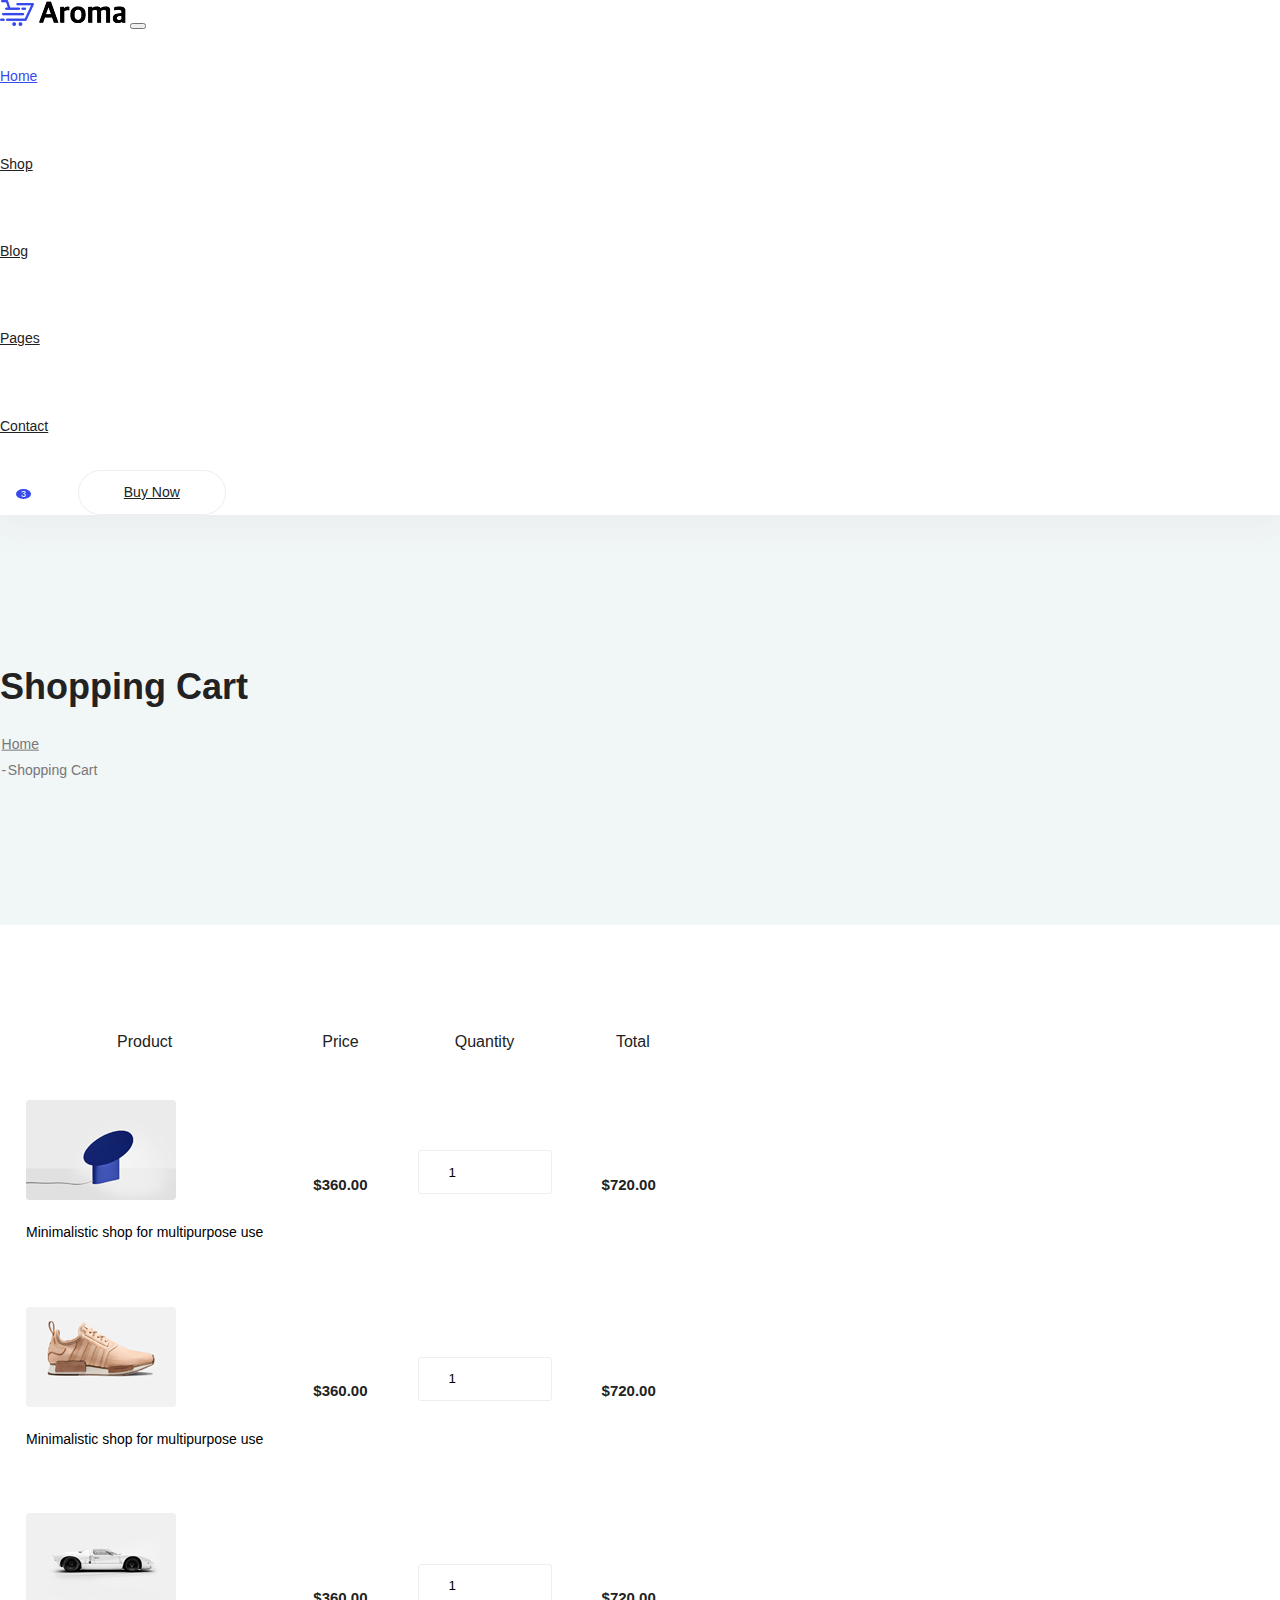
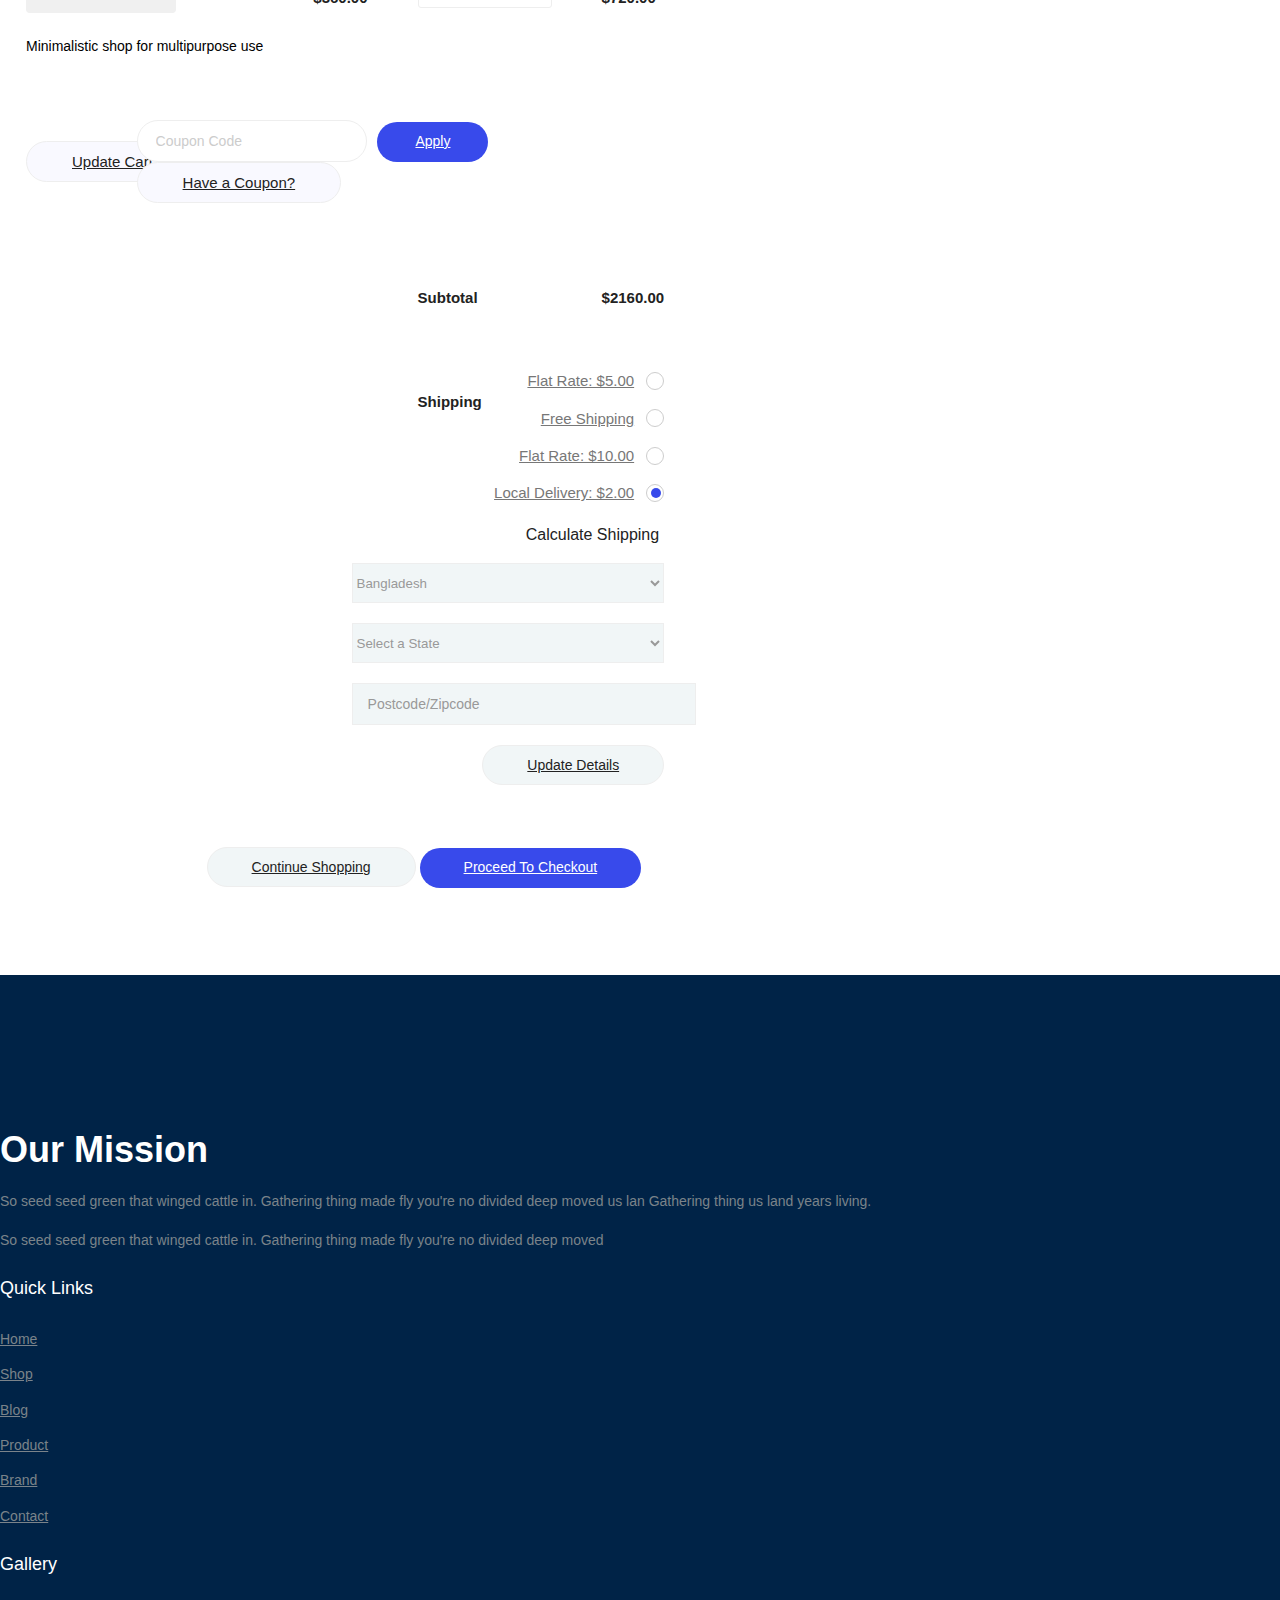
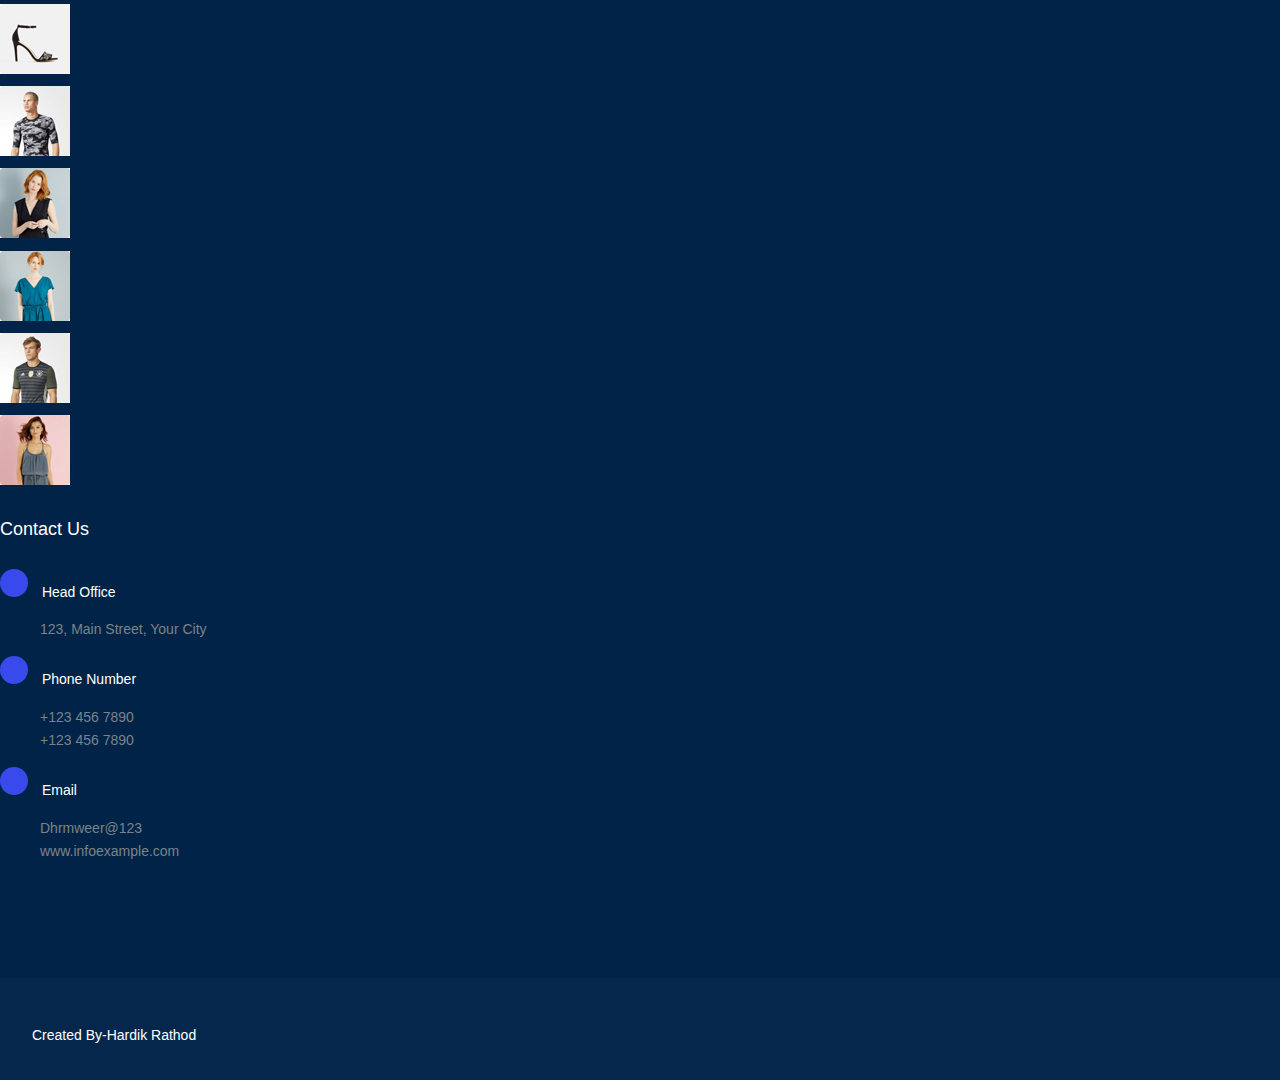
<file: cart.html>
<!DOCTYPE html>
<html lang="en">
    <head>
        <meta charset="UTF-8">
        <meta name="viewport" content="width=device-width, initial-scale=1.0">
        <meta http-equiv="X-UA-Compatible" content="ie=edge">
        <title>Aroma Shop - Cart</title>
   
        <link rel="stylesheet" href="style.css">
        <link
        href="https://cdn.jsdelivr.net/npm/bootstrap@5.0.2/dist/css/bootstrap.min.css"
        rel="stylesheet"
        integrity="sha384-EVSTQN3/azprG1Anm3QDgpJLIm9Nao0Yz1ztcQTwFspd3yD65VohhpuuCOmLASjC"
        crossorigin="anonymous">
    <script
        src="https://cdn.jsdelivr.net/npm/bootstrap@5.0.2/dist/js/bootstrap.bundle.min.js"
        integrity="sha384-MrcW6ZMFYlzcLA8Nl+NtUVF0sA7MsXsP1UyJoMp4YLEuNSfAP+JcXn/tWtIaxVXM"
        crossorigin="anonymous"></script>
    <link rel="stylesheet"
        href="https://cdnjs.cloudflare.com/ajax/libs/font-awesome/6.5.1/css/all.min.css"
        integrity="sha512-DTOQO9RWCH3ppGqcWaEA1BIZOC6xxalwEsw9c2QQeAIftl+Vegovlnee1c9QX4TctnWMn13TZye+giMm8e2LwA=="
        crossorigin="anonymous" referrerpolicy="no-referrer" />
    <body>

        <header class="header_area">
            <div class="main_menu">
            <nav class="navbar navbar-expand-lg navbar-light">
            <div class="container">
            <a class="navbar-brand logo_h" href="index.html"><img src="image/logo (1).png" alt></a>
            <button class="navbar-toggler" type="button" data-bs-toggle="collapse" data-bs-target="#navbarSupportedContent"
             aria-controls="navbarSupportedContent" aria-expanded="false" aria-label="Toggle navigation">
            <span class="icon-bar"></span>
            <span class="icon-bar"></span>
            <span class="icon-bar"></span>
            </button>
            <div class="collapse navbar-collapse offset" id="navbarSupportedContent">
            <ul class="nav navbar-nav menu_nav ml-auto mr-auto ms-auto">
            <li class="nav-item active"><a class="nav-link" href="index.html">Home</a></li>
            <li class="nav-item submenu dropdown">
            <a href="#" class="nav-link dropdown-toggle " data-toggle="dropdown" role="button" aria-haspopup="true" aria-expanded="false">Shop</a>
            <ul class="dropdown-menu">
            <li class="nav-item"><a class="nav-link" href="category.html">Shop Category</a></li>
            <li class="nav-item"><a class="nav-link" href="single-product.html">Product Details</a></li>
            <li class="nav-item"><a class="nav-link" href="checkout.html">Product Checkout</a></li>
            <li class="nav-item"><a class="nav-link" href="confirmation.html">Confirmation</a></li>
            <li class="nav-item"><a class="nav-link" href="cart.html">Shopping Cart</a></li>
            </ul>
            </li>
            <li class="nav-item submenu dropdown">
            <a href="#" class="nav-link dropdown-toggle" data-toggle="dropdown" role="button" aria-haspopup="true" aria-expanded="false">Blog</a>
            <ul class="dropdown-menu">
            <li class="nav-item"><a class="nav-link" href="blog.html">Blog</a></li>
            <li class="nav-item"><a class="nav-link" href="single-blog.html">Blog Details</a></li>
            </ul>
            </li>
            <li class="nav-item submenu dropdown">
            <a href="#" class="nav-link dropdown-toggle" data-toggle="dropdown" role="button" aria-haspopup="true" aria-expanded="false">Pages</a>
            <ul class="dropdown-menu">
            <li class="nav-item"><a class="nav-link" href="login.html">Login</a></li>
            <li class="nav-item"><a class="nav-link" href="register.html">Register</a></li>
            <li class="nav-item"><a class="nav-link" href="tracking-order.html">Tracking</a></li>
            </ul>
            </li>
            <li class="nav-item me-5"> <a class="nav-link" href="contact.html">Contact</a></li>
            </ul>
            <ul class="nav-shop">
            <li class="nav-item"><button><i class="fa-solid fa-search"></i></button></li>
            <li class="nav-item"><button><i class="fa-solid fa-shopping-cart"></i><span class="nav-shop__circle">3</span></button> </li>
            <li class="nav-item"><a class="button button-header" href="#">Buy Now</a></li>
            </ul>
            </div>
            </div>
            </nav>
            </div>
            </header>

        <section class="blog-banner-area" id="category">
            <div class="container h-100">
                <div class="blog-banner">
                    <div class="text-center">
                        <h1>Shopping Cart</h1>
                        <nav aria-label="breadcrumb" class="banner-breadcrumb">
                            <ol class="breadcrumb">
                                <li class="breadcrumb-item"><a
                                        href="#" class="text-decoration-none">Home</a></li>
                                <li class="breadcrumb-item active"
                                    aria-current="page">Shopping Cart</li>
                            </ol>
                        </nav>
                    </div>
                </div>
            </div>
        </section>

        <section class="cart_area">
            <div class="container">
                <div class="cart_inner">
                    <div class="table-responsive">
                        <table class="table">
                            <thead>
                                <tr>
                                    <th scope="col">Product</th>
                                    <th scope="col">Price</th>
                                    <th scope="col">Quantity</th>
                                    <th scope="col">Total</th>
                                </tr>
                            </thead>
                            <tbody>
                                <tr>
                                    <td>
                                        <div class="media">
                                            <div class="d-flex">
                                                <img src="image/cart1.png"
                                                    alt>
                                            </div>
                                            <div class="media-body">
                                                <p>Minimalistic shop for
                                                    multipurpose use</p>
                                            </div>
                                        </div>
                                    </td>
                                    <td>
                                        <h5>$360.00</h5>
                                    </td>
                                    <td>
                                        <div class="product_count">
                                            <input type="text" name="qty"
                                                id="sst" maxlength="12"
                                                value="1" title="Quantity:"
                                                class="input-text qty">
                                        
                                        </div>
                                    </td>
                                    <td>
                                        <h5>$720.00</h5>
                                    </td>
                                </tr>
                                <tr>
                                    <td>
                                        <div class="media">
                                            <div class="d-flex">
                                                <img src="image/cart2.png"
                                                    alt>
                                            </div>
                                            <div class="media-body">
                                                <p>Minimalistic shop for
                                                    multipurpose use</p>
                                            </div>
                                        </div>
                                    </td>
                                    <td>
                                        <h5>$360.00</h5>
                                    </td>
                                    <td>
                                        <div class="product_count">
                                            <input type="text" name="qty"
                                                id="sst" maxlength="12"
                                                value="1" title="Quantity:"
                                                class="input-text qty">
                                           
                                        </div>
                                    </td>
                                    <td>
                                        <h5>$720.00</h5>
                                    </td>
                                </tr>
                                <tr>
                                    <td>
                                        <div class="media">
                                            <div class="d-flex">
                                                <img src="image/cart3.png"
                                                    alt>
                                            </div>
                                            <div class="media-body">
                                                <p>Minimalistic shop for
                                                    multipurpose use</p>
                                            </div>
                                        </div>
                                    </td>
                                    <td>
                                        <h5>$360.00</h5>
                                    </td>
                                    <td>
                                        <div class="product_count">
                                            <input type="text" name="qty"
                                                id="sst" maxlength="12"
                                                value="1" title="Quantity:"
                                                class="input-text qty">
                                          
                                        </div>
                                    </td>
                                    <td>
                                        <h5>$720.00</h5>
                                    </td>
                                </tr>
                                <tr class="bottom_button">
                                    <td>
                                        <a class="button text-decoration-none" href="#">Update
                                            Cart</a>
                                    </td>
                                    <td>
                                    </td>
                                    <td>
                                    </td>
                                    <td>
                                        <div
                                            class="cupon_text d-flex align-items-center">
                                            <input type="text"
                                                placeholder="Coupon Code">
                                            <a class="primary-btn text-decoration-none"
                                                href="#">Apply</a>
                                            <a class="button text-decoration-none" href="#">Have a
                                                Coupon?</a>
                                        </div>
                                    </td>
                                </tr>
                                <tr>
                                    <td>
                                    </td>
                                    <td>
                                    </td>
                                    <td>
                                        <h5>Subtotal</h5>
                                    </td>
                                    <td>
                                        <h5>$2160.00</h5>
                                    </td>
                                </tr>
                                <tr class="shipping_area">
                                    <td class="d-none d-md-block">
                                    </td>
                                    <td>
                                    </td>
                                    <td>
                                        <h5>Shipping</h5>
                                    </td>
                                    <td>
                                        <div class="shipping_box">
                                            <ul class="list">
                                                <li><a href="#" class="text-decoration-none">Flat Rate:
                                                        $5.00</a></li>
                                                <li><a href="#" class="text-decoration-none">Free
                                                        Shipping</a></li>
                                                <li><a href="#" class="text-decoration-none">Flat Rate:
                                                        $10.00</a></li>
                                                <li class="active"><a
                                                        href="#" class="text-decoration-none">Local Delivery:
                                                        $2.00</a></li>
                                            </ul>
                                            <h6>Calculate Shipping <i
                                                    class="fa fa-caret-down"
                                                    aria-hidden="true"></i></h6>
                                            <select class="shipping_select">
                                                <option
                                                    value="1">Bangladesh</option>
                                                <option value="2">India</option>
                                                <option
                                                    value="4">Pakistan</option>
                                            </select>
                                            <select class="shipping_select">
                                                <option value="1">Select a
                                                    State</option>
                                                <option value="2">Select a
                                                    State</option>
                                                <option value="4">Select a
                                                    State</option>
                                            </select>
                                            <input type="text"
                                                placeholder="Postcode/Zipcode">
                                            <a class="gray_btn text-decoration-none" href="#">Update
                                                Details</a>
                                        </div>
                                    </td>
                                </tr>
                                <tr class="out_button_area">
                                    <td class="d-none-l">
                                    </td>
                                    <td class>
                                    </td>
                                    <td>
                                    </td>
                                    <td>
                                        <div
                                            class="checkout_btn_inner d-flex align-items-center">
                                            <a class="gray_btn text-decoration-none"
                                                href="#">Continue Shopping</a>
                                            <a class="primary-btn ml-2 text-decoration-none"
                                                href="#">Proceed to checkout</a>
                                        </div>
                                    </td>
                                </tr>
                            </tbody>
                        </table>
                    </div>
                </div>
            </div>
        </section>

        <footer>
            <div class="footer-area footer-only">
                <div class="container">
                    <div class="row section_gap">
                        <div class="col-lg-3 col-md-6 col-sm-6">
                            <div class="single-footer-widget tp_widgets ">
                                <h4 class="footer_title large_title">Our
                                    Mission</h4>
                                <p>
                                    So seed seed green that winged cattle
                                    in. Gathering thing made fly you're no
                                    divided deep moved us lan Gathering
                                    thing us land years living.
                                </p>
                                <p>
                                    So seed seed green that winged cattle
                                    in. Gathering thing made fly you're no
                                    divided deep moved
                                </p>
                            </div>
                        </div>
                        <div class="offset-lg-1 col-lg-2 col-md-6 col-sm-6">
                            <div class="single-footer-widget tp_widgets">
                                <h4 class="footer_title">Quick Links</h4>
                                <ul class="list">
                                    <li><a href="#" class="text-decoration-none">Home</a></li>
                                    <li><a href="#" class="text-decoration-none">Shop</a></li>
                                    <li><a href="#" class="text-decoration-none">Blog</a></li>
                                    <li><a href="#" class="text-decoration-none">Product</a></li>
                                    <li><a href="#" class="text-decoration-none">Brand</a></li>
                                    <li><a href="#" class="text-decoration-none">Contact</a></li>
                                </ul>
                            </div>
                        </div>
                        <div class="col-lg-2 col-md-6 col-sm-6">
                            <div class="single-footer-widget instafeed">
                                <h4 class="footer_title">Gallery</h4>
                                <ul class="list instafeed d-flex flex-wrap">
                                    <li><img src="image/r1.jpg"
                                            alt></li>
                                    <li><img src="image/r2.jpg"
                                            alt></li>
                                    <li><img src="image/r3.jpg"
                                            alt></li>
                                    <li><img src="image/r5.jpg"
                                            alt></li>
                                    <li><img src="image/r7.jpg"
                                            alt></li>
                                    <li><img src="image/r8.jpg"
                                            alt></li>
                                </ul>
                            </div>
                        </div>
                        <div class="offset-lg-1 col-lg-3 col-md-6 col-sm-6">
                            <div class="single-footer-widget tp_widgets">
                                <h4 class="footer_title">Contact Us</h4>
                                <div class="ml-40">
                                    <p class="sm-head">
                                        <span
                                            class="fa fa-location-arrow"></span>
                                        Head Office
                                    </p>
                                    <p>123, Main Street, Your City</p>
                                    <p class="sm-head">
                                        <span class="fa fa-phone"></span>
                                        Phone Number
                                    </p>
                                    <p>
                                        +123 456 7890 <br>
                                        +123 456 7890
                                    </p>
                                    <p class="sm-head">
                                        <span class="fa fa-envelope"></span>
                                        Email
                                    </p>
                                    <p>
                                        <a>Dhrmweer@123</a>
                                    
                                        <br>
                                        www.infoexample.com
                                    </p>
                                </div>
                            </div>
                        </div>
                    </div>
                </div>
            </div>
            <div class="footer-bottom">
                <div class="container">
                    <div class="row d-flex">
                        <p class="col-lg-12 footer-text text-center">

                  Created By-Hardik Rathod
                        </p>
                    </div>
                </div>
            </div>
        </footer>

    </body>
</html>
</file>
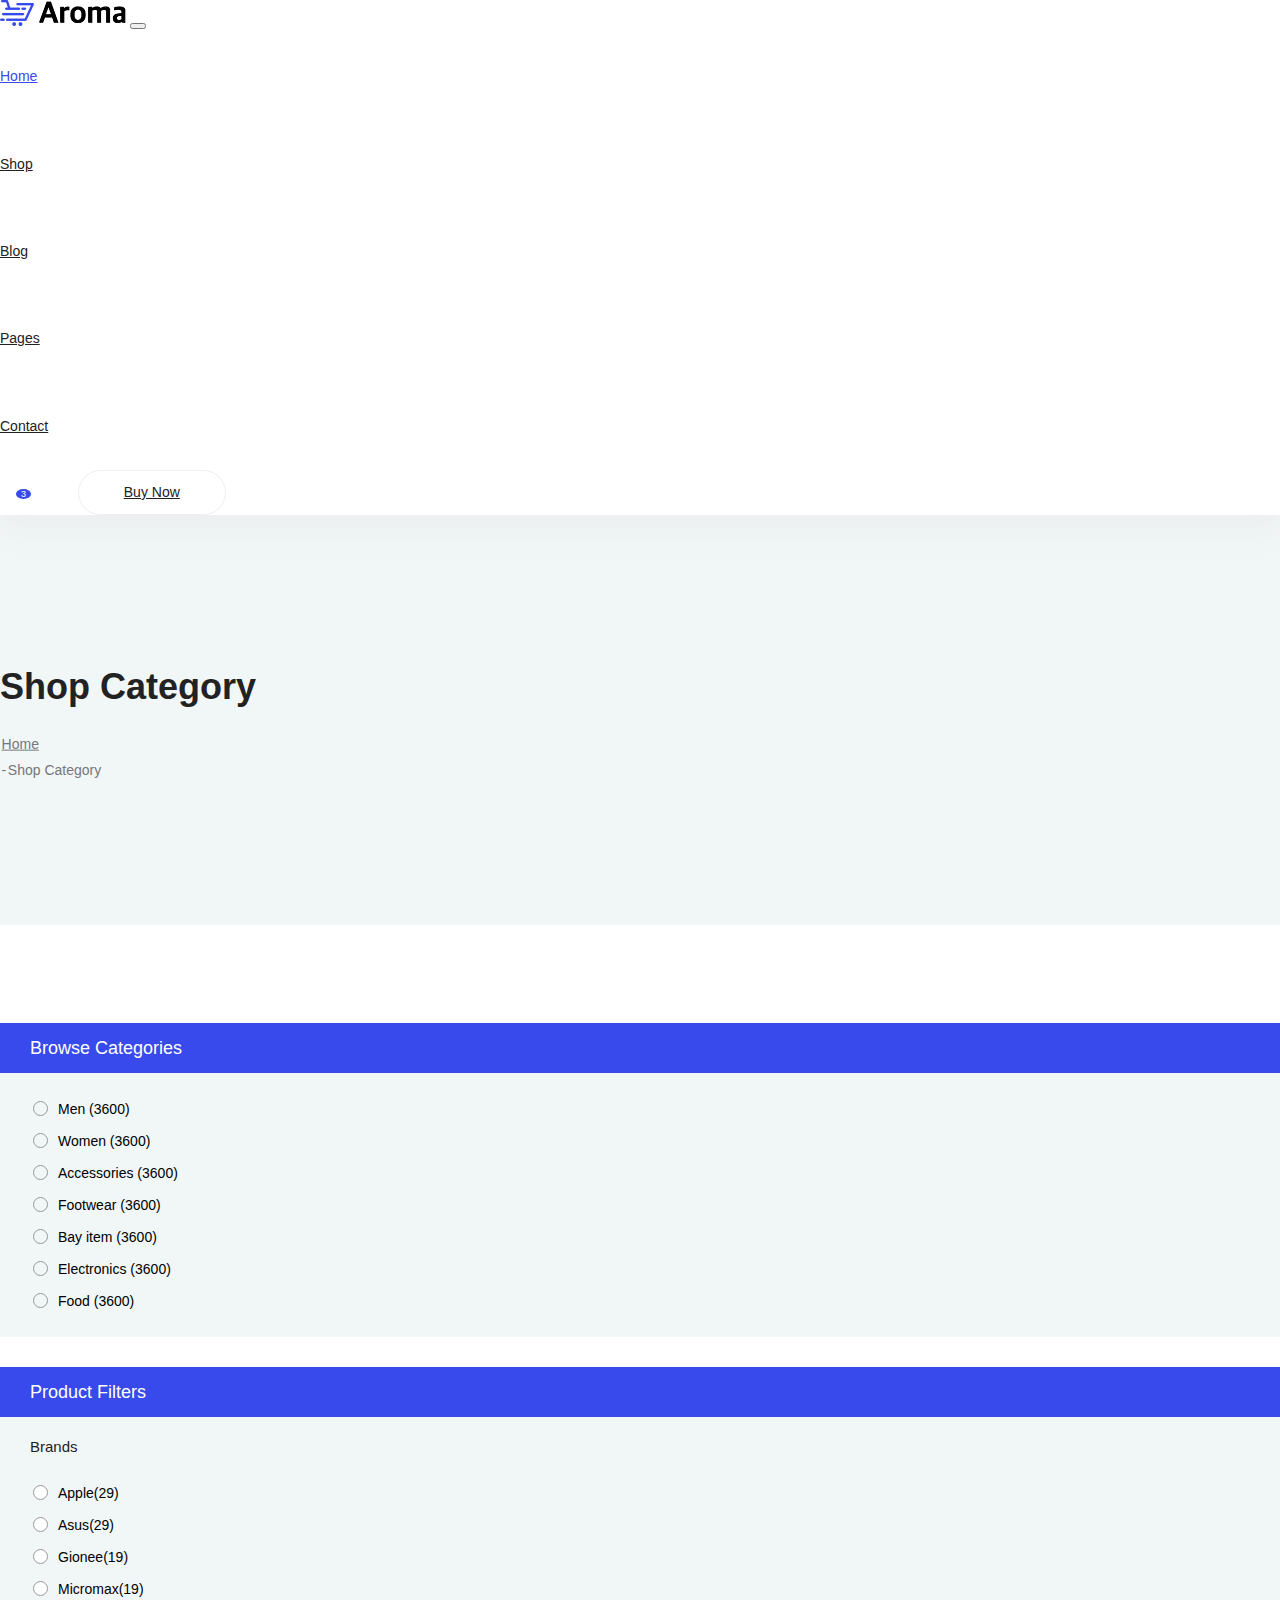
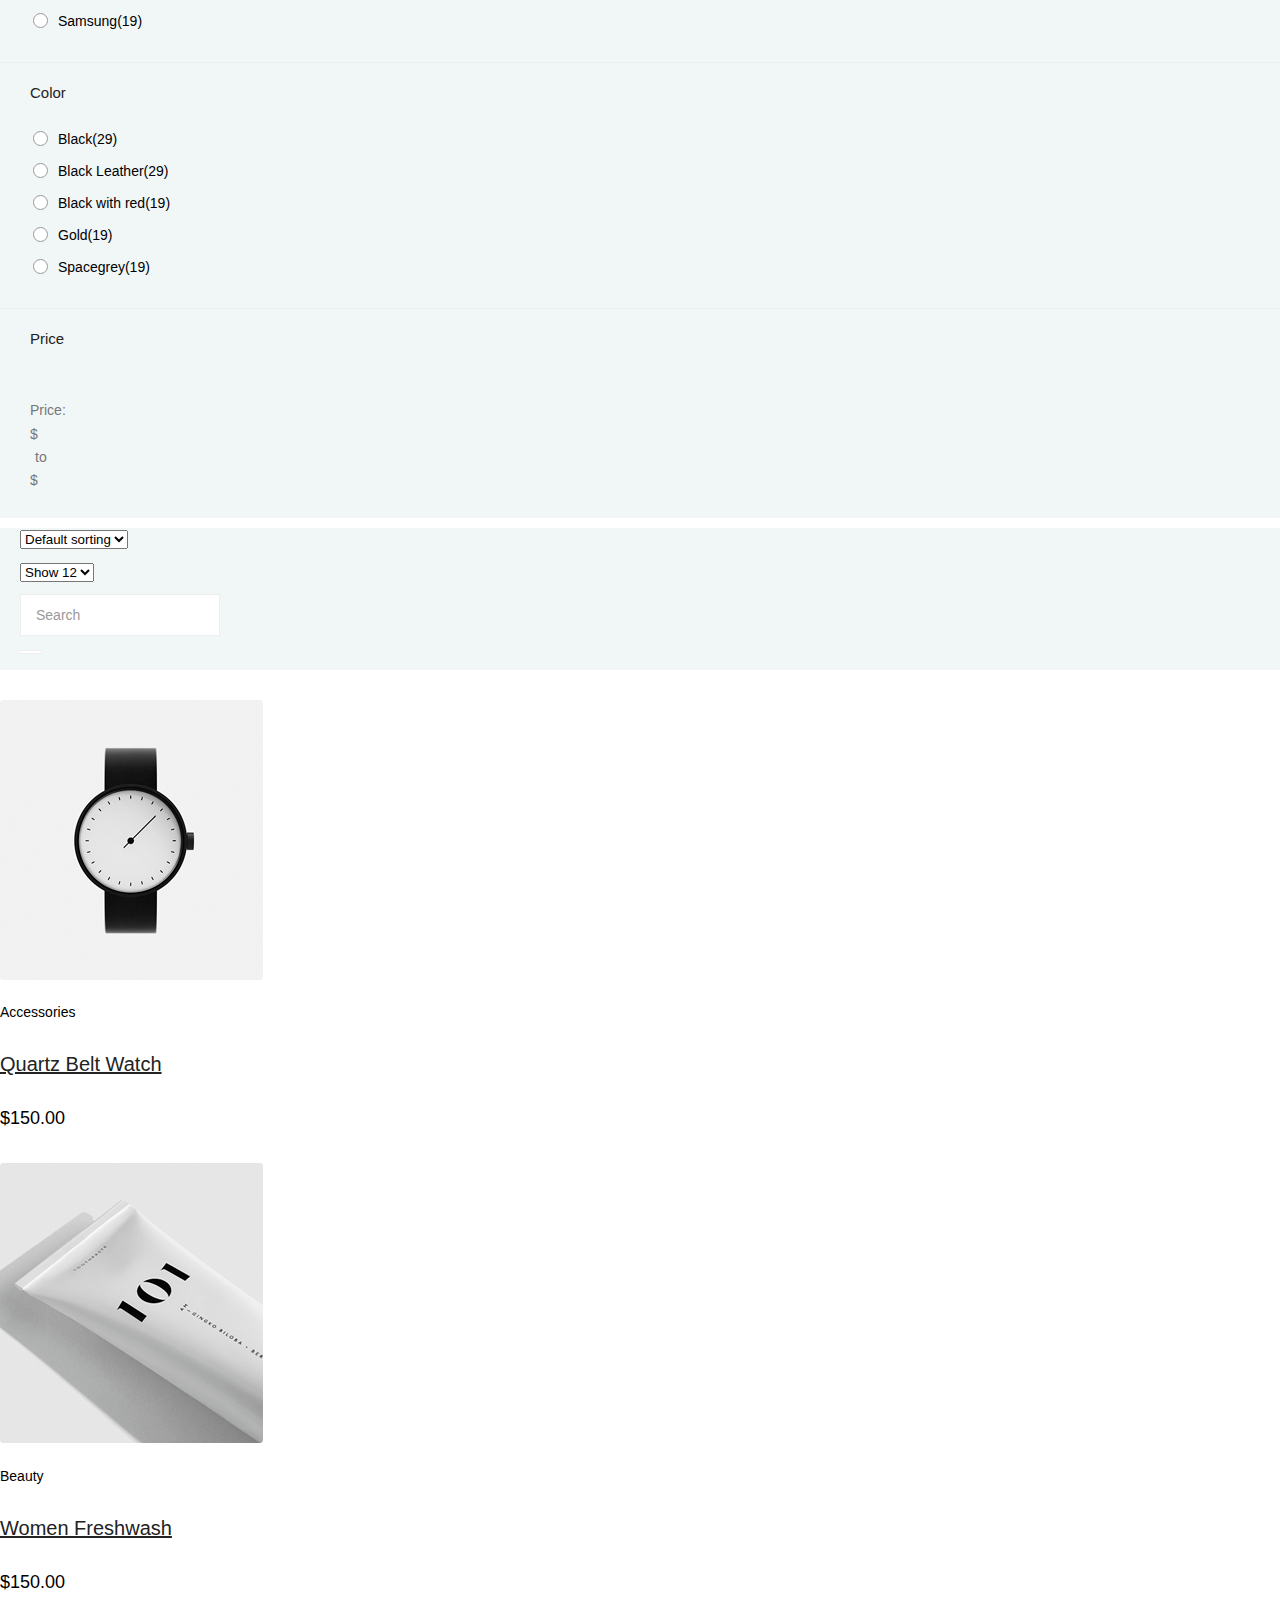
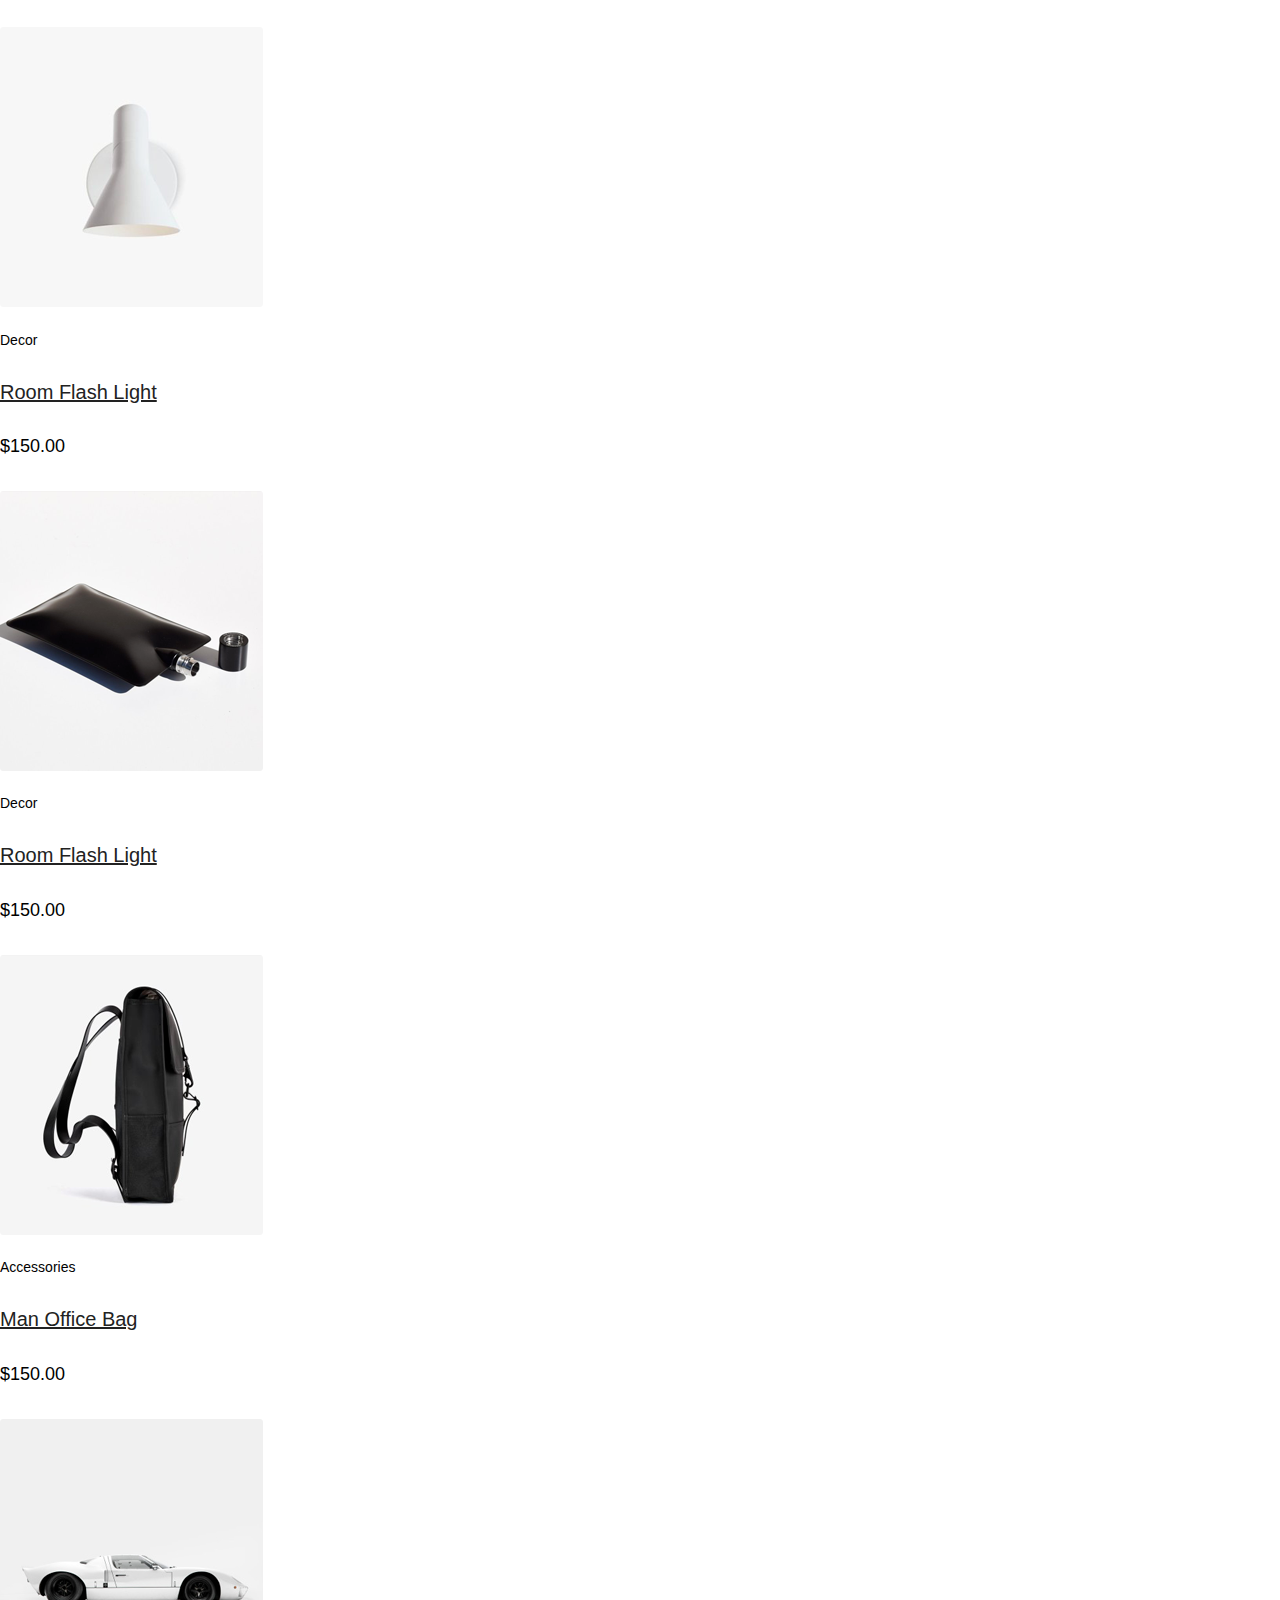
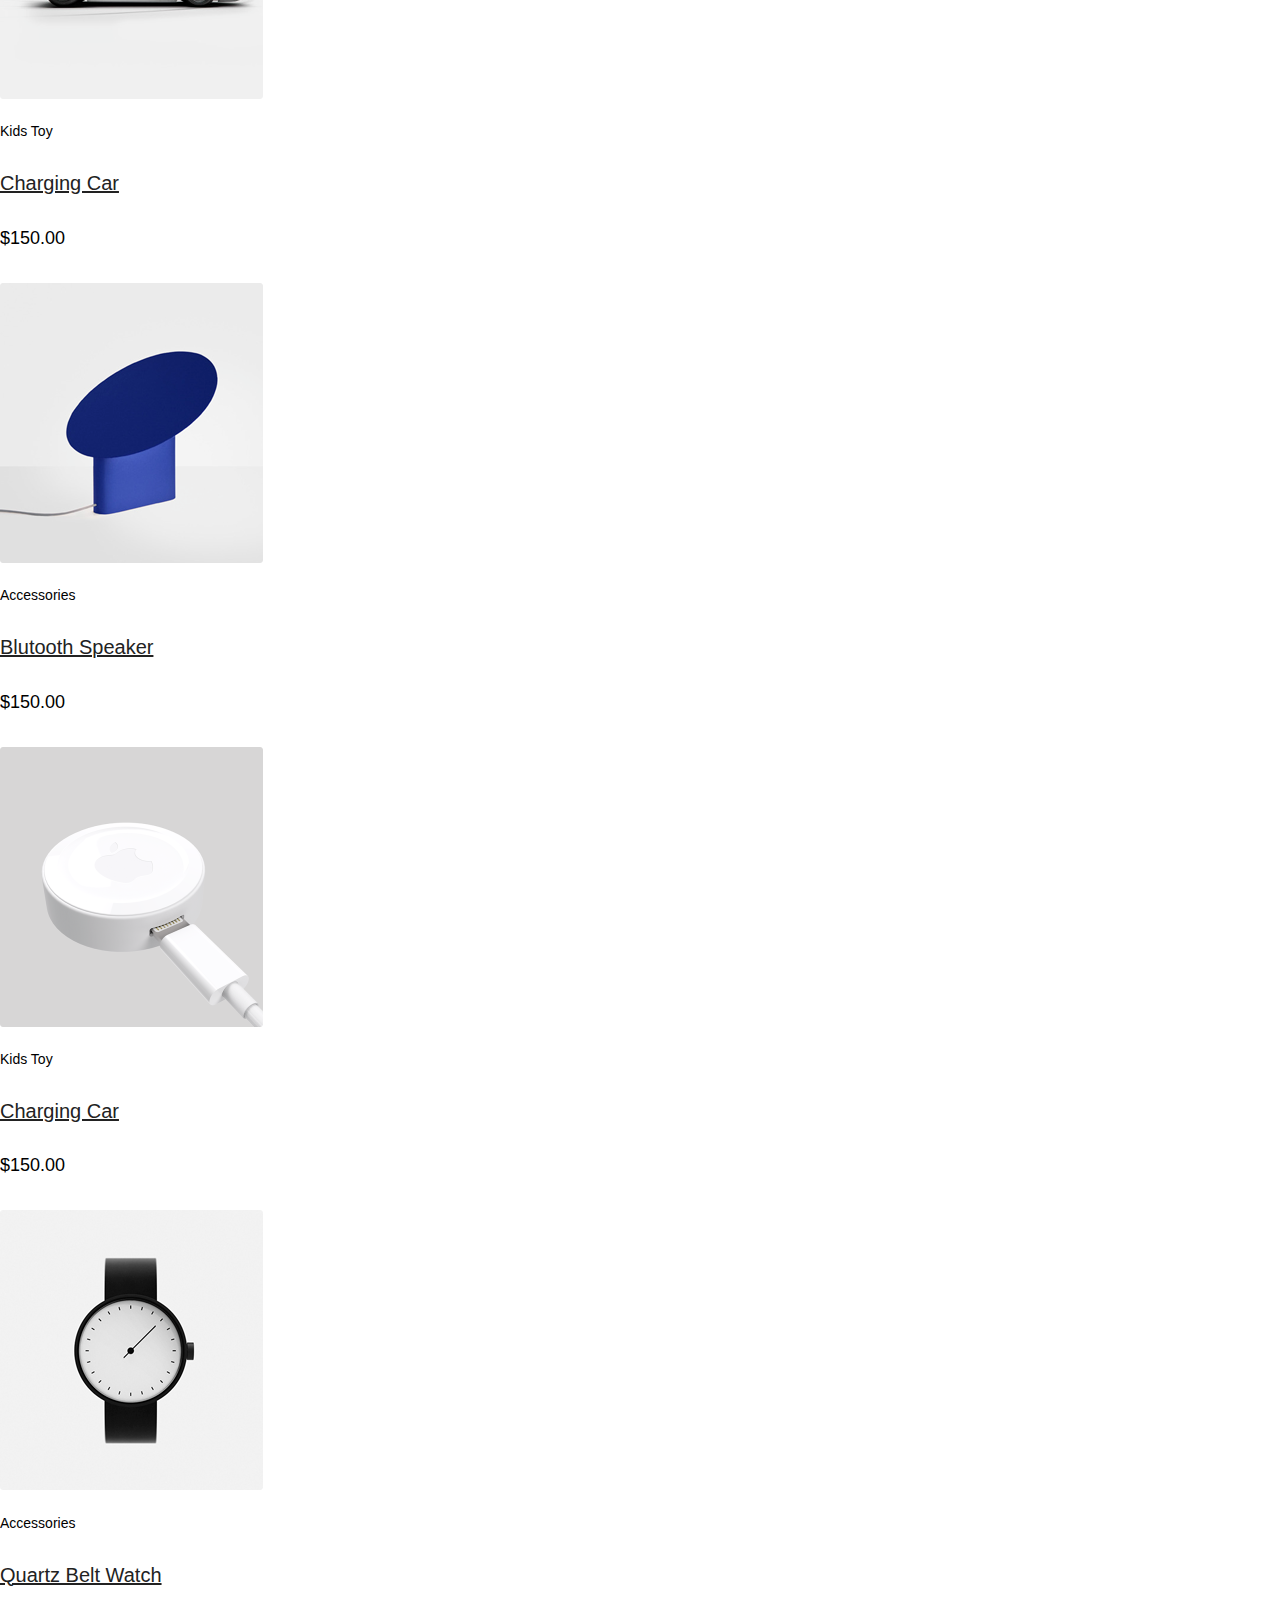
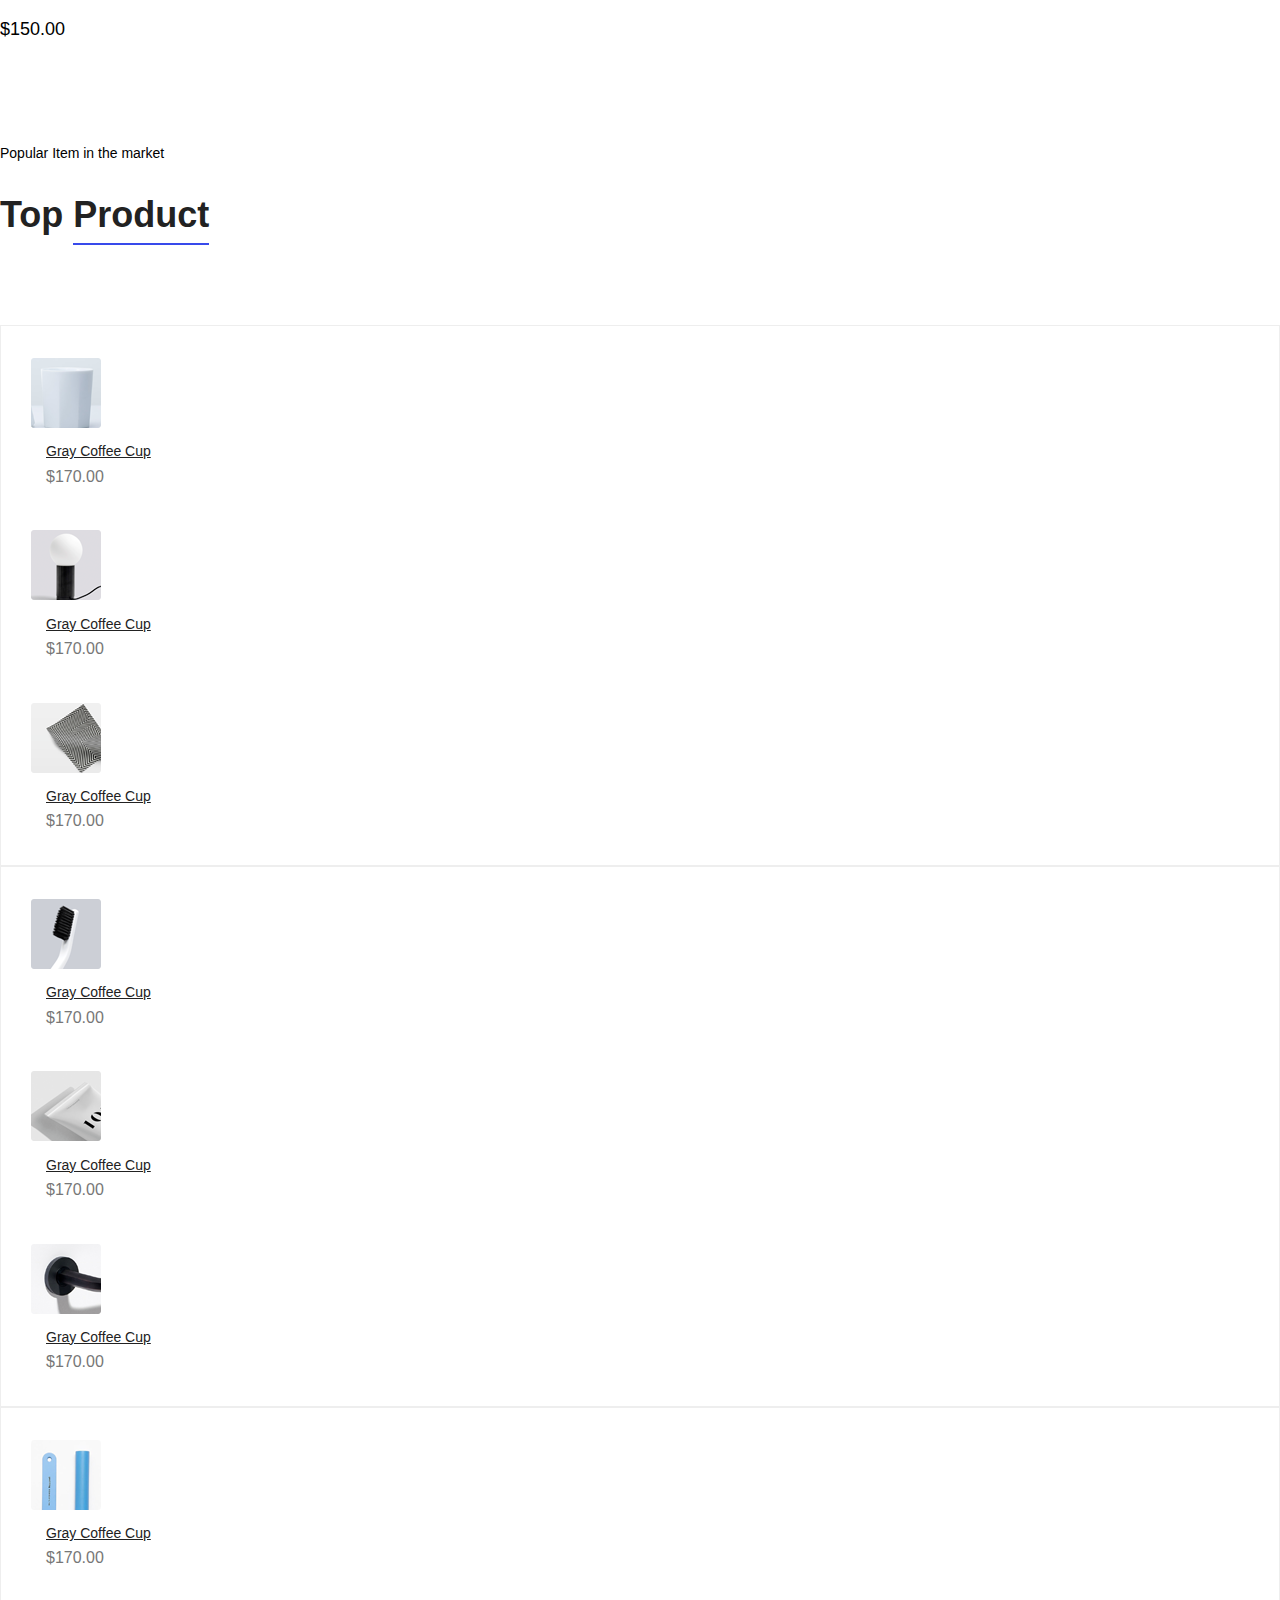
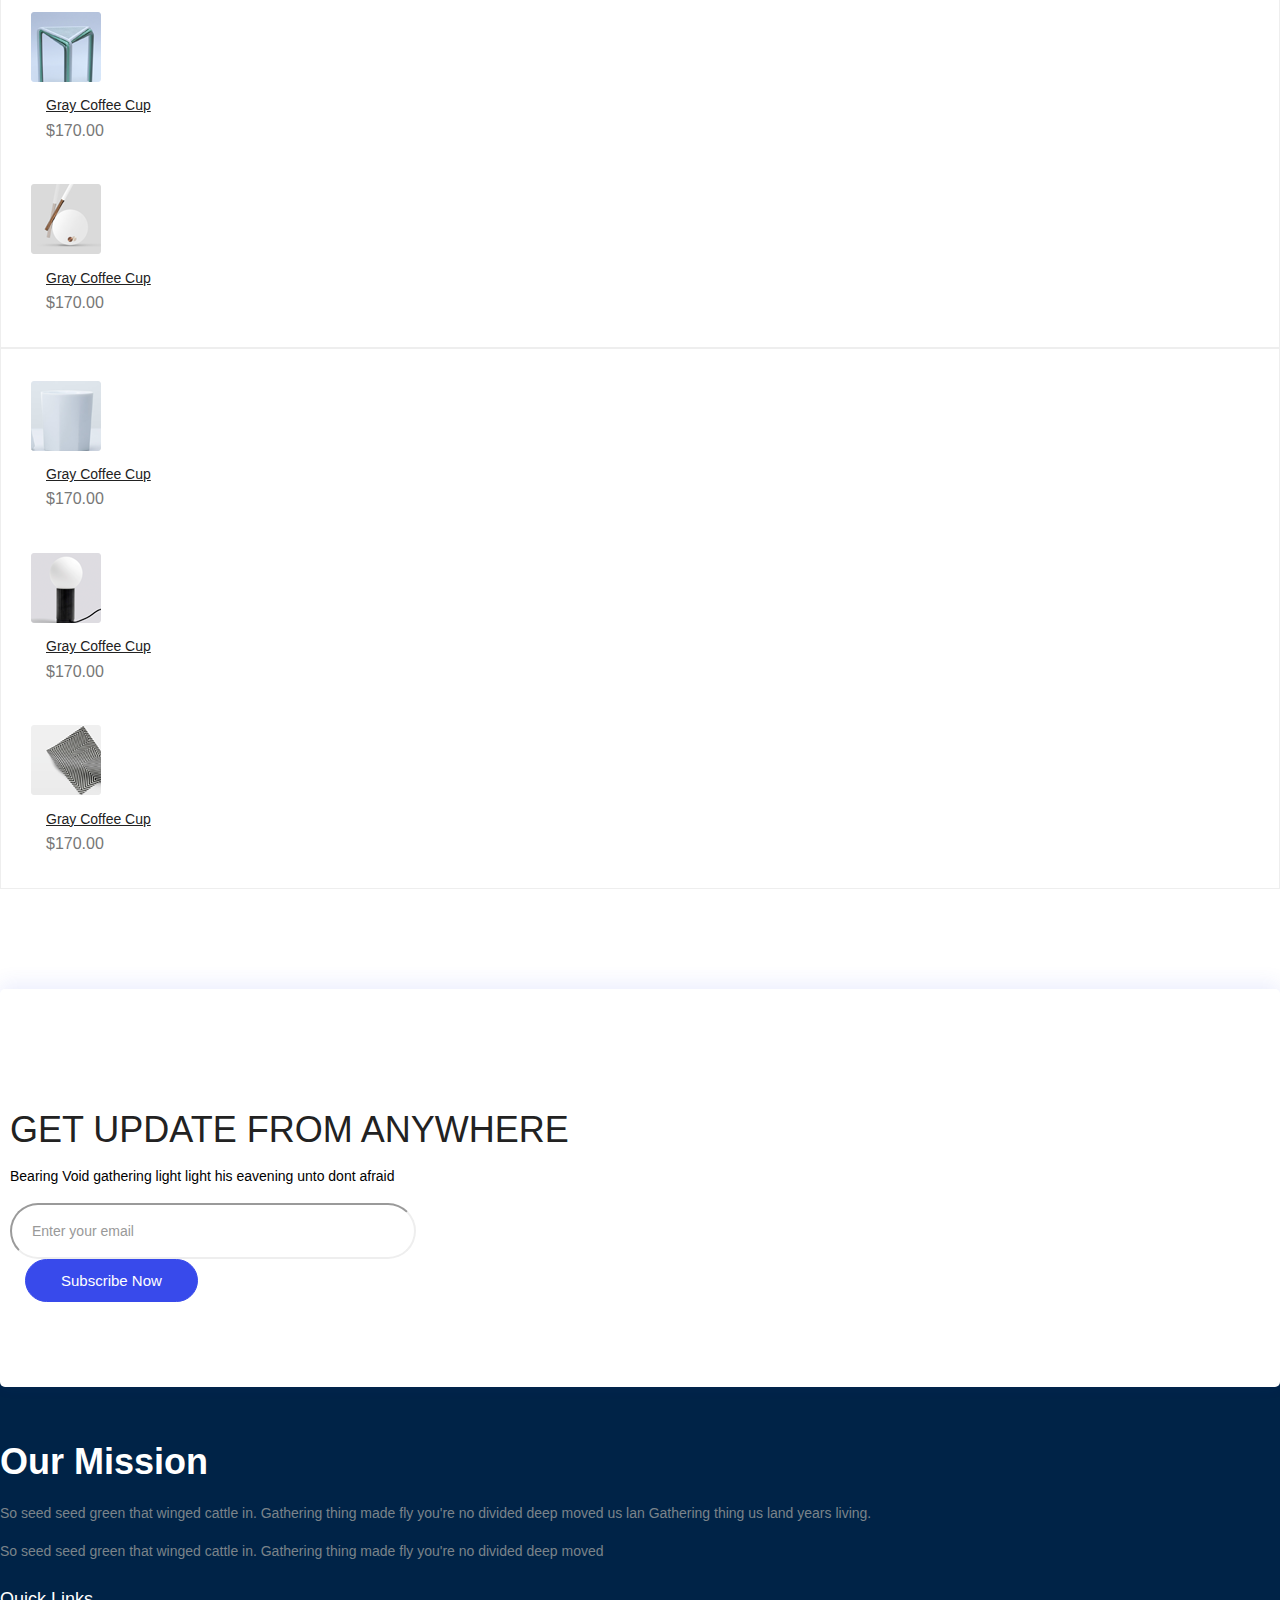
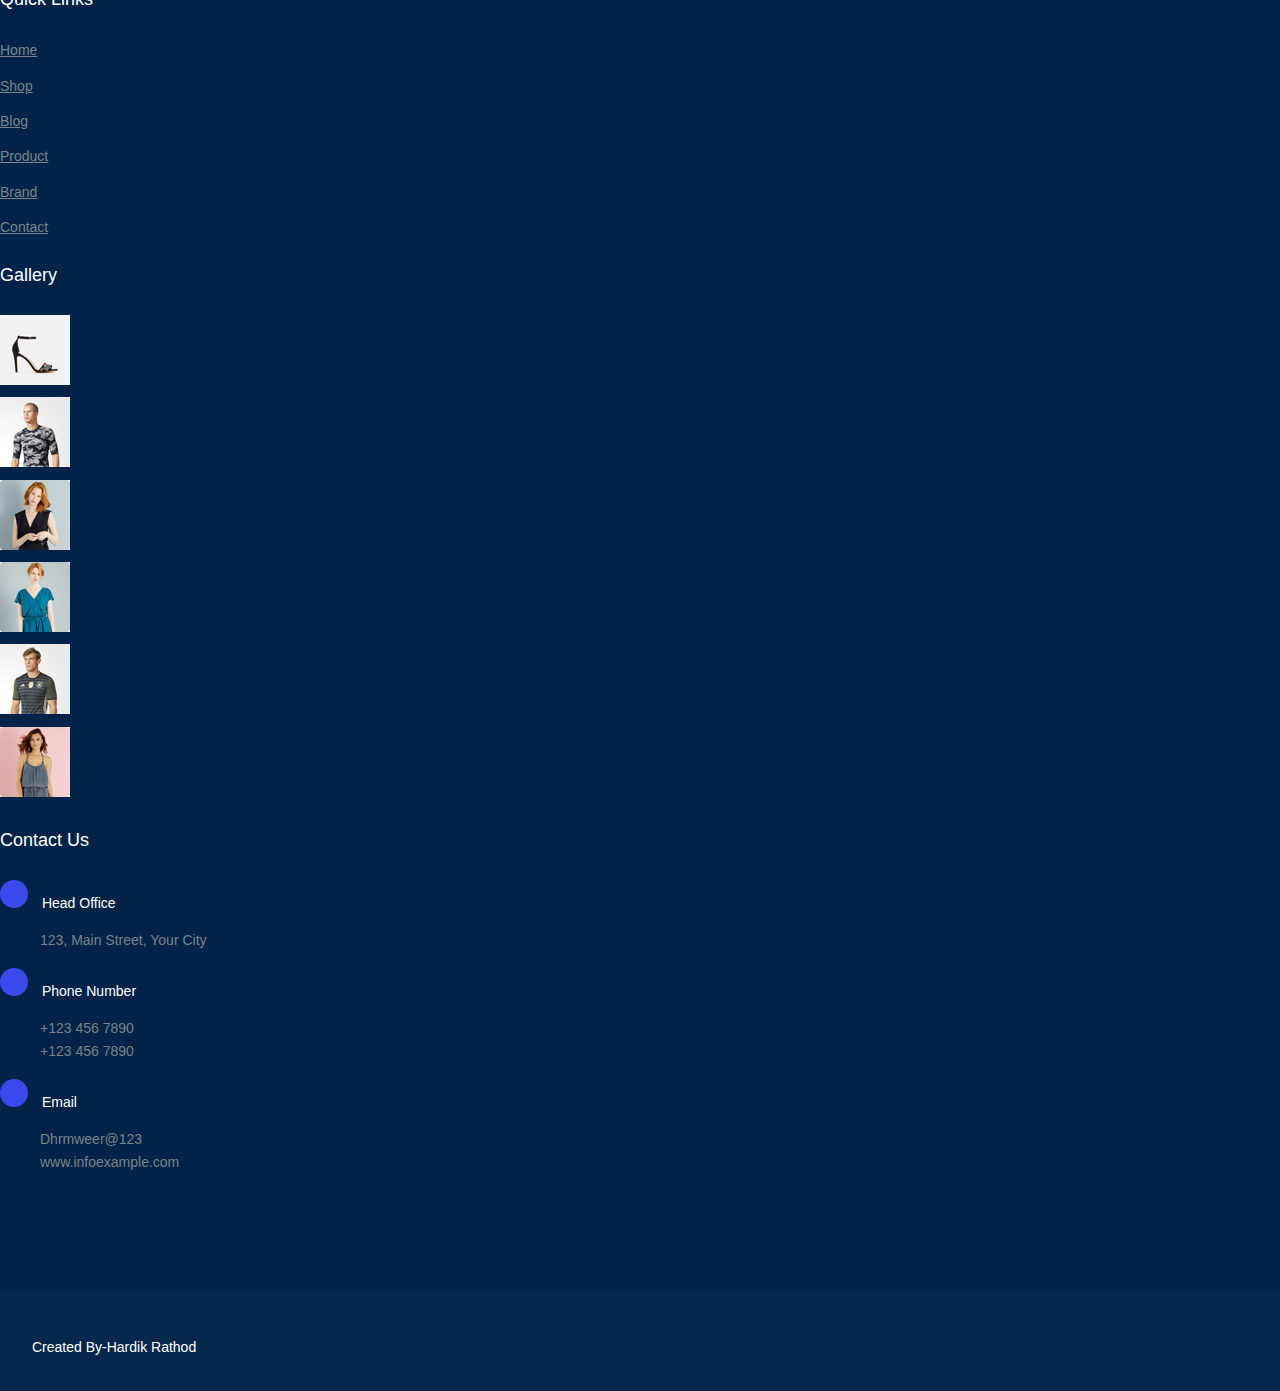
<file: category.html>
<!DOCTYPE html>
<html lang="en">
    <head>
        <meta charset="UTF-8">
        <meta name="viewport" content="width=device-width, initial-scale=1.0">
        <meta http-equiv="X-UA-Compatible" content="ie=edge">
        <title>Aroma Shop - Category</title>
        <link
            href="https://cdn.jsdelivr.net/npm/bootstrap@5.0.2/dist/css/bootstrap.min.css"
            rel="stylesheet"
            integrity="sha384-EVSTQN3/azprG1Anm3QDgpJLIm9Nao0Yz1ztcQTwFspd3yD65VohhpuuCOmLASjC"
            crossorigin="anonymous">
        <script
            src="https://cdn.jsdelivr.net/npm/bootstrap@5.0.2/dist/js/bootstrap.bundle.min.js"
            integrity="sha384-MrcW6ZMFYlzcLA8Nl+NtUVF0sA7MsXsP1UyJoMp4YLEuNSfAP+JcXn/tWtIaxVXM"
            crossorigin="anonymous"></script>
        <link rel="stylesheet"
            href="https://cdnjs.cloudflare.com/ajax/libs/font-awesome/6.5.1/css/all.min.css"
            integrity="sha512-DTOQO9RWCH3ppGqcWaEA1BIZOC6xxalwEsw9c2QQeAIftl+Vegovlnee1c9QX4TctnWMn13TZye+giMm8e2LwA=="
            crossorigin="anonymous" referrerpolicy="no-referrer" />

     
        <link rel="stylesheet" href="style.css">

    </head>

    <body>

        <header class="header_area">
            <div class="main_menu">
            <nav class="navbar navbar-expand-lg navbar-light">
            <div class="container">
            <a class="navbar-brand logo_h" href="index.html"><img src="image/logo (1).png" alt></a>
            <button class="navbar-toggler" type="button" data-bs-toggle="collapse" data-bs-target="#navbarSupportedContent"
             aria-controls="navbarSupportedContent" aria-expanded="false" aria-label="Toggle navigation">
            <span class="icon-bar"></span>
            <span class="icon-bar"></span>
            <span class="icon-bar"></span>
            </button>
            <div class="collapse navbar-collapse offset" id="navbarSupportedContent">
            <ul class="nav navbar-nav menu_nav ml-auto mr-auto ms-auto">
            <li class="nav-item active"><a class="nav-link" href="index.html">Home</a></li>
            <li class="nav-item submenu dropdown">
            <a href="#" class="nav-link dropdown-toggle " data-toggle="dropdown" role="button" aria-haspopup="true" aria-expanded="false">Shop</a>
            <ul class="dropdown-menu">
            <li class="nav-item"><a class="nav-link" href="category.html">Shop Category</a></li>
            <li class="nav-item"><a class="nav-link" href="single-product.html">Product Details</a></li>
            <li class="nav-item"><a class="nav-link" href="checkout.html">Product Checkout</a></li>
            <li class="nav-item"><a class="nav-link" href="confirmation.html">Confirmation</a></li>
            <li class="nav-item"><a class="nav-link" href="cart.html">Shopping Cart</a></li>
            </ul>
            </li>
            <li class="nav-item submenu dropdown">
            <a href="#" class="nav-link dropdown-toggle" data-toggle="dropdown" role="button" aria-haspopup="true" aria-expanded="false">Blog</a>
            <ul class="dropdown-menu">
            <li class="nav-item"><a class="nav-link" href="blog.html">Blog</a></li>
            <li class="nav-item"><a class="nav-link" href="single-blog.html">Blog Details</a></li>
            </ul>
            </li>
            <li class="nav-item submenu dropdown">
            <a href="#" class="nav-link dropdown-toggle" data-toggle="dropdown" role="button" aria-haspopup="true" aria-expanded="false">Pages</a>
            <ul class="dropdown-menu">
            <li class="nav-item"><a class="nav-link" href="login.html">Login</a></li>
            <li class="nav-item"><a class="nav-link" href="register.html">Register</a></li>
            <li class="nav-item"><a class="nav-link" href="tracking-order.html">Tracking</a></li>
            </ul>
            </li>
            <li class="nav-item me-5"> <a class="nav-link" href="contact.html">Contact</a></li>
            </ul>
            <ul class="nav-shop">
            <li class="nav-item"><button><i class="fa-solid fa-search"></i></button></li>
            <li class="nav-item"><button><i class="fa-solid fa-shopping-cart"></i><span class="nav-shop__circle">3</span></button> </li>
            <li class="nav-item"><a class="button button-header" href="#">Buy Now</a></li>
            </ul>
            </div>
            </div>
            </nav>
            </div>
            </header>

        <section class="blog-banner-area" id="category">
            <div class="container h-100">
                <div class="blog-banner">
                    <div class="text-center">
                        <h1>Shop Category</h1>
                        <nav aria-label="breadcrumb" class="banner-breadcrumb">
                            <ol class="breadcrumb">
                                <li class="breadcrumb-item"><a
                                        href="#" class="text-decoration-none">Home</a></li>
                                <li class="breadcrumb-item active"
                                    aria-current="page">Shop Category</li>
                            </ol>
                        </nav>
                    </div>
                </div>
            </div>
        </section>

        <section class="section-margin--small mb-5">
            <div class="container">
                <div class="row">
                    <div class="col-xl-3 col-lg-4 col-md-5">
                        <div class="sidebar-categories">
                            <div class="head">Browse Categories</div>
                            <ul class="main-categories">
                                <li class="common-filter">
                                    <form action="#">
                                        <ul>
                                            <li class="filter-list"><input
                                                    class="pixel-radio"
                                                    type="radio" id="men"
                                                    name="brand"><label
                                                    for="men">Men<span>
                                                        (3600)</span></label></li>
                                            <li class="filter-list"><input
                                                    class="pixel-radio"
                                                    type="radio" id="women"
                                                    name="brand"><label
                                                    for="women">Women<span>
                                                        (3600)</span></label></li>
                                            <li class="filter-list"><input
                                                    class="pixel-radio"
                                                    type="radio"
                                                    id="accessories"
                                                    name="brand"><label
                                                    for="accessories">Accessories<span>
                                                        (3600)</span></label></li>
                                            <li class="filter-list"><input
                                                    class="pixel-radio"
                                                    type="radio" id="footwear"
                                                    name="brand"><label
                                                    for="footwear">Footwear<span>
                                                        (3600)</span></label></li>
                                            <li class="filter-list"><input
                                                    class="pixel-radio"
                                                    type="radio" id="bayItem"
                                                    name="brand"><label
                                                    for="bayItem">Bay item<span>
                                                        (3600)</span></label></li>
                                            <li class="filter-list"><input
                                                    class="pixel-radio"
                                                    type="radio"
                                                    id="electronics"
                                                    name="brand"><label
                                                    for="electronics">Electronics<span>
                                                        (3600)</span></label></li>
                                            <li class="filter-list"><input
                                                    class="pixel-radio"
                                                    type="radio" id="food"
                                                    name="brand"><label
                                                    for="food">Food<span>
                                                        (3600)</span></label></li>
                                        </ul>
                                    </form>
                                </li>
                            </ul>
                        </div>
                        <div class="sidebar-filter">
                            <div class="top-filter-head">Product Filters</div>
                            <div class="common-filter">
                                <div class="head">Brands</div>
                                <form action="#">
                                    <ul>
                                        <li class="filter-list"><input
                                                class="pixel-radio" type="radio"
                                                id="apple" name="brand"><label
                                                for="apple">Apple<span>(29)</span></label></li>
                                        <li class="filter-list"><input
                                                class="pixel-radio" type="radio"
                                                id="asus" name="brand"><label
                                                for="asus">Asus<span>(29)</span></label></li>
                                        <li class="filter-list"><input
                                                class="pixel-radio" type="radio"
                                                id="gionee" name="brand"><label
                                                for="gionee">Gionee<span>(19)</span></label></li>
                                        <li class="filter-list"><input
                                                class="pixel-radio" type="radio"
                                                id="micromax"
                                                name="brand"><label
                                                for="micromax">Micromax<span>(19)</span></label></li>
                                        <li class="filter-list"><input
                                                class="pixel-radio" type="radio"
                                                id="samsung" name="brand"><label
                                                for="samsung">Samsung<span>(19)</span></label></li>
                                    </ul>
                                </form>
                            </div>
                            <div class="common-filter">
                                <div class="head">Color</div>
                                <form action="#">
                                    <ul>
                                        <li class="filter-list"><input
                                                class="pixel-radio" type="radio"
                                                id="black" name="color"><label
                                                for="black">Black<span>(29)</span></label></li>
                                        <li class="filter-list"><input
                                                class="pixel-radio" type="radio"
                                                id="balckleather"
                                                name="color"><label
                                                for="balckleather">Black
                                                Leather<span>(29)</span></label></li>
                                        <li class="filter-list"><input
                                                class="pixel-radio" type="radio"
                                                id="blackred"
                                                name="color"><label
                                                for="blackred">Black
                                                with
                                                red<span>(19)</span></label></li>
                                        <li class="filter-list"><input
                                                class="pixel-radio" type="radio"
                                                id="gold" name="color"><label
                                                for="gold">Gold<span>(19)</span></label></li>
                                        <li class="filter-list"><input
                                                class="pixel-radio" type="radio"
                                                id="spacegrey"
                                                name="color"><label
                                                for="spacegrey">Spacegrey<span>(19)</span></label></li>
                                    </ul>
                                </form>
                            </div>
                            <div class="common-filter">
                                <div class="head">Price</div>
                                <div class="price-range-area">
                                    <div id="price-range"></div>
                                    <div class="value-wrapper d-flex">
                                        <div class="price">Price:</div>
                                        <span>$</span>
                                        <div id="lower-value"></div>
                                        <div class="to">to</div>
                                        <span>$</span>
                                        <div id="upper-value"></div>
                                    </div>
                                </div>
                            </div>
                        </div>
                    </div>
                    <div class="col-xl-9 col-lg-8 col-md-7">

                        <div
                            class="filter-bar d-flex flex-wrap align-items-center">
                            <div class="sorting">
                                <select>
                                    <option value="1">Default sorting</option>
                                    <option value="1">Default sorting</option>
                                    <option value="1">Default sorting</option>
                                </select>
                            </div>
                            <div class="sorting mr-auto">
                                <select>
                                    <option value="1">Show 12</option>
                                    <option value="1">Show 12</option>
                                    <option value="1">Show 12</option>
                                </select>
                            </div>
                            <div>
                                <div class="input-group filter-bar-search">
                                    <input type="text" placeholder="Search">
                                    <div class="input-group-append">
                                        <button type="button"><i
                                                class="fa-solid fa-search"></i></button>
                                    </div>
                                </div>
                            </div>
                        </div>

                        <section
                            class="lattest-product-area pb-40 category-list">
                            <div class="row">
                                <div class="col-md-6 col-lg-4">
                                    <div class="card text-center card-product">
                                        <div class="card-product__img">
                                            <img class="card-img"
                                                src="image/product1.png" alt>
                                            <ul
                                                class="card-product__imgOverlay">
                                                <li><button><i
                                                            class="fa-solid fa-search"></i></button></li>
                                                <li><button><i
                                                            class="fa-solid fa-shopping-cart"></i></button></li>
                                                <li><button><i
                                                            class="fa-solid fa-heart"></i></button></li>
                                            </ul>
                                        </div>
                                        <div class="card-body">
                                            <p>Accessories</p>
                                            <h4 class="card-product__title"><a
                                                    href="#">Quartz Belt
                                                    Watch</a></h4>
                                            <p
                                                class="card-product__price">$150.00</p>
                                        </div>
                                    </div>
                                </div>
                                <div class="col-md-6 col-lg-4">
                                    <div class="card text-center card-product">
                                        <div class="card-product__img">
                                            <img class="card-img"
                                                src="image/product2.png" alt>
                                            <ul
                                                class="card-product__imgOverlay">
                                                <li><button><i
                                                            class="fa-solid fa-search"></i></button></li>
                                                <li><button><i
                                                            class="fa-solid fa-shopping-cart"></i></button></li>
                                                <li><button><i
                                                            class="fa-solid fa-heart"></i></button></li>
                                            </ul>
                                        </div>
                                        <div class="card-body">
                                            <p>Beauty</p>
                                            <h4 class="card-product__title"><a
                                                    href="#">Women
                                                    Freshwash</a></h4>
                                            <p
                                                class="card-product__price">$150.00</p>
                                        </div>
                                    </div>
                                </div>
                                <div class="col-md-6 col-lg-4">
                                    <div class="card text-center card-product">
                                        <div class="card-product__img">
                                            <img class="card-img"
                                                src="image/product3.png" alt>
                                            <ul
                                                class="card-product__imgOverlay">
                                                <li><button><i
                                                            class="fa-solid fa-search"></i></button></li>
                                                <li><button><i
                                                            class="fa-solid fa-shopping-cart"></i></button></li>
                                                <li><button><i
                                                            class="fa-solid fa-heart"></i></button></li>
                                            </ul>
                                        </div>
                                        <div class="card-body">
                                            <p>Decor</p>
                                            <h4 class="card-product__title"><a
                                                    href="#">Room Flash
                                                    Light</a></h4>
                                            <p
                                                class="card-product__price">$150.00</p>
                                        </div>
                                    </div>
                                </div>
                                <div class="col-md-6 col-lg-4">
                                    <div class="card text-center card-product">
                                        <div class="card-product__img">
                                            <img class="card-img"
                                                src="image/product4.png" alt>
                                            <ul
                                                class="card-product__imgOverlay">
                                                <li><button><i
                                                            class="fa-solid fa-search"></i></button></li>
                                                <li><button><i
                                                            class="fa-solid fa-shopping-cart"></i></button></li>
                                                <li><button><i
                                                            class="fa-solid fa-heart"></i></button></li>
                                            </ul>
                                        </div>
                                        <div class="card-body">
                                            <p>Decor</p>
                                            <h4 class="card-product__title"><a
                                                    href="#">Room Flash
                                                    Light</a></h4>
                                            <p
                                                class="card-product__price">$150.00</p>
                                        </div>
                                    </div>
                                </div>
                                <div class="col-md-6 col-lg-4">
                                    <div class="card text-center card-product">
                                        <div class="card-product__img">
                                            <img class="card-img"
                                                src="image/product5.png" alt>
                                            <ul
                                                class="card-product__imgOverlay">
                                                <li><button><i
                                                            class="fa-solid fa-search"></i></button></li>
                                                <li><button><i
                                                            class="fa-solid fa-shopping-cart"></i></button></li>
                                                <li><button><i
                                                            class="fa-solid fa-heart"></i></button></li>
                                            </ul>
                                        </div>
                                        <div class="card-body">
                                            <p>Accessories</p>
                                            <h4 class="card-product__title"><a
                                                    href="#">Man Office
                                                    Bag</a></h4>
                                            <p
                                                class="card-product__price">$150.00</p>
                                        </div>
                                    </div>
                                </div>
                                <div class="col-md-6 col-lg-4">
                                    <div class="card text-center card-product">
                                        <div class="card-product__img">
                                            <img class="card-img"
                                                src="image/product6.png" alt>
                                            <ul
                                                class="card-product__imgOverlay">
                                                <li><button><i
                                                            class="fa-solid fa-search"></i></button></li>
                                                <li><button><i
                                                            class="fa-solid fa-shopping-cart"></i></button></li>
                                                <li><button><i
                                                            class="fa-solid fa-heart"></i></button></li>
                                            </ul>
                                        </div>
                                        <div class="card-body">
                                            <p>Kids Toy</p>
                                            <h4 class="card-product__title"><a
                                                    href="#">Charging
                                                    Car</a></h4>
                                            <p
                                                class="card-product__price">$150.00</p>
                                        </div>
                                    </div>
                                </div>
                                <div class="col-md-6 col-lg-4">
                                    <div class="card text-center card-product">
                                        <div class="card-product__img">
                                            <img class="card-img"
                                                src="image/product7.png" alt>
                                            <ul
                                                class="card-product__imgOverlay">
                                                <li><button><i
                                                            class="fa-solid fa-search"></i></button></li>
                                                <li><button><i
                                                            class="fa-solid fa-shopping-cart"></i></button></li>
                                                <li><button><i
                                                            class="fa-solid fa-heart"></i></button></li>
                                            </ul>
                                        </div>
                                        <div class="card-body">
                                            <p>Accessories</p>
                                            <h4 class="card-product__title"><a
                                                    href="#">Blutooth
                                                    Speaker</a></h4>
                                            <p
                                                class="card-product__price">$150.00</p>
                                        </div>
                                    </div>
                                </div>
                                <div class="col-md-6 col-lg-4">
                                    <div class="card text-center card-product">
                                        <div class="card-product__img">
                                            <img class="card-img"
                                                src="image/product8.png" alt>
                                            <ul
                                                class="card-product__imgOverlay">
                                                <li><button><i
                                                            class="fa-solid fa-search"></i></button></li>
                                                <li><button><i
                                                            class="fa-solid fa-shopping-cart"></i></button></li>
                                                <li><button><i
                                                            class="fa-solid fa-heart"></i></button></li>
                                            </ul>
                                        </div>
                                        <div class="card-body">
                                            <p>Kids Toy</p>
                                            <h4 class="card-product__title"><a
                                                    href="#">Charging
                                                    Car</a></h4>
                                            <p
                                                class="card-product__price">$150.00</p>
                                        </div>
                                    </div>
                                </div>
                                <div class="col-md-6 col-lg-4">
                                    <div class="card text-center card-product">
                                        <div class="card-product__img">
                                            <img class="card-img"
                                                src="image/product1.png" alt>
                                            <ul
                                                class="card-product__imgOverlay">
                                                <li><button><i
                                                            class="fa-solid fa-search"></i></button></li>
                                                <li><button><i
                                                            class="fa-solid fa-shopping-cart"></i></button></li>
                                                <li><button><i
                                                            class="fa-solid fa-heart"></i></button></li>
                                            </ul>
                                        </div>
                                        <div class="card-body">
                                            <p>Accessories</p>
                                            <h4 class="card-product__title"><a
                                                    href="#">Quartz Belt
                                                    Watch</a></h4>
                                            <p
                                                class="card-product__price">$150.00</p>
                                        </div>
                                    </div>
                                </div>
                            </div>
                        </section>

                    </div>
                </div>
            </div>
        </section>

        <section class="related-product-area">
            <div class="container">
                <div class="section-intro pb-60px">
                    <p>Popular Item in the market</p>
                    <h2>Top <span
                            class="section-intro__style">Product</span></h2>
                </div>
                <div class="row mt-30">
                    <div class="col-sm-6 col-xl-3 mb-4 mb-xl-0">
                        <div class="single-search-product-wrapper">
                            <div class="single-search-product d-flex">
                                <a href="#"><img src="image/product-sm-1.png"
                                        alt></a>
                                <div class="desc">
                                    <a href="#" class="title">Gray Coffee
                                        Cup</a>
                                    <div class="price">$170.00</div>
                                </div>
                            </div>
                            <div class="single-search-product d-flex">
                                <a href="#"><img src="image/product-sm-2.png"
                                        alt></a>
                                <div class="desc">
                                    <a href="#" class="title">Gray Coffee
                                        Cup</a>
                                    <div class="price">$170.00</div>
                                </div>
                            </div>
                            <div class="single-search-product d-flex">
                                <a href="#"><img src="image/product-sm-3.png"
                                        alt></a>
                                <div class="desc">
                                    <a href="#" class="title">Gray Coffee
                                        Cup</a>
                                    <div class="price">$170.00</div>
                                </div>
                            </div>
                        </div>
                    </div>
                    <div class="col-sm-6 col-xl-3 mb-4 mb-xl-0">
                        <div class="single-search-product-wrapper">
                            <div class="single-search-product d-flex">
                                <a href="#"><img src="image/product-sm-4.png"
                                        alt></a>
                                <div class="desc">
                                    <a href="#" class="title">Gray Coffee
                                        Cup</a>
                                    <div class="price">$170.00</div>
                                </div>
                            </div>
                            <div class="single-search-product d-flex">
                                <a href="#"><img src="image/product-sm-5.png"
                                        alt></a>
                                <div class="desc">
                                    <a href="#" class="title">Gray Coffee
                                        Cup</a>
                                    <div class="price">$170.00</div>
                                </div>
                            </div>
                            <div class="single-search-product d-flex">
                                <a href="#"><img src="image/product-sm-6.png"
                                        alt></a>
                                <div class="desc">
                                    <a href="#" class="title">Gray Coffee
                                        Cup</a>
                                    <div class="price">$170.00</div>
                                </div>
                            </div>
                        </div>
                    </div>
                    <div class="col-sm-6 col-xl-3 mb-4 mb-xl-0">
                        <div class="single-search-product-wrapper">
                            <div class="single-search-product d-flex">
                                <a href="#"><img src="image/product-sm-7.png"
                                        alt></a>
                                <div class="desc">
                                    <a href="#" class="title">Gray Coffee
                                        Cup</a>
                                    <div class="price">$170.00</div>
                                </div>
                            </div>
                            <div class="single-search-product d-flex">
                                <a href="#"><img src="image/product-sm-8.png"
                                        alt></a>
                                <div class="desc">
                                    <a href="#" class="title">Gray Coffee
                                        Cup</a>
                                    <div class="price">$170.00</div>
                                </div>
                            </div>
                            <div class="single-search-product d-flex">
                                <a href="#"><img src="image/product-sm-9.png"
                                        alt></a>
                                <div class="desc">
                                    <a href="#" class="title">Gray Coffee
                                        Cup</a>
                                    <div class="price">$170.00</div>
                                </div>
                            </div>
                        </div>
                    </div>
                    <div class="col-sm-6 col-xl-3 mb-4 mb-xl-0">
                        <div class="single-search-product-wrapper">
                            <div class="single-search-product d-flex">
                                <a href="#"><img src="image/product-sm-1.png"
                                        alt></a>
                                <div class="desc">
                                    <a href="#" class="title">Gray Coffee
                                        Cup</a>
                                    <div class="price">$170.00</div>
                                </div>
                            </div>
                            <div class="single-search-product d-flex">
                                <a href="#"><img src="image/product-sm-2.png"
                                        alt></a>
                                <div class="desc">
                                    <a href="#" class="title">Gray Coffee
                                        Cup</a>
                                    <div class="price">$170.00</div>
                                </div>
                            </div>
                            <div class="single-search-product d-flex">
                                <a href="#"><img src="image/product-sm-3.png"
                                        alt></a>
                                <div class="desc">
                                    <a href="#" class="title">Gray Coffee
                                        Cup</a>
                                    <div class="price">$170.00</div>
                                </div>
                            </div>
                        </div>
                    </div>
                </div>
            </div>
        </section>

        <section class="subscribe-position">
            <div class="container">
                <div class="subscribe text-center">
                    <h3 class="subscribe__title">Get Update From Anywhere</h3>
                    <p>Bearing Void gathering light light his eavening unto dont
                        afraid</p>
                    <div id="mc_embed_signup">
                        <form target="_blank"
                            action="https://spondonit.us12.list-manage.com/subscribe/post?u=1462626880ade1ac87bd9c93a&amp;id=92a4423d01"
                            method="get"
                            class="subscribe-form form-inline mt-5 pt-1">
                            <div class="form-group ml-sm-auto">
                                <input class="form-control mb-1" type="email"
                                    name="EMAIL" placeholder="Enter your email"
                                    onfocus="this.placeholder = ''"
                                    onblur="this.placeholder = 'Your Email Address '">
                                <div class="info"></div>
                            </div>
                            <button class="button button-subscribe mr-auto mb-1"
                                type="submit">Subscribe Now</button>
                            <div style="position: absolute; left: -5000px;">
                                <input
                                    name="b_36c4fd991d266f23781ded980_aefe40901a"
                                    tabindex="-1" value type="text">
                            </div>
                        </form>
                    </div>
                </div>
            </div>
        </section>

        <footer>
            <div class="footer-area footer-only">
                <div class="container">
                    <div class="row section_gap">
                        <div class="col-lg-3 col-md-6 col-sm-6">
                            <div class="single-footer-widget tp_widgets ">
                                <h4 class="footer_title large_title">Our
                                    Mission</h4>
                                <p>
                                    So seed seed green that winged cattle
                                    in. Gathering thing made fly you're no
                                    divided deep moved us lan Gathering
                                    thing us land years living.
                                </p>
                                <p>
                                    So seed seed green that winged cattle
                                    in. Gathering thing made fly you're no
                                    divided deep moved
                                </p>
                            </div>
                        </div>
                        <div class="offset-lg-1 col-lg-2 col-md-6 col-sm-6">
                            <div class="single-footer-widget tp_widgets">
                                <h4 class="footer_title">Quick Links</h4>
                                <ul class="list">
                                    <li><a href="#" class="text-decoration-none">Home</a></li>
                                    <li><a href="#" class="text-decoration-none">Shop</a></li>
                                    <li><a href="#" class="text-decoration-none">Blog</a></li>
                                    <li><a href="#" class="text-decoration-none">Product</a></li>
                                    <li><a href="#" class="text-decoration-none">Brand</a></li>
                                    <li><a href="#" class="text-decoration-none">Contact</a></li>
                                </ul>
                            </div>
                        </div>
                        <div class="col-lg-2 col-md-6 col-sm-6">
                            <div class="single-footer-widget instafeed">
                                <h4 class="footer_title">Gallery</h4>
                                <ul class="list instafeed d-flex flex-wrap">
                                    <li><img src="image/r1.jpg"
                                            alt></li>
                                    <li><img src="image/r2.jpg"
                                            alt></li>
                                    <li><img src="image/r3.jpg"
                                            alt></li>
                                    <li><img src="image/r5.jpg"
                                            alt></li>
                                    <li><img src="image/r7.jpg"
                                            alt></li>
                                    <li><img src="image/r8.jpg"
                                            alt></li>
                                </ul>
                            </div>
                        </div>
                        <div class="offset-lg-1 col-lg-3 col-md-6 col-sm-6">
                            <div class="single-footer-widget tp_widgets">
                                <h4 class="footer_title">Contact Us</h4>
                                <div class="ml-40">
                                    <p class="sm-head">
                                        <span
                                            class="fa fa-location-arrow"></span>
                                        Head Office
                                    </p>
                                    <p>123, Main Street, Your City</p>
                                    <p class="sm-head">
                                        <span class="fa fa-phone"></span>
                                        Phone Number
                                    </p>
                                    <p>
                                        +123 456 7890 <br>
                                        +123 456 7890
                                    </p>
                                    <p class="sm-head">
                                        <span class="fa fa-envelope"></span>
                                        Email
                                    </p>
                                    <p>
                                        <a>Dhrmweer@123</a>
                                    
                                        <br>
                                        www.infoexample.com
                                    </p>
                                </div>
                            </div>
                        </div>
                    </div>
                </div>
            </div>
            <div class="footer-bottom">
                <div class="container">
                    <div class="row d-flex">
                        <p class="col-lg-12 footer-text text-center">

                  Created By-Hardik Rathod
                        </p>
                    </div>
                </div>
            </div>
        </footer>

       </body>
</html>
</file>
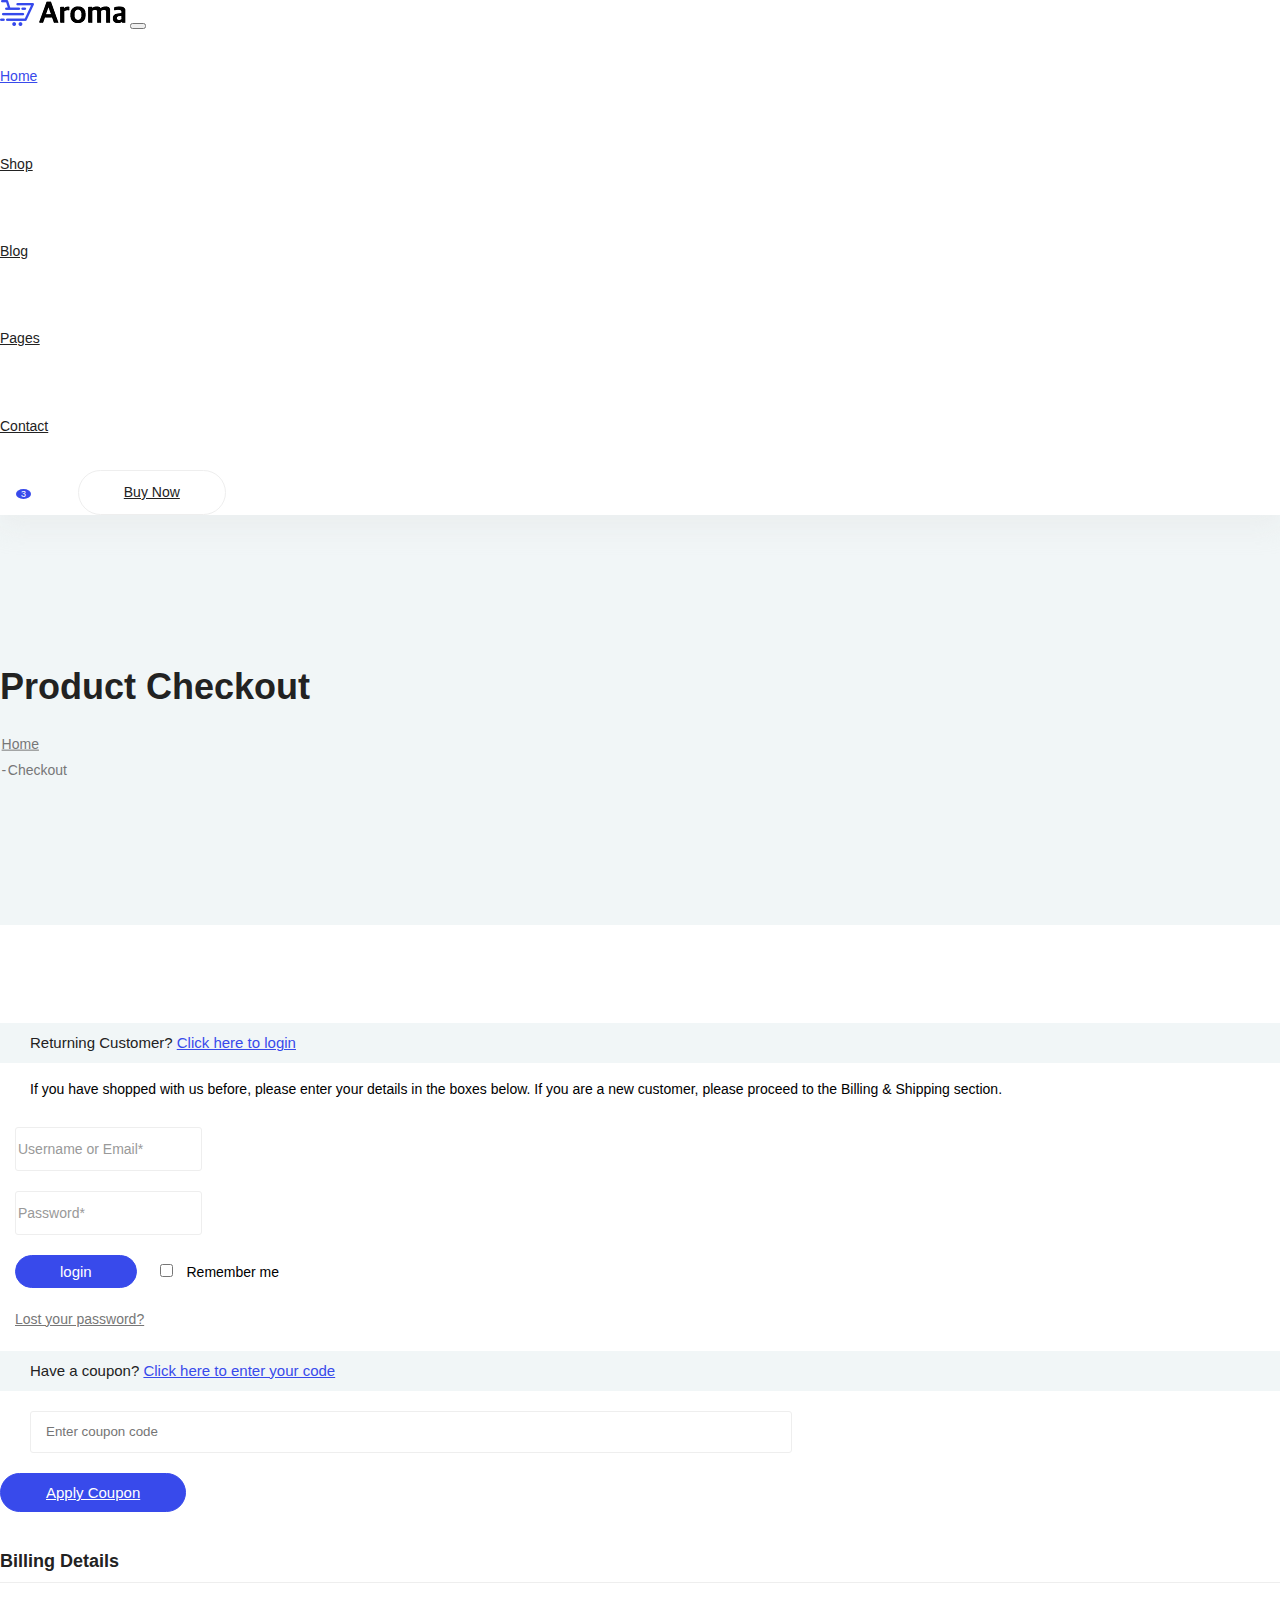
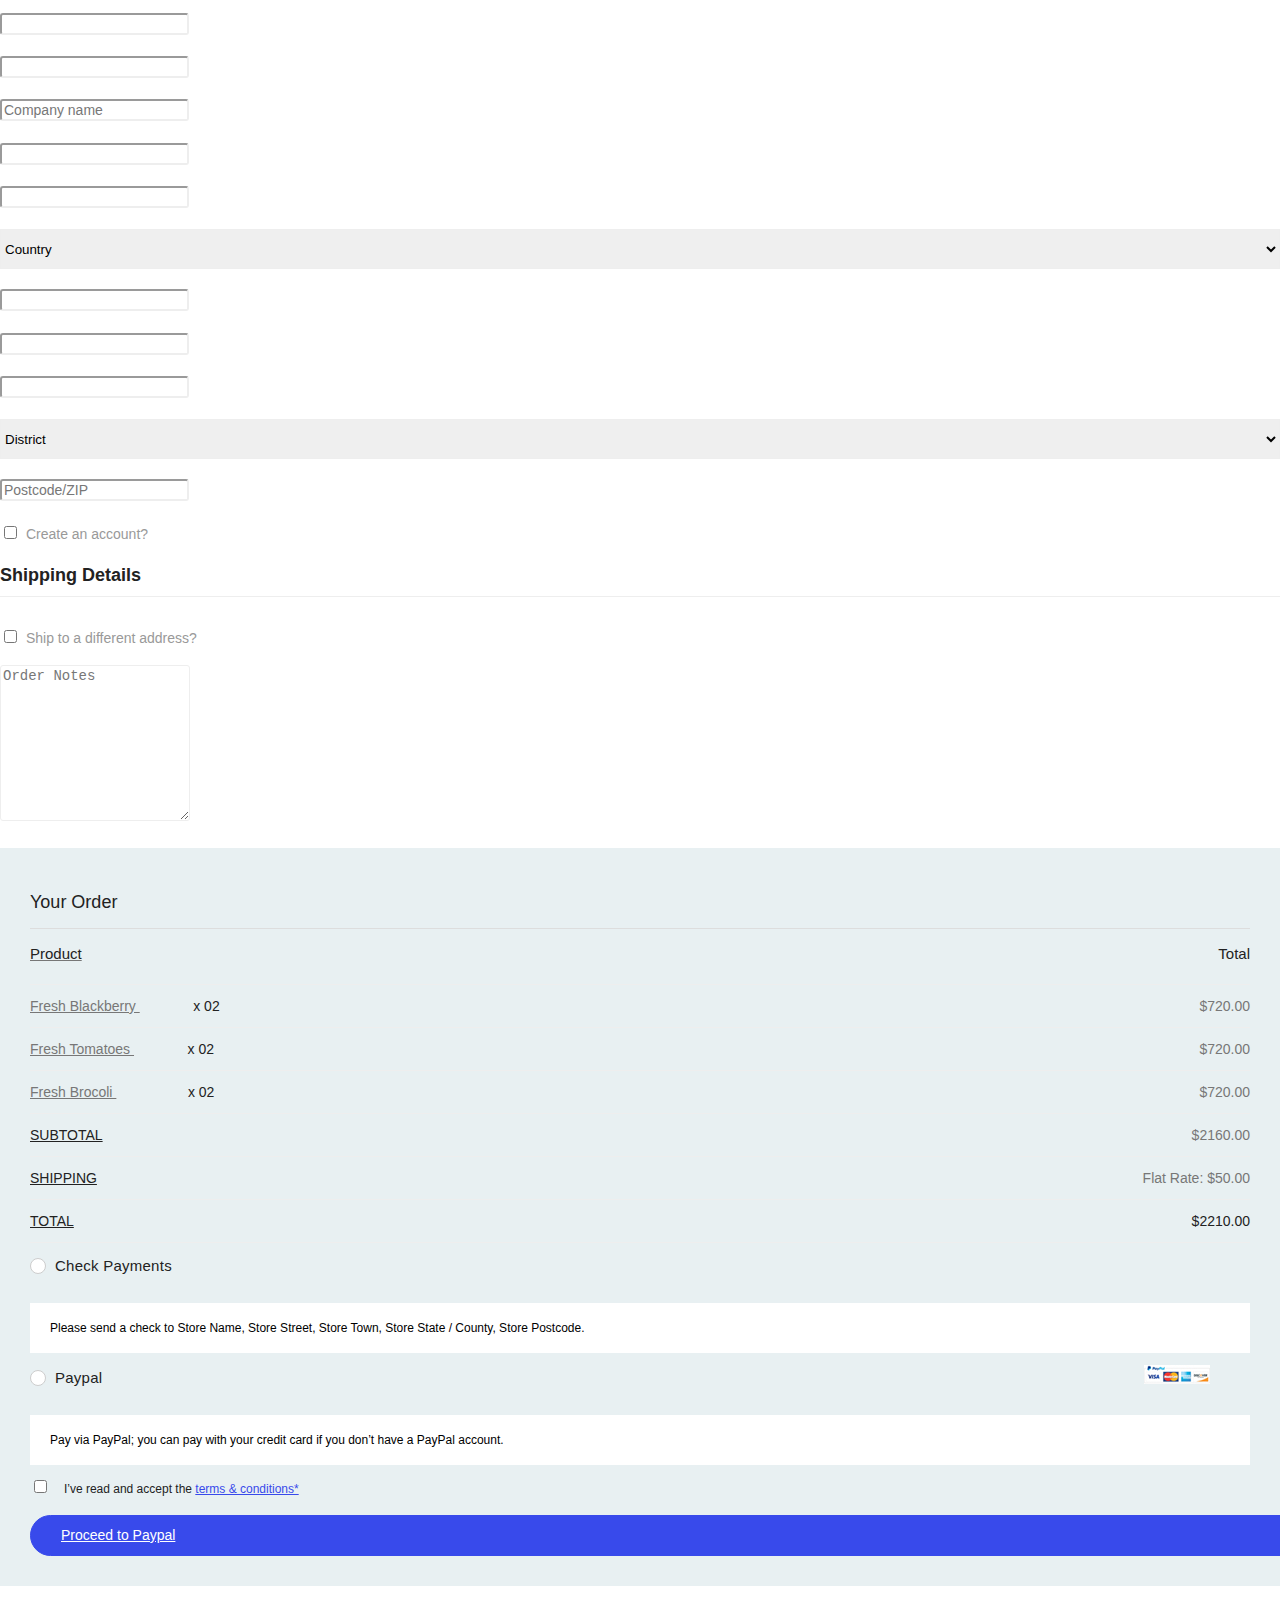
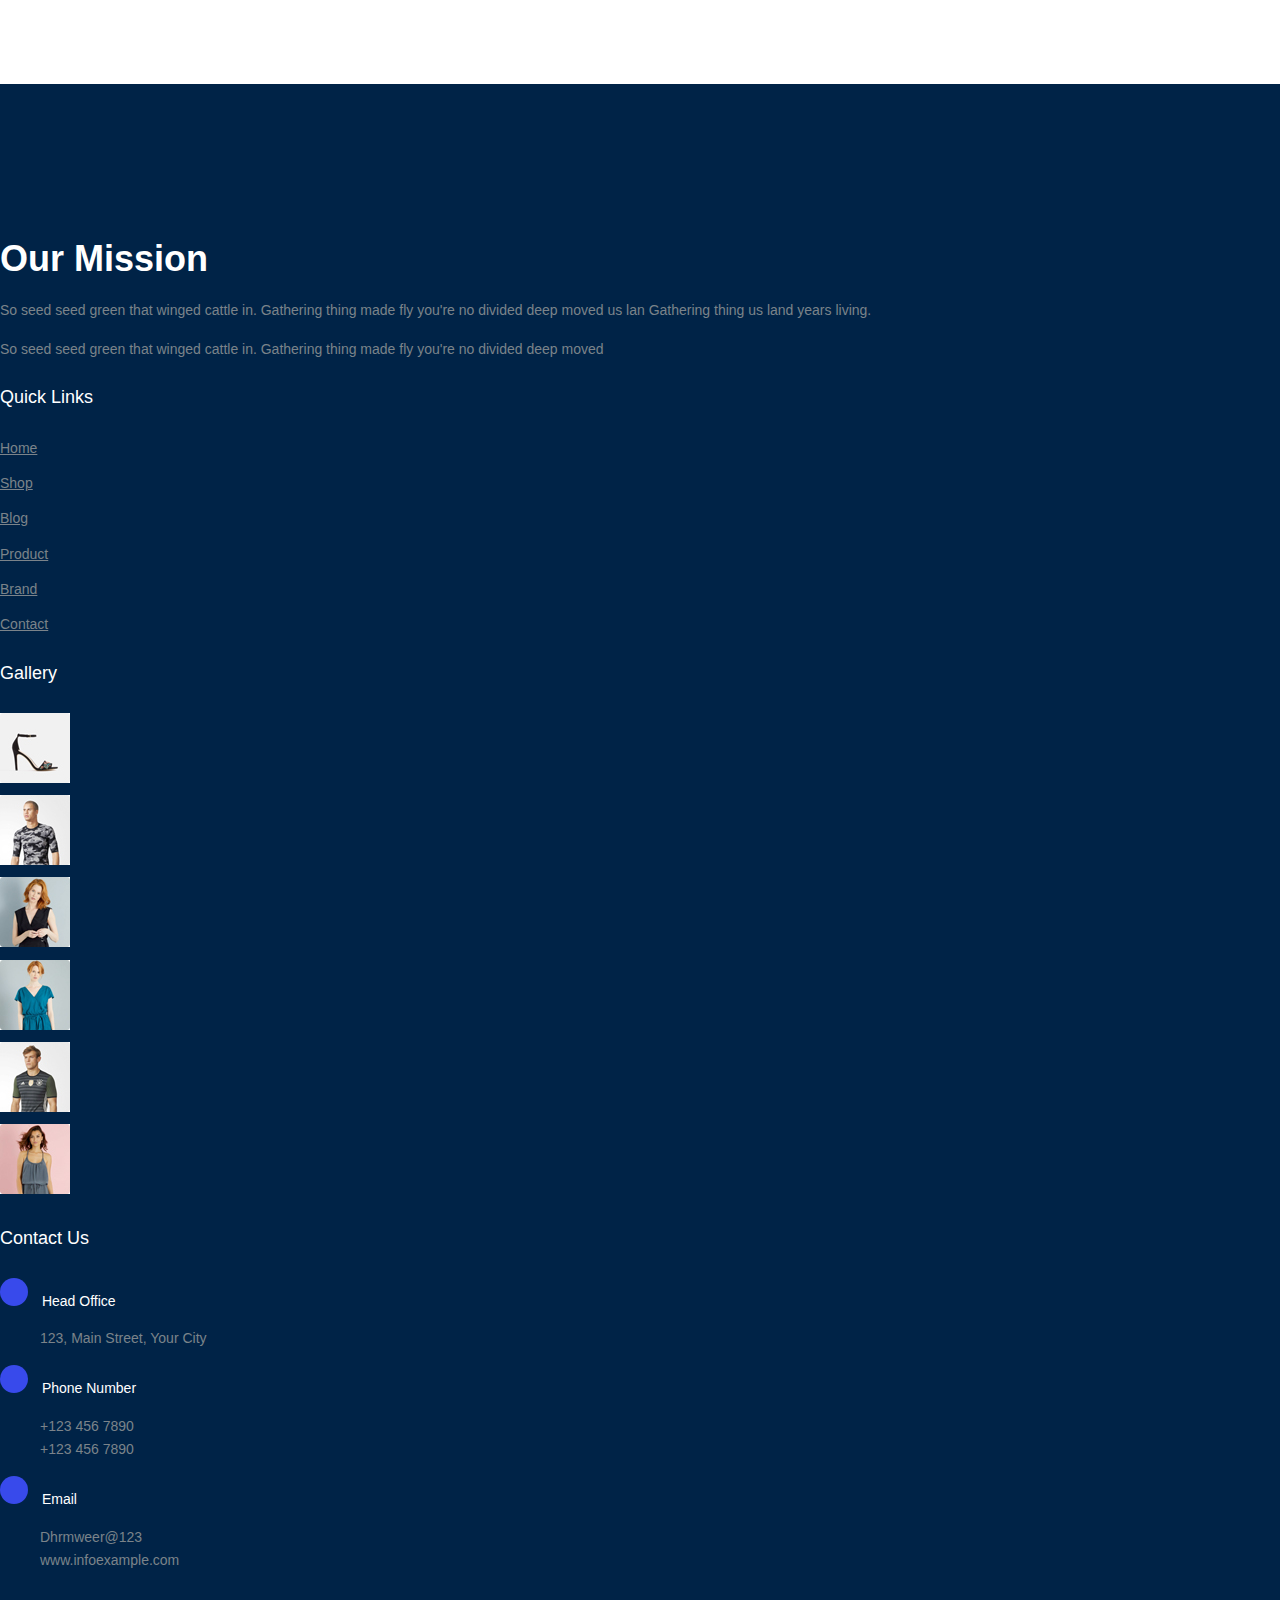
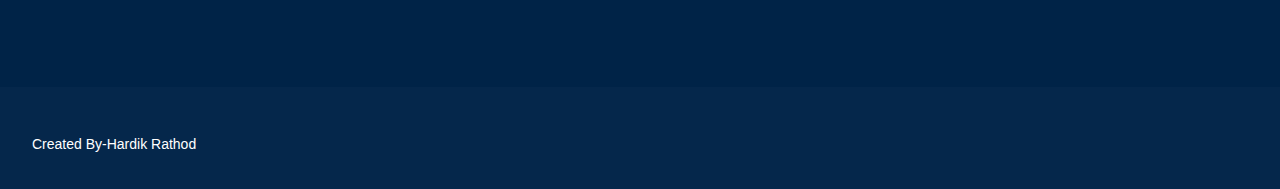
<file: checkout.html>
<!DOCTYPE html>
<html lang="en">
    <head>
        <meta charset="UTF-8">
        <meta name="viewport" content="width=device-width, initial-scale=1.0">
        <meta http-equiv="X-UA-Compatible" content="ie=edge">
        <title>Aroma Shop - Checkout</title>
        
        <link rel="stylesheet" href="style.css">
        <link
            href="https://cdn.jsdelivr.net/npm/bootstrap@5.0.2/dist/css/bootstrap.min.css"
            rel="stylesheet"
            integrity="sha384-EVSTQN3/azprG1Anm3QDgpJLIm9Nao0Yz1ztcQTwFspd3yD65VohhpuuCOmLASjC"
            crossorigin="anonymous">
        <script
            src="https://cdn.jsdelivr.net/npm/bootstrap@5.0.2/dist/js/bootstrap.bundle.min.js"
            integrity="sha384-MrcW6ZMFYlzcLA8Nl+NtUVF0sA7MsXsP1UyJoMp4YLEuNSfAP+JcXn/tWtIaxVXM"
            crossorigin="anonymous"></script>
        <link rel="stylesheet"
            href="https://cdnjs.cloudflare.com/ajax/libs/font-awesome/6.5.1/css/all.min.css"
            integrity="sha512-DTOQO9RWCH3ppGqcWaEA1BIZOC6xxalwEsw9c2QQeAIftl+Vegovlnee1c9QX4TctnWMn13TZye+giMm8e2LwA=="
            crossorigin="anonymous" referrerpolicy="no-referrer" />
        <body>

            <header class="header_area">
                <div class="main_menu">
                <nav class="navbar navbar-expand-lg navbar-light">
                <div class="container">
                <a class="navbar-brand logo_h" href="index.html"><img src="image/logo (1).png" alt></a>
                <button class="navbar-toggler" type="button" data-bs-toggle="collapse" data-bs-target="#navbarSupportedContent"
                 aria-controls="navbarSupportedContent" aria-expanded="false" aria-label="Toggle navigation">
                <span class="icon-bar"></span>
                <span class="icon-bar"></span>
                <span class="icon-bar"></span>
                </button>
                <div class="collapse navbar-collapse offset" id="navbarSupportedContent">
                <ul class="nav navbar-nav menu_nav ml-auto mr-auto ms-auto">
                <li class="nav-item active"><a class="nav-link" href="index.html">Home</a></li>
                <li class="nav-item submenu dropdown">
                <a href="#" class="nav-link dropdown-toggle " data-toggle="dropdown" role="button" aria-haspopup="true" aria-expanded="false">Shop</a>
                <ul class="dropdown-menu">
                <li class="nav-item"><a class="nav-link" href="category.html">Shop Category</a></li>
                <li class="nav-item"><a class="nav-link" href="single-product.html">Product Details</a></li>
                <li class="nav-item"><a class="nav-link" href="checkout.html">Product Checkout</a></li>
                <li class="nav-item"><a class="nav-link" href="confirmation.html">Confirmation</a></li>
                <li class="nav-item"><a class="nav-link" href="cart.html">Shopping Cart</a></li>
                </ul>
                </li>
                <li class="nav-item submenu dropdown">
                <a href="#" class="nav-link dropdown-toggle" data-toggle="dropdown" role="button" aria-haspopup="true" aria-expanded="false">Blog</a>
                <ul class="dropdown-menu">
                <li class="nav-item"><a class="nav-link" href="blog.html">Blog</a></li>
                <li class="nav-item"><a class="nav-link" href="single-blog.html">Blog Details</a></li>
                </ul>
                </li>
                <li class="nav-item submenu dropdown">
                <a href="#" class="nav-link dropdown-toggle" data-toggle="dropdown" role="button" aria-haspopup="true" aria-expanded="false">Pages</a>
                <ul class="dropdown-menu">
                <li class="nav-item"><a class="nav-link" href="login.html">Login</a></li>
                <li class="nav-item"><a class="nav-link" href="register.html">Register</a></li>
                <li class="nav-item"><a class="nav-link" href="tracking-order.html">Tracking</a></li>
                </ul>
                </li>
                <li class="nav-item me-5"> <a class="nav-link" href="contact.html">Contact</a></li>
                </ul>
                <ul class="nav-shop">
                <li class="nav-item"><button><i class="fa-solid fa-search"></i></button></li>
                <li class="nav-item"><button><i class="fa-solid fa-shopping-cart"></i><span class="nav-shop__circle">3</span></button> </li>
                <li class="nav-item"><a class="button button-header" href="#">Buy Now</a></li>
                </ul>
                </div>
                </div>
                </nav>
                </div>
                </header>

            <section class="blog-banner-area" id="category">
                <div class="container h-100">
                    <div class="blog-banner">
                        <div class="text-center">
                            <h1>Product Checkout</h1>
                            <nav aria-label="breadcrumb"
                                class="banner-breadcrumb">
                                <ol class="breadcrumb">
                                    <li class="breadcrumb-item"><a
                                            href="#" class="text-decoration-none">Home</a></li>
                                    <li class="breadcrumb-item active"
                                        aria-current="page">Checkout</li>
                                </ol>
                            </nav>
                        </div>
                    </div>
                </div>
            </section>

            <section class="checkout_area section-margin--small">
                <div class="container">
                    <div class="returning_customer">
                        <div class="check_title">
                            <h2>Returning Customer? <a href="#" class="text-decoration-none">Click here to
                                    login</a></h2>
                        </div>
                        <p>If you have shopped with us before, please enter your
                            details in the boxes below. If you are a new
                            customer, please proceed to the Billing & Shipping
                            section.</p>
                        <form class="row contact_form" action="#" method="post"
                            novalidate="novalidate">
                            <div class="col-md-6 form-group p_star">
                                <input type="text" class="form-control"
                                    placeholder="Username or Email*"
                                    onfocus="this.placeholder=''"
                                    onblur="this.placeholder = 'Username or Email*'"
                                    id="name" name="name">

                            </div>
                            <div class="col-md-6 form-group p_star">
                                <input type="password" class="form-control"
                                    placeholder="Password*"
                                    onfocus="this.placeholder=''"
                                    onblur="this.placeholder = 'Password*'"
                                    id="password" name="password">

                            </div>
                            <div class="col-md-12 form-group">
                                <button type="submit" value="submit"
                                    class="button button-login">login</button>
                                <div class="creat_account">
                                    <input type="checkbox" id="f-option"
                                        name="selector">
                                    <label for="f-option">Remember me</label>
                                </div>
                                <a class="lost_pass" href="#">Lost your
                                    password?</a>
                            </div>
                        </form>
                    </div>
                    <div class="cupon_area">
                        <div class="check_title">
                            <h2>Have a coupon? <a href="#" class="text-decoration-none">Click here to enter
                                    your code</a></h2>
                        </div>
                        <input type="text" placeholder="Enter coupon code">
                        <a class="button button-coupon text-decoration-none" href="#">Apply
                            Coupon</a>
                    </div>
                    <div class="billing_details">
                        <div class="row">
                            <div class="col-lg-8">
                                <h3>Billing Details</h3>
                                <form class="row contact_form" action="#"
                                    method="post" novalidate="novalidate">
                                    <div class="col-md-6 form-group p_star">
                                        <input type="text" class="form-control"
                                            id="first" name="name">
                                        <span class="placeholder"
                                            data-placeholder="First name"></span>
                                    </div>
                                    <div class="col-md-6 form-group p_star">
                                        <input type="text" class="form-control"
                                            id="last" name="name">
                                        <span class="placeholder"
                                            data-placeholder="Last name"></span>
                                    </div>
                                    <div class="col-md-12 form-group">
                                        <input type="text" class="form-control"
                                            id="company" name="company"
                                            placeholder="Company name">
                                    </div>
                                    <div class="col-md-6 form-group p_star">
                                        <input type="text" class="form-control"
                                            id="number" name="number">
                                        <span class="placeholder"
                                            data-placeholder="Phone number"></span>
                                    </div>
                                    <div class="col-md-6 form-group p_star">
                                        <input type="text" class="form-control"
                                            id="email" name="compemailany">
                                        <span class="placeholder"
                                            data-placeholder="Email Address"></span>
                                    </div>
                                    <div class="col-md-12 form-group p_star">
                                        <select class="country_select">
                                            <option value="1">Country</option>
                                            <option value="2">Country</option>
                                            <option value="4">Country</option>
                                        </select>
                                    </div>
                                    <div class="col-md-12 form-group p_star">
                                        <input type="text" class="form-control"
                                            id="add1" name="add1">
                                        <span class="placeholder"
                                            data-placeholder="Address line 01"></span>
                                    </div>
                                    <div class="col-md-12 form-group p_star">
                                        <input type="text" class="form-control"
                                            id="add2" name="add2">
                                        <span class="placeholder"
                                            data-placeholder="Address line 02"></span>
                                    </div>
                                    <div class="col-md-12 form-group p_star">
                                        <input type="text" class="form-control"
                                            id="city" name="city">
                                        <span class="placeholder"
                                            data-placeholder="Town/City"></span>
                                    </div>
                                    <div class="col-md-12 form-group p_star">
                                        <select class="country_select">
                                            <option value="1">District</option>
                                            <option value="2">District</option>
                                            <option value="4">District</option>
                                        </select>
                                    </div>
                                    <div class="col-md-12 form-group">
                                        <input type="text" class="form-control"
                                            id="zip" name="zip"
                                            placeholder="Postcode/ZIP">
                                    </div>
                                    <div class="col-md-12 form-group">
                                        <div class="creat_account">
                                            <input type="checkbox"
                                                id="f-option2" name="selector">
                                            <label for="f-option2">Create an
                                                account?</label>
                                        </div>
                                    </div>
                                    <div class="col-md-12 form-group mb-0">
                                        <div class="creat_account">
                                            <h3>Shipping Details</h3>
                                            <input type="checkbox"
                                                id="f-option3" name="selector">
                                            <label for="f-option3">Ship to a
                                                different address?</label>
                                        </div>
                                        <textarea class="form-control"
                                            name="message" id="message" rows="1"
                                            placeholder="Order Notes"></textarea>
                                    </div>
                                </form>
                            </div>
                            <div class="col-lg-4">
                                <div class="order_box">
                                    <h2>Your Order</h2>
                                    <ul class="list">
                                        <li><a href="#" class="text-decoration-none"><h4>Product
                                                    <span>Total</span></h4></a></li>
                                        <li><a href="#" class="text-decoration-none">Fresh Blackberry <span
                                                    class="middle">x 02</span>
                                                <span
                                                    class="last">$720.00</span></a></li>
                                        <li><a href="#" class="text-decoration-none">Fresh Tomatoes <span
                                                    class="middle">x 02</span>
                                                <span
                                                    class="last">$720.00</span></a></li>
                                        <li><a href="#" class="text-decoration-none">Fresh Brocoli <span
                                                    class="middle">x 02</span>
                                                <span
                                                    class="last">$720.00</span></a></li>
                                    </ul>
                                    <ul class="list list_2">
                                        <li><a href="#" class="text-decoration-none">Subtotal
                                                <span>$2160.00</span></a></li>
                                        <li><a href="#" class="text-decoration-none">Shipping <span>Flat
                                                    rate: $50.00</span></a></li>
                                        <li><a href="#" class="text-decoration-none">Total
                                                <span>$2210.00</span></a></li>
                                    </ul>
                                    <div class="payment_item">
                                        <div class="radion_btn">
                                            <input type="radio" id="f-option5"
                                                name="selector">
                                            <label for="f-option5">Check
                                                payments</label>
                                            <div class="check"></div>
                                        </div>
                                        <p>Please send a check to Store Name,
                                            Store Street, Store Town, Store
                                            State / County,
                                            Store Postcode.</p>
                                    </div>
                                    <div class="payment_item active">
                                        <div class="radion_btn">
                                            <input type="radio" id="f-option6"
                                                name="selector">
                                            <label for="f-option6">Paypal
                                            </label>
                                            <img src="image/card.jpg" alt>
                                            <div class="check"></div>
                                        </div>
                                        <p>Pay via PayPal; you can pay with your
                                            credit card if you don’t have a
                                            PayPal
                                            account.</p>
                                    </div>
                                    <div class="creat_account">
                                        <input type="checkbox" id="f-option4"
                                            name="selector">
                                        <label for="f-option4">I’ve read and
                                            accept the </label>
                                        <a href="#" class="text-decoration-none">terms & conditions*</a>
                                    </div>
                                    <div class="text-center">
                                        <a class="button button-paypal"
                                            href="#" class="text-decoration-none">Proceed to Paypal</a>
                                    </div>
                                </div>
                            </div>
                        </div>
                    </div>
                </div>
            </section>

            <footer>
                <div class="footer-area footer-only">
                    <div class="container">
                        <div class="row section_gap">
                            <div class="col-lg-3 col-md-6 col-sm-6">
                                <div class="single-footer-widget tp_widgets ">
                                    <h4 class="footer_title large_title">Our
                                        Mission</h4>
                                    <p>
                                        So seed seed green that winged cattle
                                        in. Gathering thing made fly you're no
                                        divided deep moved us lan Gathering
                                        thing us land years living.
                                    </p>
                                    <p>
                                        So seed seed green that winged cattle
                                        in. Gathering thing made fly you're no
                                        divided deep moved
                                    </p>
                                </div>
                            </div>
                            <div class="offset-lg-1 col-lg-2 col-md-6 col-sm-6">
                                <div class="single-footer-widget tp_widgets">
                                    <h4 class="footer_title">Quick Links</h4>
                                    <ul class="list">
                                        <li><a href="#">Home</a></li>
                                        <li><a href="#">Shop</a></li>
                                        <li><a href="#">Blog</a></li>
                                        <li><a href="#">Product</a></li>
                                        <li><a href="#">Brand</a></li>
                                        <li><a href="#">Contact</a></li>
                                    </ul>
                                </div>
                            </div>
                            <div class="col-lg-2 col-md-6 col-sm-6">
                                <div class="single-footer-widget instafeed">
                                    <h4 class="footer_title">Gallery</h4>
                                    <ul class="list instafeed d-flex flex-wrap">
                                        <li><img src="image/r1.jpg"
                                                alt></li>
                                        <li><img src="image/r2.jpg"
                                                alt></li>
                                        <li><img src="image/r3.jpg"
                                                alt></li>
                                        <li><img src="image/r5.jpg"
                                                alt></li>
                                        <li><img src="image/r7.jpg"
                                                alt></li>
                                        <li><img src="image/r8.jpg"
                                                alt></li>
                                    </ul>
                                </div>
                            </div>
                            <div class="offset-lg-1 col-lg-3 col-md-6 col-sm-6">
                                <div class="single-footer-widget tp_widgets">
                                    <h4 class="footer_title">Contact Us</h4>
                                    <div class="ml-40">
                                        <p class="sm-head">
                                            <span
                                                class="fa fa-location-arrow"></span>
                                            Head Office
                                        </p>
                                        <p>123, Main Street, Your City</p>
                                        <p class="sm-head">
                                            <span class="fa fa-phone"></span>
                                            Phone Number
                                        </p>
                                        <p>
                                            +123 456 7890 <br>
                                            +123 456 7890
                                        </p>
                                        <p class="sm-head">
                                            <span class="fa fa-envelope"></span>
                                            Email
                                        </p>
                                        <p>
                                            <a>Dhrmweer@123</a>
                                        
                                            <br>
                                            www.infoexample.com
                                        </p>
                                    </div>
                                </div>
                            </div>
                        </div>
                    </div>
                </div>
                <div class="footer-bottom">
                    <div class="container">
                        <div class="row d-flex">
                            <p class="col-lg-12 footer-text text-center">

                      Created By-Hardik Rathod
                            </p>
                        </div>
                    </div>
                </div>
            </footer>
        </body>
    </html>
</file>
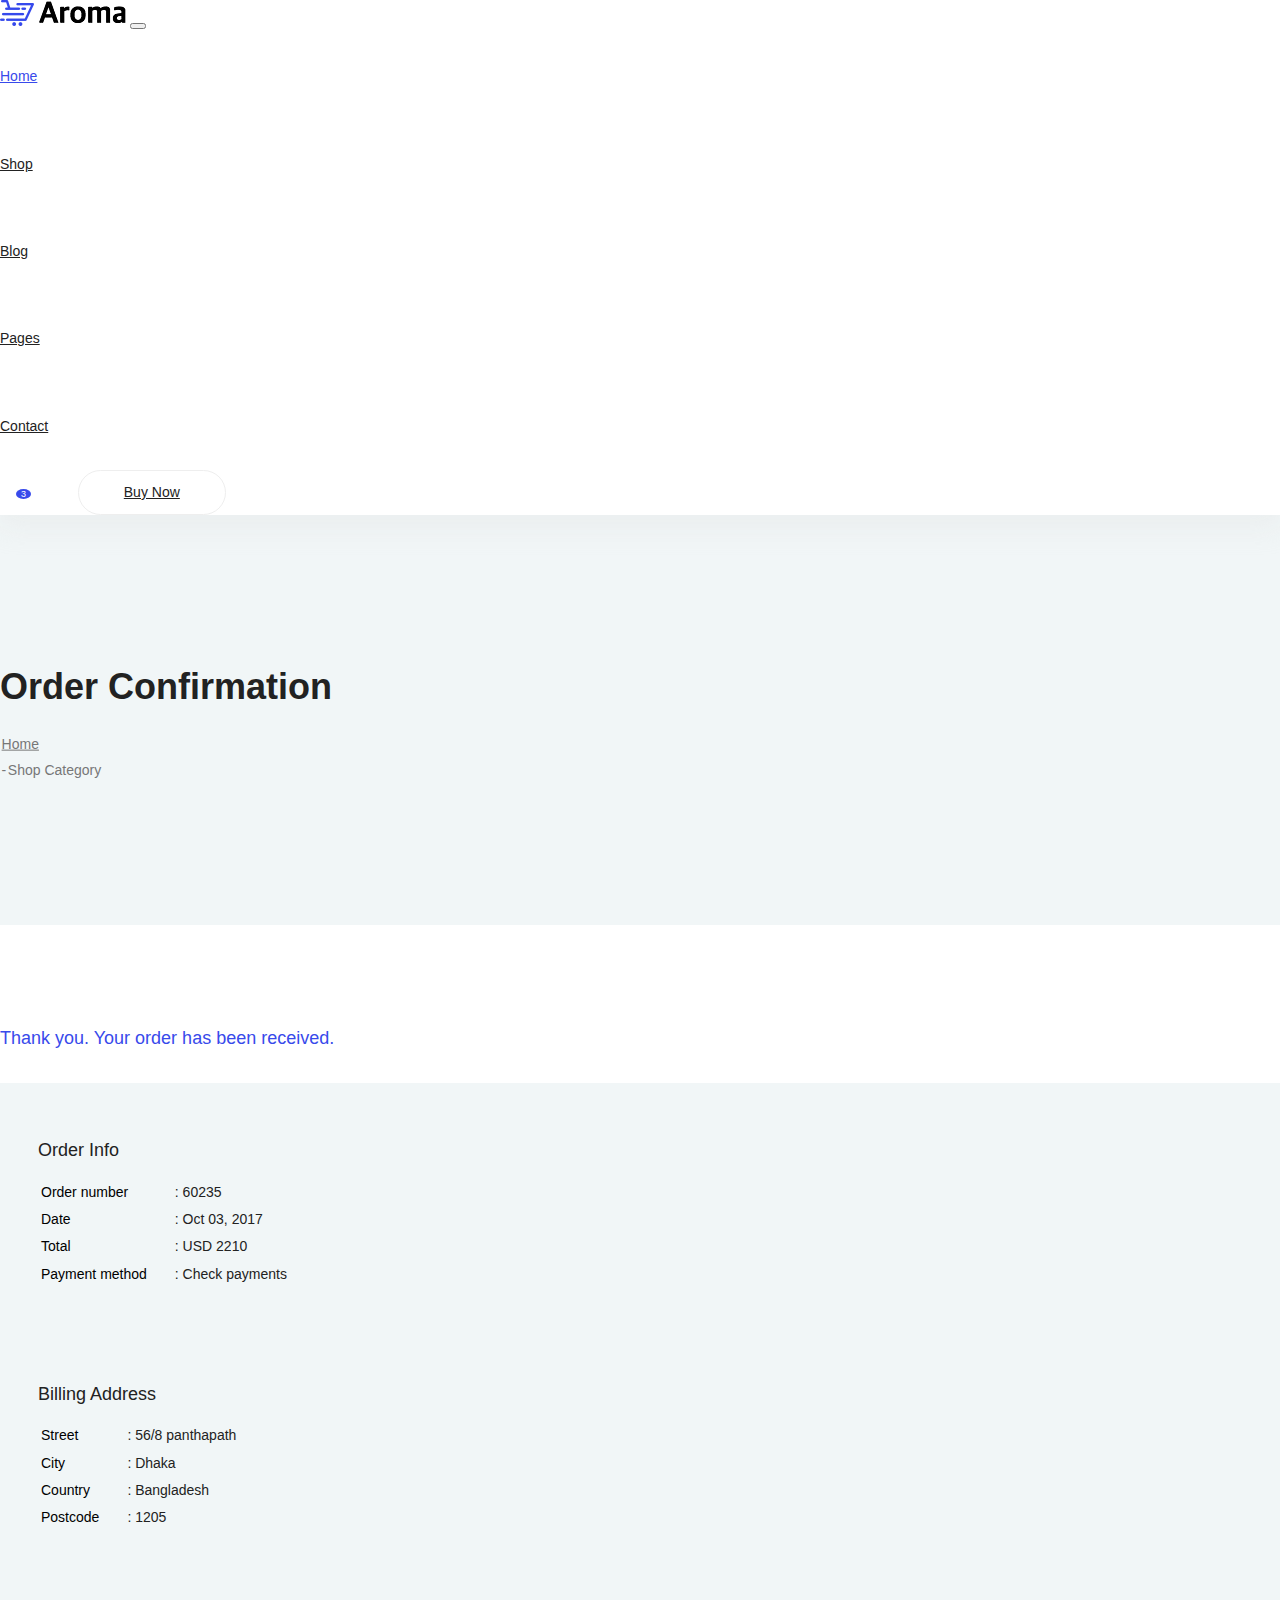
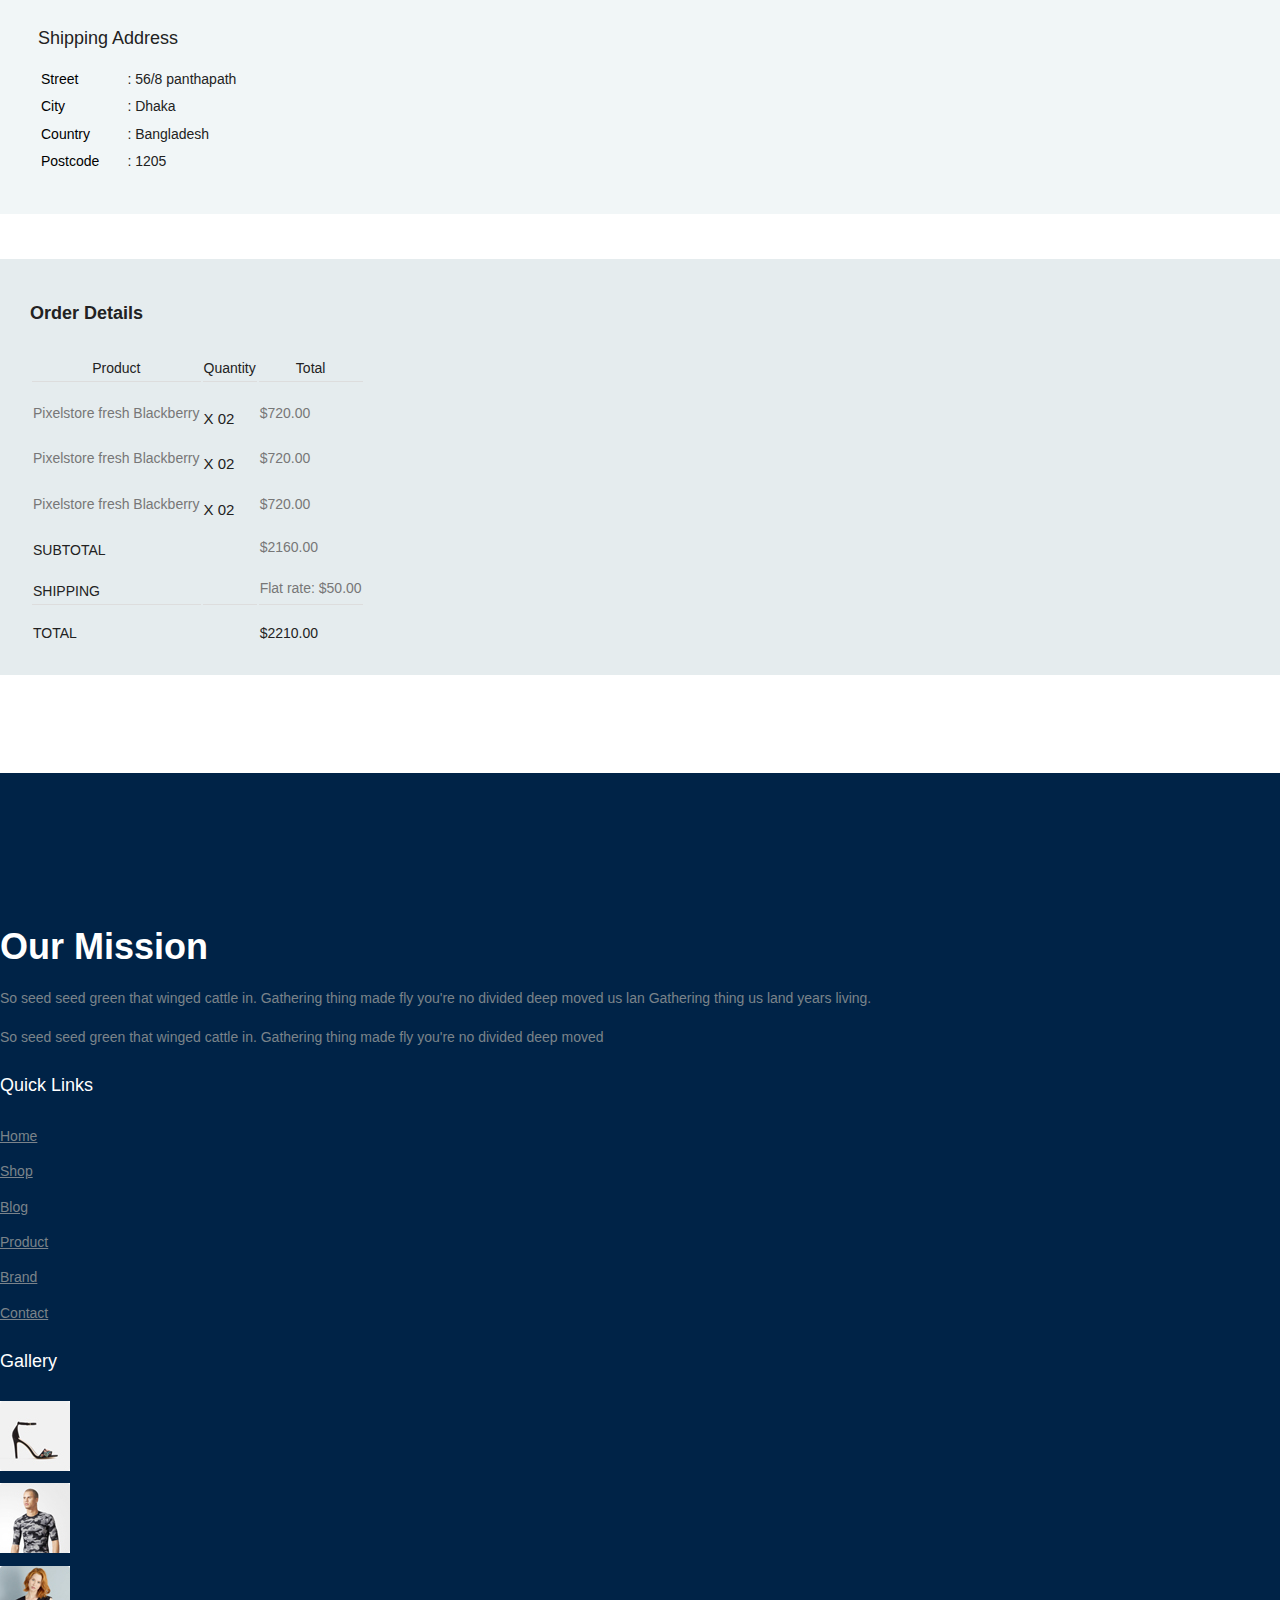
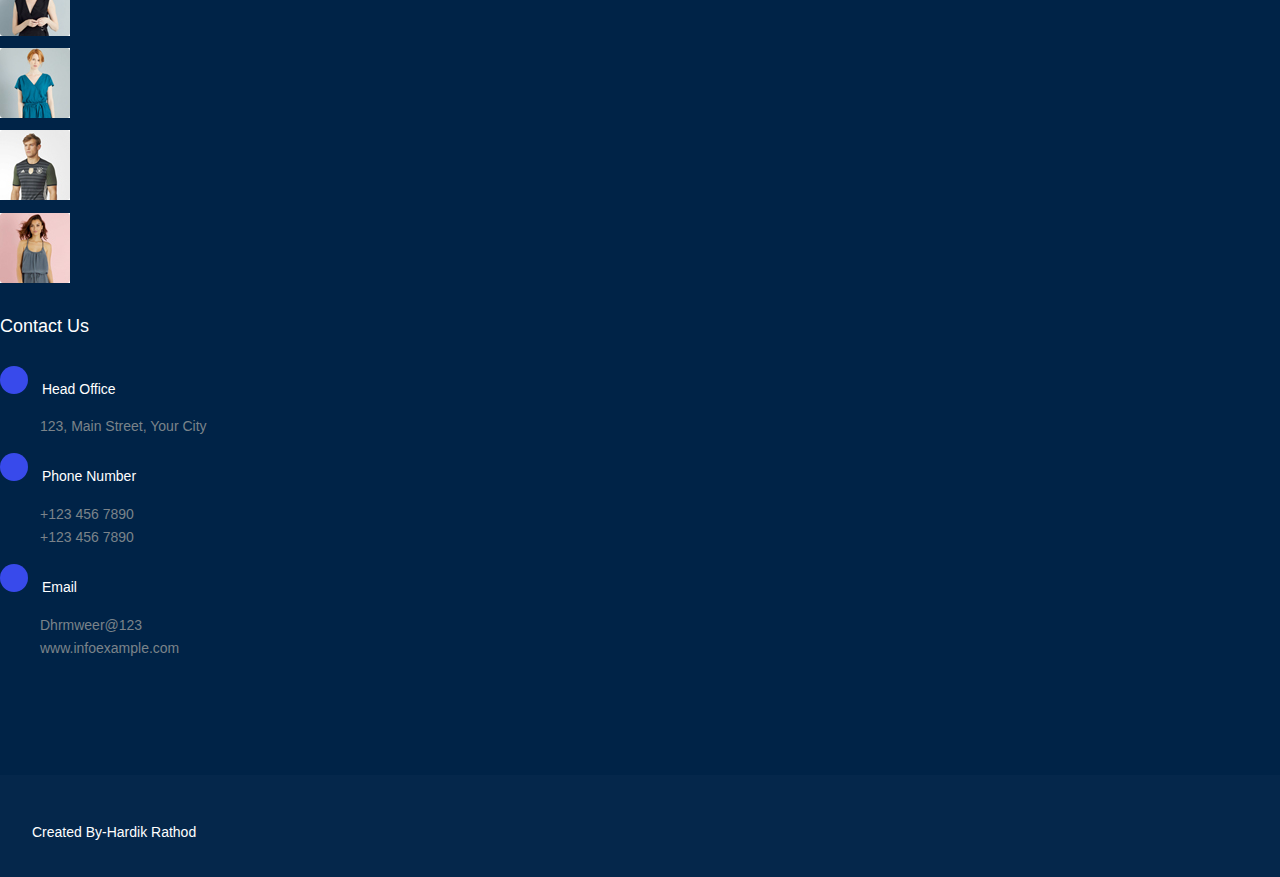
<file: confirmation.html>
<!DOCTYPE html>
<html lang="en">
    <head>
        <meta charset="UTF-8">
        <meta name="viewport" content="width=device-width, initial-scale=1.0">
        <meta http-equiv="X-UA-Compatible" content="ie=edge">
        <title>Aroma Shop</title>
       
        <link rel="stylesheet" href="style.css">
        <link
        href="https://cdn.jsdelivr.net/npm/bootstrap@5.0.2/dist/css/bootstrap.min.css"
        rel="stylesheet"
        integrity="sha384-EVSTQN3/azprG1Anm3QDgpJLIm9Nao0Yz1ztcQTwFspd3yD65VohhpuuCOmLASjC"
        crossorigin="anonymous">
    <script
        src="https://cdn.jsdelivr.net/npm/bootstrap@5.0.2/dist/js/bootstrap.bundle.min.js"
        integrity="sha384-MrcW6ZMFYlzcLA8Nl+NtUVF0sA7MsXsP1UyJoMp4YLEuNSfAP+JcXn/tWtIaxVXM"
        crossorigin="anonymous"></script>
    <link rel="stylesheet"
        href="https://cdnjs.cloudflare.com/ajax/libs/font-awesome/6.5.1/css/all.min.css"
        integrity="sha512-DTOQO9RWCH3ppGqcWaEA1BIZOC6xxalwEsw9c2QQeAIftl+Vegovlnee1c9QX4TctnWMn13TZye+giMm8e2LwA=="
        crossorigin="anonymous" referrerpolicy="no-referrer" />
        <body>

            <header class="header_area">
                <div class="main_menu">
                <nav class="navbar navbar-expand-lg navbar-light">
                <div class="container">
                <a class="navbar-brand logo_h" href="index.html"><img src="image/logo (1).png" alt></a>
                <button class="navbar-toggler" type="button" data-bs-toggle="collapse" data-bs-target="#navbarSupportedContent"
                 aria-controls="navbarSupportedContent" aria-expanded="false" aria-label="Toggle navigation">
                <span class="icon-bar"></span>
                <span class="icon-bar"></span>
                <span class="icon-bar"></span>
                </button>
                <div class="collapse navbar-collapse offset" id="navbarSupportedContent">
                <ul class="nav navbar-nav menu_nav ml-auto mr-auto ms-auto">
                <li class="nav-item active"><a class="nav-link" href="index.html">Home</a></li>
                <li class="nav-item submenu dropdown">
                <a href="#" class="nav-link dropdown-toggle " data-toggle="dropdown" role="button" aria-haspopup="true" aria-expanded="false">Shop</a>
                <ul class="dropdown-menu">
                <li class="nav-item"><a class="nav-link" href="category.html">Shop Category</a></li>
                <li class="nav-item"><a class="nav-link" href="single-product.html">Product Details</a></li>
                <li class="nav-item"><a class="nav-link" href="checkout.html">Product Checkout</a></li>
                <li class="nav-item"><a class="nav-link" href="confirmation.html">Confirmation</a></li>
                <li class="nav-item"><a class="nav-link" href="cart.html">Shopping Cart</a></li>
                </ul>
                </li>
                <li class="nav-item submenu dropdown">
                <a href="#" class="nav-link dropdown-toggle" data-toggle="dropdown" role="button" aria-haspopup="true" aria-expanded="false">Blog</a>
                <ul class="dropdown-menu">
                <li class="nav-item"><a class="nav-link" href="blog.html">Blog</a></li>
                <li class="nav-item"><a class="nav-link" href="single-blog.html">Blog Details</a></li>
                </ul>
                </li>
                <li class="nav-item submenu dropdown">
                <a href="#" class="nav-link dropdown-toggle" data-toggle="dropdown" role="button" aria-haspopup="true" aria-expanded="false">Pages</a>
                <ul class="dropdown-menu">
                <li class="nav-item"><a class="nav-link" href="login.html">Login</a></li>
                <li class="nav-item"><a class="nav-link" href="register.html">Register</a></li>
                <li class="nav-item"><a class="nav-link" href="tracking-order.html">Tracking</a></li>
                </ul>
                </li>
                <li class="nav-item me-5"> <a class="nav-link" href="contact.html">Contact</a></li>
                </ul>
                <ul class="nav-shop">
                <li class="nav-item"><button><i class="fa-solid fa-search"></i></button></li>
                <li class="nav-item"><button><i class="fa-solid fa-shopping-cart"></i><span class="nav-shop__circle">3</span></button> </li>
                <li class="nav-item"><a class="button button-header" href="#">Buy Now</a></li>
                </ul>
                </div>
                </div>
                </nav>
                </div>
                </header>

        <section class="blog-banner-area" id="category">
            <div class="container h-100">
                <div class="blog-banner">
                    <div class="text-center">
                        <h1>Order Confirmation</h1>
                        <nav aria-label="breadcrumb" class="banner-breadcrumb">
                            <ol class="breadcrumb">
                                <li class="breadcrumb-item"><a
                                        href="#" class="text-decoration-none">Home</a></li>
                                <li class="breadcrumb-item active"
                                    aria-current="page">Shop Category</li>
                            </ol>
                        </nav>
                    </div>
                </div>
            </div>
        </section>

        <section class="order_details section-margin--small">
            <div class="container">
                <p class="text-center billing-alert">Thank you. Your order has
                    been received.</p>
                <div class="row mb-5">
                    <div class="col-md-6 col-xl-4 mb-4 mb-xl-0">
                        <div class="confirmation-card">
                            <h3 class="billing-title">Order Info</h3>
                            <table class="order-rable">
                                <tr>
                                    <td>Order number</td>
                                    <td>: 60235</td>
                                </tr>
                                <tr>
                                    <td>Date</td>
                                    <td>: Oct 03, 2017</td>
                                </tr>
                                <tr>
                                    <td>Total</td>
                                    <td>: USD 2210</td>
                                </tr>
                                <tr>
                                    <td>Payment method</td>
                                    <td>: Check payments</td>
                                </tr>
                            </table>
                        </div>
                    </div>
                    <div class="col-md-6 col-xl-4 mb-4 mb-xl-0">
                        <div class="confirmation-card">
                            <h3 class="billing-title">Billing Address</h3>
                            <table class="order-rable">
                                <tr>
                                    <td>Street</td>
                                    <td>: 56/8 panthapath</td>
                                </tr>
                                <tr>
                                    <td>City</td>
                                    <td>: Dhaka</td>
                                </tr>
                                <tr>
                                    <td>Country</td>
                                    <td>: Bangladesh</td>
                                </tr>
                                <tr>
                                    <td>Postcode</td>
                                    <td>: 1205</td>
                                </tr>
                            </table>
                        </div>
                    </div>
                    <div class="col-md-6 col-xl-4 mb-4 mb-xl-0">
                        <div class="confirmation-card">
                            <h3 class="billing-title">Shipping Address</h3>
                            <table class="order-rable">
                                <tr>
                                    <td>Street</td>
                                    <td>: 56/8 panthapath</td>
                                </tr>
                                <tr>
                                    <td>City</td>
                                    <td>: Dhaka</td>
                                </tr>
                                <tr>
                                    <td>Country</td>
                                    <td>: Bangladesh</td>
                                </tr>
                                <tr>
                                    <td>Postcode</td>
                                    <td>: 1205</td>
                                </tr>
                            </table>
                        </div>
                    </div>
                </div>
                <div class="order_details_table">
                    <h2>Order Details</h2>
                    <div class="table-responsive">
                        <table class="table">
                            <thead>
                                <tr>
                                    <th scope="col">Product</th>
                                    <th scope="col">Quantity</th>
                                    <th scope="col">Total</th>
                                </tr>
                            </thead>
                            <tbody>
                                <tr>
                                    <td>
                                        <p>Pixelstore fresh Blackberry</p>
                                    </td>
                                    <td>
                                        <h5>x 02</h5>
                                    </td>
                                    <td>
                                        <p>$720.00</p>
                                    </td>
                                </tr>
                                <tr>
                                    <td>
                                        <p>Pixelstore fresh Blackberry</p>
                                    </td>
                                    <td>
                                        <h5>x 02</h5>
                                    </td>
                                    <td>
                                        <p>$720.00</p>
                                    </td>
                                </tr>
                                <tr>
                                    <td>
                                        <p>Pixelstore fresh Blackberry</p>
                                    </td>
                                    <td>
                                        <h5>x 02</h5>
                                    </td>
                                    <td>
                                        <p>$720.00</p>
                                    </td>
                                </tr>
                                <tr>
                                    <td>
                                        <h4>Subtotal</h4>
                                    </td>
                                    <td>
                                        <h5></h5>
                                    </td>
                                    <td>
                                        <p>$2160.00</p>
                                    </td>
                                </tr>
                                <tr>
                                    <td>
                                        <h4>Shipping</h4>
                                    </td>
                                    <td>
                                        <h5></h5>
                                    </td>
                                    <td>
                                        <p>Flat rate: $50.00</p>
                                    </td>
                                </tr>
                                <tr>
                                    <td>
                                        <h4>Total</h4>
                                    </td>
                                    <td>
                                        <h5></h5>
                                    </td>
                                    <td>
                                        <h4>$2210.00</h4>
                                    </td>
                                </tr>
                            </tbody>
                        </table>
                    </div>
                </div>
            </div>
        </section>

        <footer>
            <div class="footer-area footer-only">
                <div class="container">
                    <div class="row section_gap">
                        <div class="col-lg-3 col-md-6 col-sm-6">
                            <div class="single-footer-widget tp_widgets ">
                                <h4 class="footer_title large_title">Our
                                    Mission</h4>
                                <p>
                                    So seed seed green that winged cattle
                                    in. Gathering thing made fly you're no
                                    divided deep moved us lan Gathering
                                    thing us land years living.
                                </p>
                                <p>
                                    So seed seed green that winged cattle
                                    in. Gathering thing made fly you're no
                                    divided deep moved
                                </p>
                            </div>
                        </div>
                        <div class="offset-lg-1 col-lg-2 col-md-6 col-sm-6">
                            <div class="single-footer-widget tp_widgets">
                                <h4 class="footer_title">Quick Links</h4>
                                <ul class="list">
                                    <li><a href="#">Home</a></li>
                                    <li><a href="#">Shop</a></li>
                                    <li><a href="#">Blog</a></li>
                                    <li><a href="#">Product</a></li>
                                    <li><a href="#">Brand</a></li>
                                    <li><a href="#">Contact</a></li>
                                </ul>
                            </div>
                        </div>
                        <div class="col-lg-2 col-md-6 col-sm-6">
                            <div class="single-footer-widget instafeed">
                                <h4 class="footer_title">Gallery</h4>
                                <ul class="list instafeed d-flex flex-wrap">
                                    <li><img src="image/r1.jpg"
                                            alt></li>
                                    <li><img src="image/r2.jpg"
                                            alt></li>
                                    <li><img src="image/r3.jpg"
                                            alt></li>
                                    <li><img src="image/r5.jpg"
                                            alt></li>
                                    <li><img src="image/r7.jpg"
                                            alt></li>
                                    <li><img src="image/r8.jpg"
                                            alt></li>
                                </ul>
                            </div>
                        </div>
                        <div class="offset-lg-1 col-lg-3 col-md-6 col-sm-6">
                            <div class="single-footer-widget tp_widgets">
                                <h4 class="footer_title">Contact Us</h4>
                                <div class="ml-40">
                                    <p class="sm-head">
                                        <span
                                            class="fa fa-location-arrow"></span>
                                        Head Office
                                    </p>
                                    <p>123, Main Street, Your City</p>
                                    <p class="sm-head">
                                        <span class="fa fa-phone"></span>
                                        Phone Number
                                    </p>
                                    <p>
                                        +123 456 7890 <br>
                                        +123 456 7890
                                    </p>
                                    <p class="sm-head">
                                        <span class="fa fa-envelope"></span>
                                        Email
                                    </p>
                                    <p>
                                        <a>Dhrmweer@123</a>
                                    
                                        <br>
                                        www.infoexample.com
                                    </p>
                                </div>
                            </div>
                        </div>
                    </div>
                </div>
            </div>
            <div class="footer-bottom">
                <div class="container">
                    <div class="row d-flex">
                        <p class="col-lg-12 footer-text text-center">

                  Created By-Hardik Rathod
                        </p>
                    </div>
                </div>
            </div>
        </footer>

    </body>
</html>
</file>
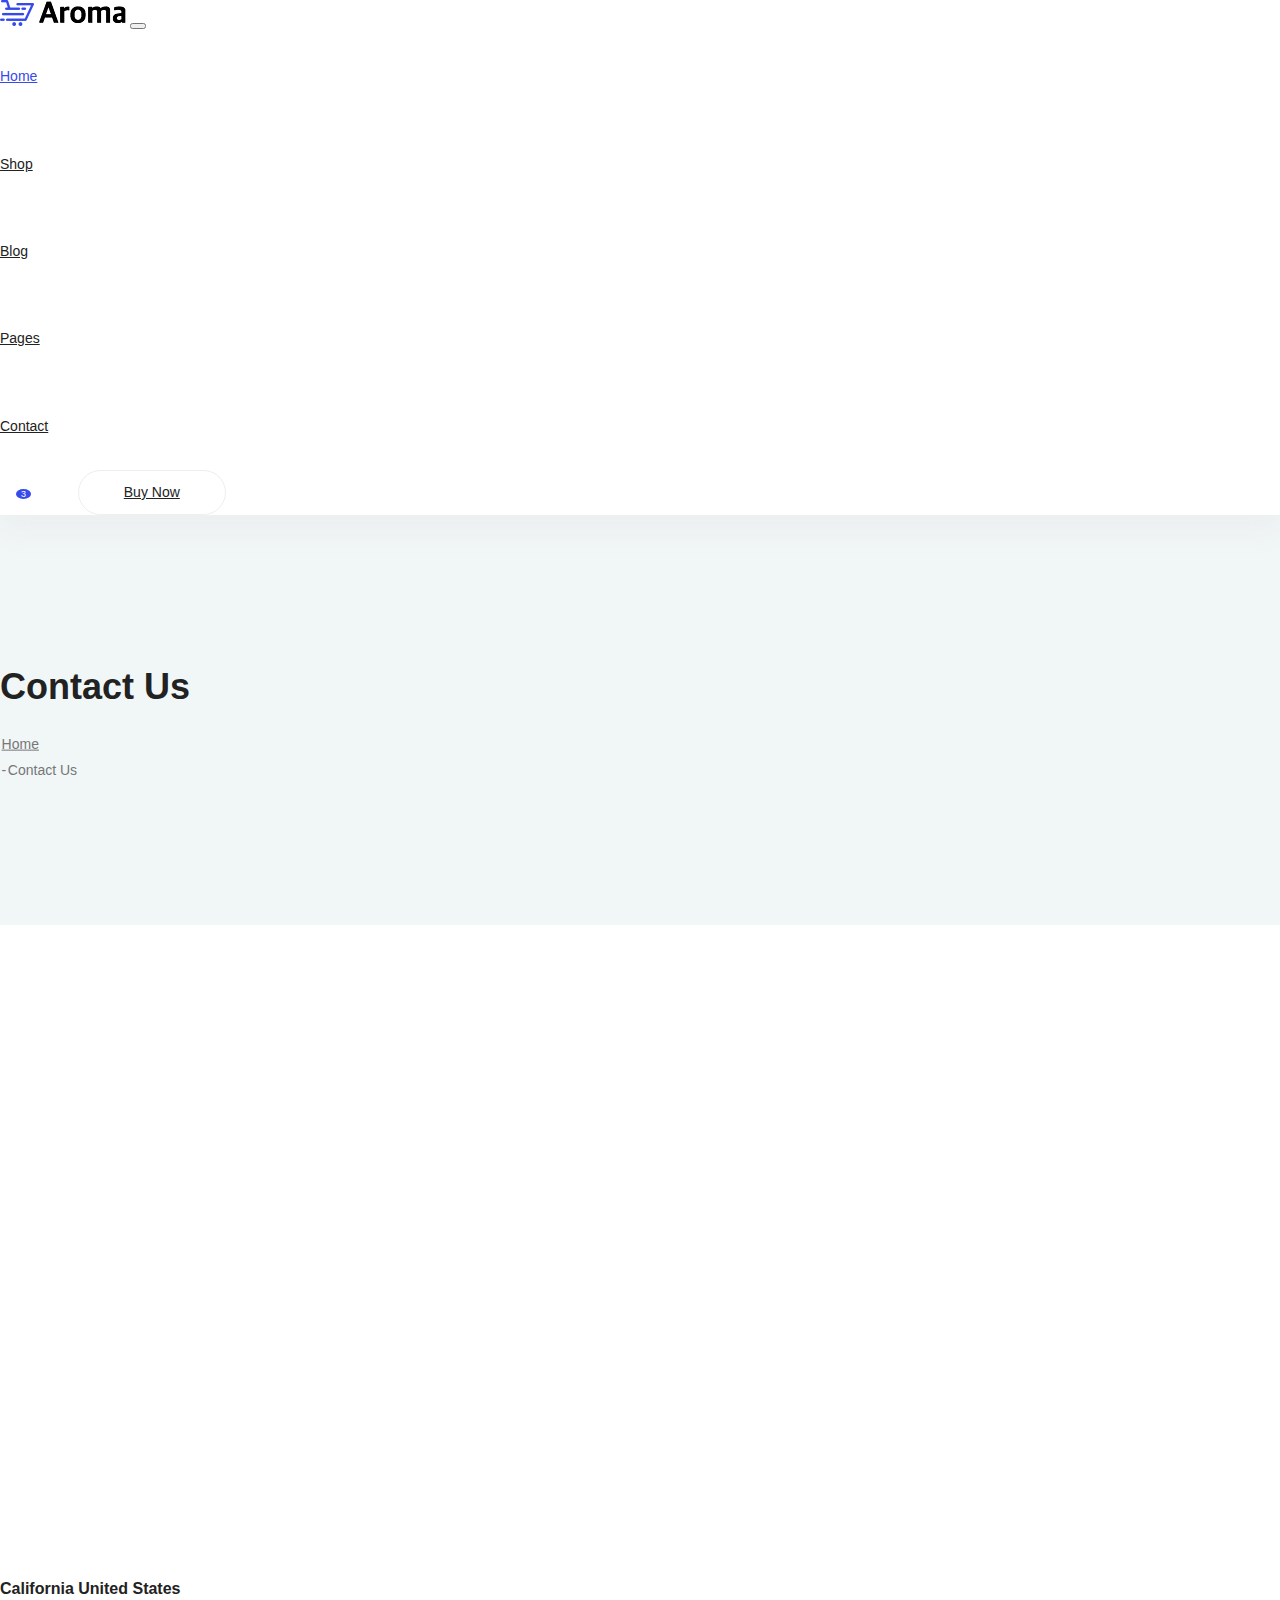
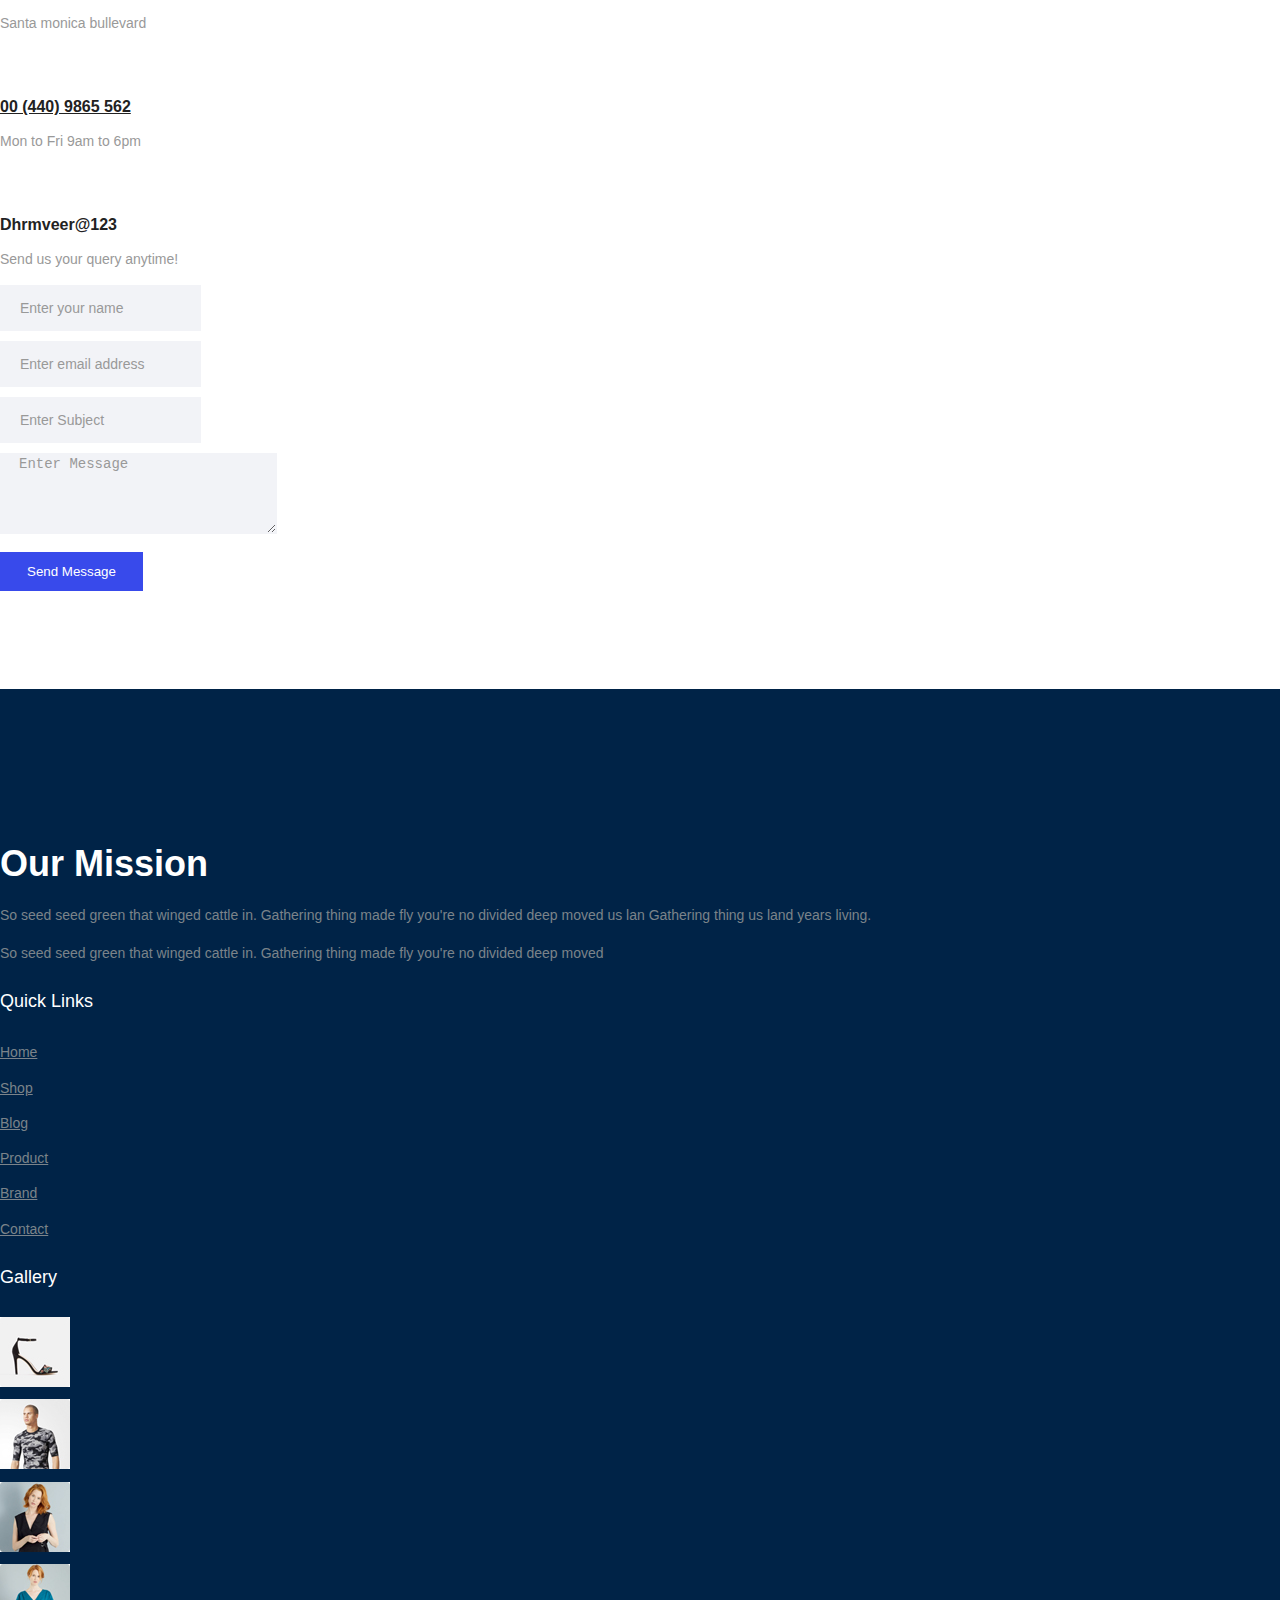
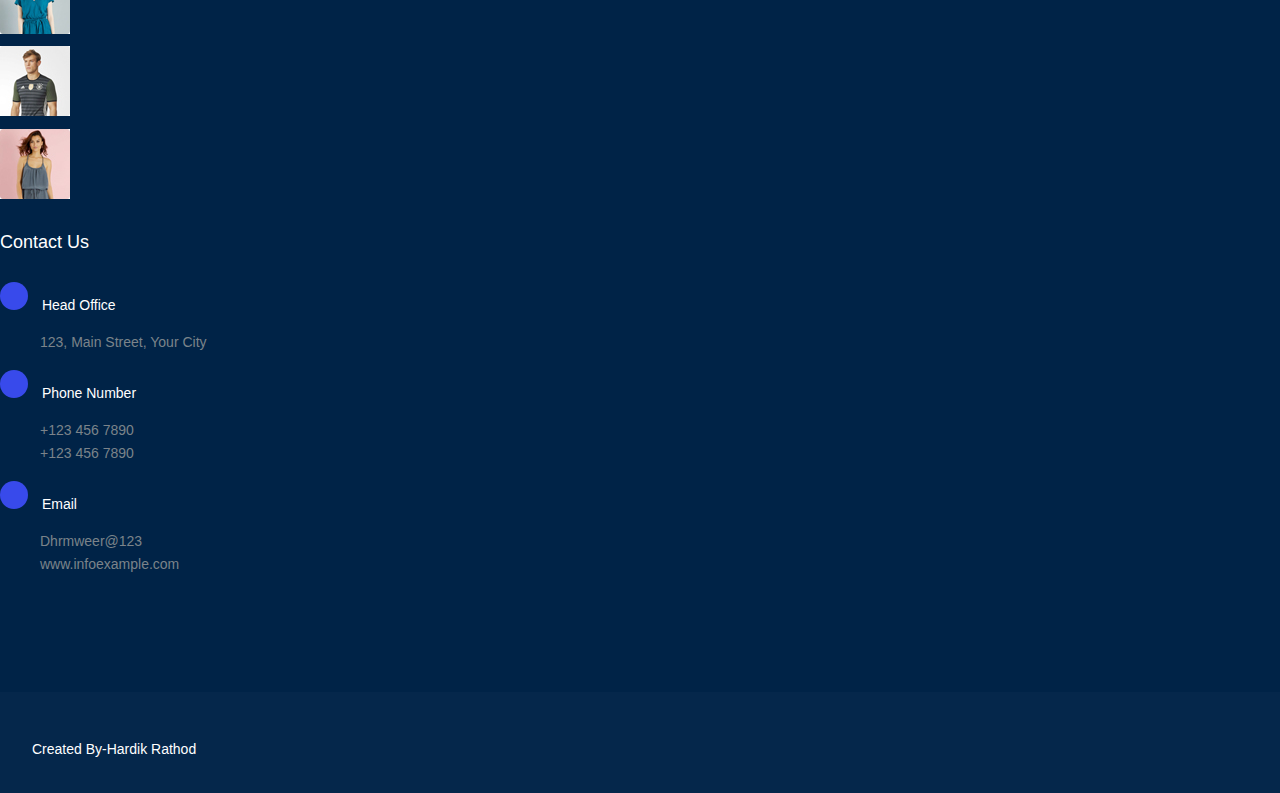
<file: contact.html>
<!DOCTYPE html>
<html lang="en">
    <head>
        <meta charset="UTF-8">
        <meta name="viewport" content="width=device-width, initial-scale=1.0">
        <meta http-equiv="X-UA-Compatible" content="ie=edge">
        <title>Aroma Shop - Contact</title>
        <link rel="stylesheet" href="style.css">
        <link
        href="https://cdn.jsdelivr.net/npm/bootstrap@5.0.2/dist/css/bootstrap.min.css"
        rel="stylesheet"
        integrity="sha384-EVSTQN3/azprG1Anm3QDgpJLIm9Nao0Yz1ztcQTwFspd3yD65VohhpuuCOmLASjC"
        crossorigin="anonymous">
    <script
        src="https://cdn.jsdelivr.net/npm/bootstrap@5.0.2/dist/js/bootstrap.bundle.min.js"
        integrity="sha384-MrcW6ZMFYlzcLA8Nl+NtUVF0sA7MsXsP1UyJoMp4YLEuNSfAP+JcXn/tWtIaxVXM"
        crossorigin="anonymous"></script>
    <link rel="stylesheet"
        href="https://cdnjs.cloudflare.com/ajax/libs/font-awesome/6.5.1/css/all.min.css"
        integrity="sha512-DTOQO9RWCH3ppGqcWaEA1BIZOC6xxalwEsw9c2QQeAIftl+Vegovlnee1c9QX4TctnWMn13TZye+giMm8e2LwA=="
        crossorigin="anonymous" referrerpolicy="no-referrer" />
    <body>

        <header class="header_area">
            <div class="main_menu">
                <nav class="navbar navbar-expand-lg navbar-light">
                    <div class="container">
                        <a class="navbar-brand logo_h"
                            href="index.html"><img src="image/logo (1).png"
                                alt></a>
                        <button class="navbar-toggler" type="button"
                            data-bs-toggle="collapse"
                            data-bs-target="#navbarSupportedContent"
                            aria-controls="navbarSupportedContent"
                            aria-expanded="false"
                            aria-label="Toggle navigation">
                            <span class="icon-bar"></span>
                            <span class="icon-bar"></span>
                            <span class="icon-bar"></span>
                        </button>
                        <div class="collapse navbar-collapse offset"
                            id="navbarSupportedContent">
                            <ul
                                class="nav navbar-nav menu_nav ml-auto mr-auto ms-auto">
                                <li class="nav-item active"><a
                                        class="nav-link"
                                        href="index.html">Home</a></li>
                                <li class="nav-item submenu dropdown">
                                    <a href="#"
                                        class="nav-link dropdown-toggle "
                                        data-toggle="dropdown" role="button"
                                        aria-haspopup="true"
                                        aria-expanded="false">Shop</a>
                                    <ul class="dropdown-menu">
                                        <li class="nav-item"><a
                                                class="nav-link"
                                                href="category.html">Shop
                                                Category</a></li>
                                        <li class="nav-item"><a
                                                class="nav-link"
                                                href="single-product.html">Product
                                                Details</a></li>
                                        <li class="nav-item"><a
                                                class="nav-link"
                                                href="checkout.html">Product
                                                Checkout</a></li>
                                        <li class="nav-item"><a
                                                class="nav-link"
                                                href="confirmation.html">Confirmation</a></li>
                                        <li class="nav-item"><a
                                                class="nav-link"
                                                href="cart.html">Shopping
                                                Cart</a></li>
                                    </ul>
                                </li>
                                <li class="nav-item submenu dropdown">
                                    <a href="#"
                                        class="nav-link dropdown-toggle"
                                        data-toggle="dropdown" role="button"
                                        aria-haspopup="true"
                                        aria-expanded="false">Blog</a>
                                    <ul class="dropdown-menu">
                                        <li class="nav-item"><a
                                                class="nav-link"
                                                href="blog.html">Blog</a></li>
                                        <li class="nav-item"><a
                                                class="nav-link"
                                                href="single-blog.html">Blog
                                                Details</a></li>
                                    </ul>
                                </li>
                                <li class="nav-item submenu dropdown">
                                    <a href="#"
                                        class="nav-link dropdown-toggle"
                                        data-toggle="dropdown" role="button"
                                        aria-haspopup="true"
                                        aria-expanded="false">Pages</a>
                                    <ul class="dropdown-menu">
                                        <li class="nav-item"><a
                                                class="nav-link"
                                                href="login.html">Login</a></li>
                                        <li class="nav-item"><a
                                                class="nav-link"
                                                href="register.html">Register</a></li>
                                        <li class="nav-item"><a
                                                class="nav-link"
                                                href="tracking-order.html">Tracking</a></li>
                                    </ul>
                                </li>
                                <li class="nav-item me-5"> <a
                                        class="nav-link"
                                        href="contact.html">Contact</a></li>
                            </ul>
                            <ul class="nav-shop">
                                <li class="nav-item"><button><i
                                            class="fa-solid fa-search"></i></button></li>
                                <li class="nav-item"><button><i
                                            class="fa-solid fa-shopping-cart"></i><span
                                            class="nav-shop__circle">3</span></button>
                                </li>
                                <li class="nav-item"><a
                                        class="button button-header"
                                        href="#">Buy Now</a></li>
                            </ul>
                        </div>
                    </div>
                </nav>
            </div>
        </header>

        <section class="blog-banner-area" id="contact">
            <div class="container h-100">
                <div class="blog-banner">
                    <div class="text-center">
                        <h1>Contact Us</h1>
                        <nav aria-label="breadcrumb" class="banner-breadcrumb">
                            <ol class="breadcrumb">
                                <li class="breadcrumb-item"><a
                                        href="#" class="text-decoration-none">Home</a></li>
                                <li class="breadcrumb-item active"
                                    aria-current="page">Contact Us</li>
                            </ol>
                        </nav>
                    </div>
                </div>
            </div>
        </section>

        <section class="section-margin--small">
            <div class="container">
                <div class="d-none d-sm-block mb-5 pb-4">
       
                    <iframe src="https://www.google.com/maps/embed?pb=!1m18!1m12!1m3!1d58652.60249987226!2d69.62772056446092!3d23.250812939140822!2m3!1f0!2f0!3f0!3m2!1i1024!2i768!4f13.1!3m3!1m2!1s0x3950e209000b6f17%3A0x7077f358af0774a6!2sBhuj%2C%20Gujarat!5e0!3m2!1sen!2sin!4v1705444823356!5m2!1sen!2sin"
                     width="100%" height="500" style="border:0;" allowfullscreen="" loading="lazy" referrerpolicy="no-referrer-when-downgrade" class="mb-5"></iframe>
                </div>
                <div class="row">
                    <div class="col-md-4 col-lg-3 mb-4 mb-md-0">
                        <div class="media contact-info">
                            <span class="contact-info__icon"><i
                                    class="fa-solid fa-home ms-5"></i></span>
                            <div class="media-body">
                                <h3>California United States</h3>
                                <p>Santa monica bullevard</p>
                            </div>
                        </div>
                        <div class="media contact-info">
                            <span class="contact-info__icon"><i
                                    class="fa-solid fa-headphones ms-5"></i></span>
                            <div class="media-body">
                                <h3><a href="tel:454545654" class="text-decoration-none">00 (440) 9865
                                        562</a></h3>
                                <p>Mon to Fri 9am to 6pm</p>
                            </div>
                        </div>
                        <div class="media contact-info">
                            <span class="contact-info__icon"><i
                                    class="fa-solid fa-envelope ms-5"></i></span>
                            <div class="media-body">
                                <h3><a>Dhrmveer@123</a>
                                    </h3>
                                <p>Send us your query anytime!</p>
                            </div>
                        </div>
                    </div>
                    <div class="col-md-8 col-lg-9">
                        <form action="#/" class="form-contact contact_form"
                            action="contact_process.php" method="post"
                            id="contactForm" novalidate="novalidate">
                            <div class="row">
                                <div class="col-lg-5">
                                    <div class="form-group">
                                        <input class="form-control" name="name"
                                            id="name" type="text"
                                            placeholder="Enter your name">
                                    </div>
                                    <div class="form-group">
                                        <input class="form-control" name="email"
                                            id="email" type="email"
                                            placeholder="Enter email address">
                                    </div>
                                    <div class="form-group">
                                        <input class="form-control"
                                            name="subject" id="subject"
                                            type="text"
                                            placeholder="Enter Subject">
                                    </div>
                                </div>
                                <div class="col-lg-7">
                                    <div class="form-group">
                                        <textarea
                                            class="form-control different-control w-100"
                                            name="message" id="message"
                                            cols="30" rows="5"
                                            placeholder="Enter Message"></textarea>
                                    </div>
                                </div>
                            </div>
                            <div
                                class="form-group text-center text-md-right mt-3">
                                <button type="submit"
                                    class="button button--active button-contactForm">Send
                                    Message</button>
                            </div>
                        </form>
                    </div>
                </div>
            </div>
        </section>

        <footer>
            <div class="footer-area footer-only">
                <div class="container">
                    <div class="row section_gap">
                        <div class="col-lg-3 col-md-6 col-sm-6">
                            <div class="single-footer-widget tp_widgets ">
                                <h4 class="footer_title large_title">Our
                                    Mission</h4>
                                <p>
                                    So seed seed green that winged cattle
                                    in. Gathering thing made fly you're no
                                    divided deep moved us lan Gathering
                                    thing us land years living.
                                </p>
                                <p>
                                    So seed seed green that winged cattle
                                    in. Gathering thing made fly you're no
                                    divided deep moved
                                </p>
                            </div>
                        </div>
                        <div class="offset-lg-1 col-lg-2 col-md-6 col-sm-6">
                            <div class="single-footer-widget tp_widgets">
                                <h4 class="footer_title">Quick Links</h4>
                                <ul class="list">
                                    <li><a href="#" class="text-decoration-none">Home</a></li>
                                    <li><a href="#" class="text-decoration-none">Shop</a></li>
                                    <li><a href="#" class="text-decoration-none">Blog</a></li>
                                    <li><a href="#" class="text-decoration-none">Product</a></li>
                                    <li><a href="#" class="text-decoration-none">Brand</a></li>
                                    <li><a href="#" class="text-decoration-none">Contact</a></li>
                                </ul>
                            </div>
                        </div>
                        <div class="col-lg-2 col-md-6 col-sm-6">
                            <div class="single-footer-widget instafeed">
                                <h4 class="footer_title">Gallery</h4>
                                <ul class="list instafeed d-flex flex-wrap">
                                    <li><img src="image/r1.jpg"
                                            alt></li>
                                    <li><img src="image/r2.jpg"
                                            alt></li>
                                    <li><img src="image/r3.jpg"
                                            alt></li>
                                    <li><img src="image/r5.jpg"
                                            alt></li>
                                    <li><img src="image/r7.jpg"
                                            alt></li>
                                    <li><img src="image/r8.jpg"
                                            alt></li>
                                </ul>
                            </div>
                        </div>
                        <div class="offset-lg-1 col-lg-3 col-md-6 col-sm-6">
                            <div class="single-footer-widget tp_widgets">
                                <h4 class="footer_title">Contact Us</h4>
                                <div class="ml-40">
                                    <p class="sm-head">
                                        <span
                                            class="fa fa-location-arrow"></span>
                                        Head Office
                                    </p>
                                    <p>123, Main Street, Your City</p>
                                    <p class="sm-head">
                                        <span class="fa fa-phone"></span>
                                        Phone Number
                                    </p>
                                    <p>
                                        +123 456 7890 <br>
                                        +123 456 7890
                                    </p>
                                    <p class="sm-head">
                                        <span class="fa fa-envelope"></span>
                                        Email
                                    </p>
                                    <p>
                                        <a>Dhrmweer@123</a>

                                        <br>
                                        www.infoexample.com
                                    </p>
                                </div>
                            </div>
                        </div>
                    </div>
                </div>
            </div>
            <div class="footer-bottom">
                <div class="container">
                    <div class="row d-flex">
                        <p class="col-lg-12 footer-text text-center">

                            Created By-Hardik Rathod
                        </p>
                    </div>
                </div>
            </div>
        </footer>




    </body>
</html>
</file>
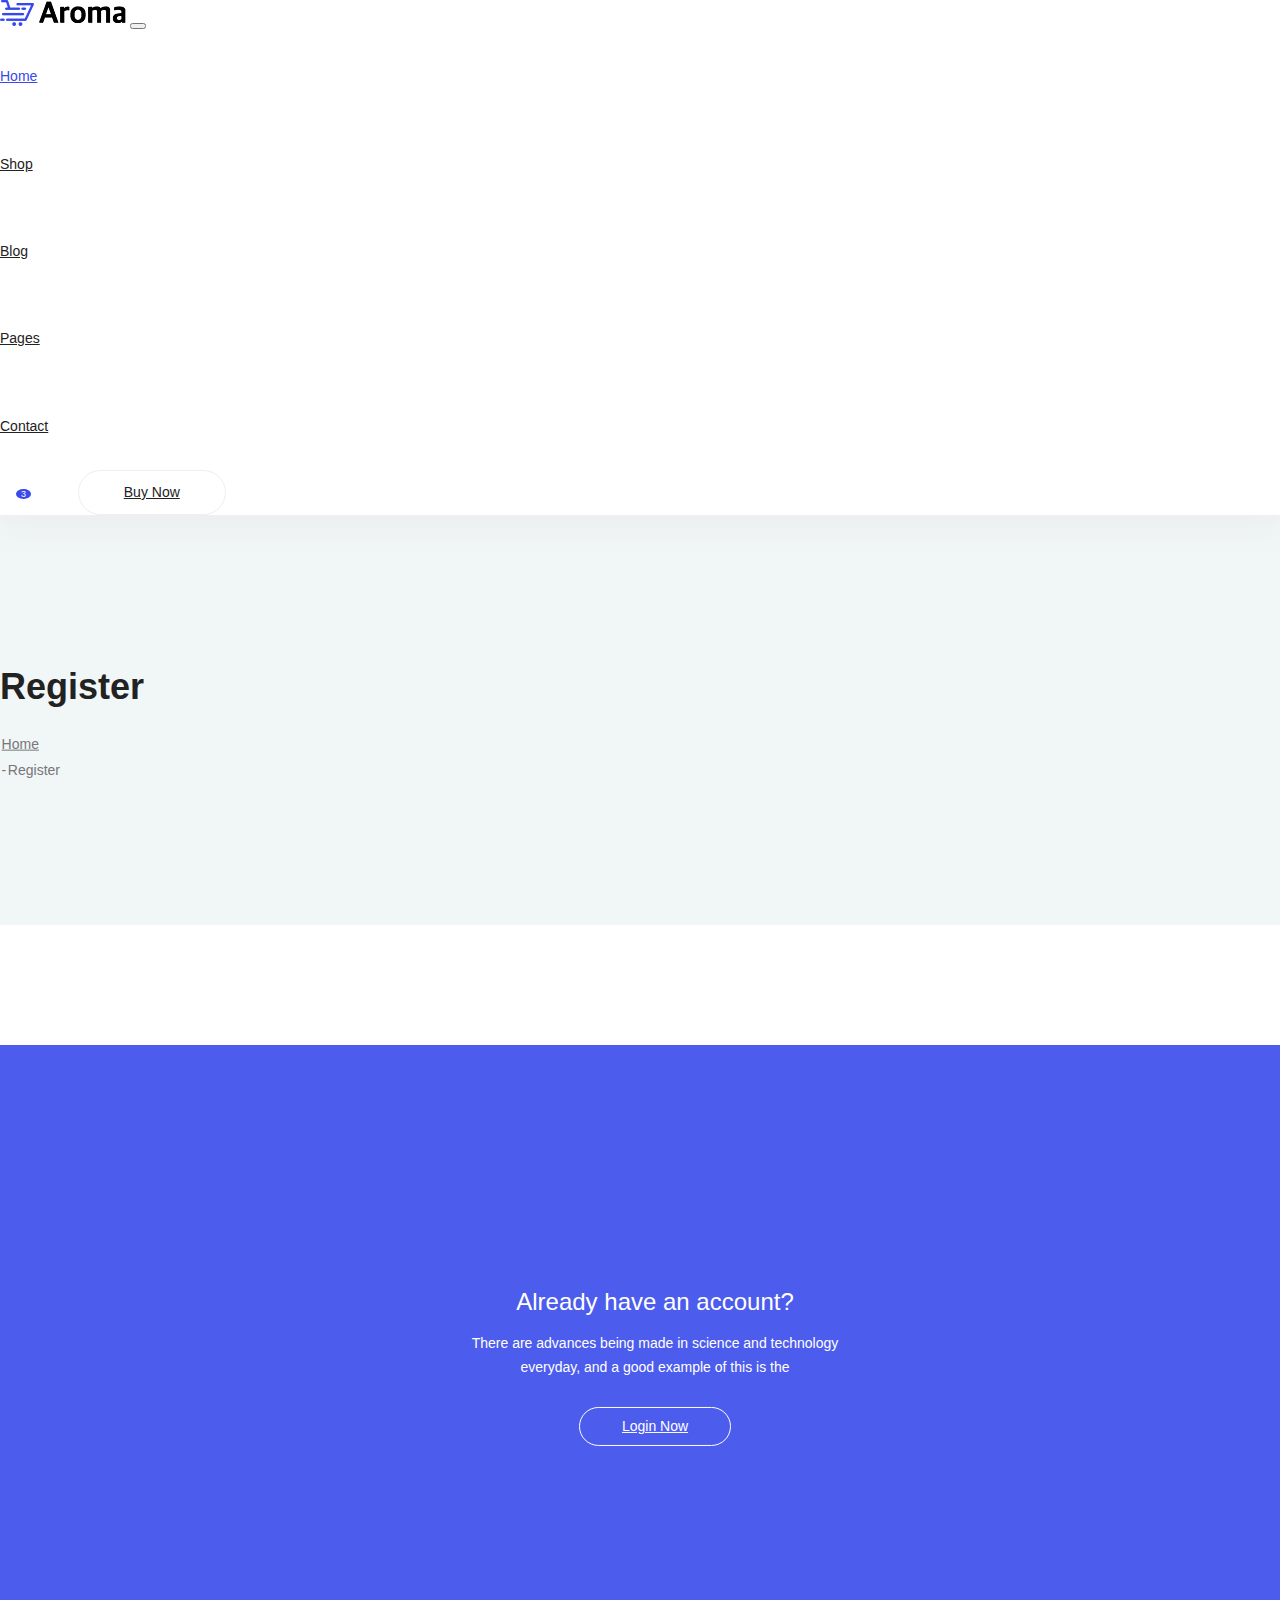
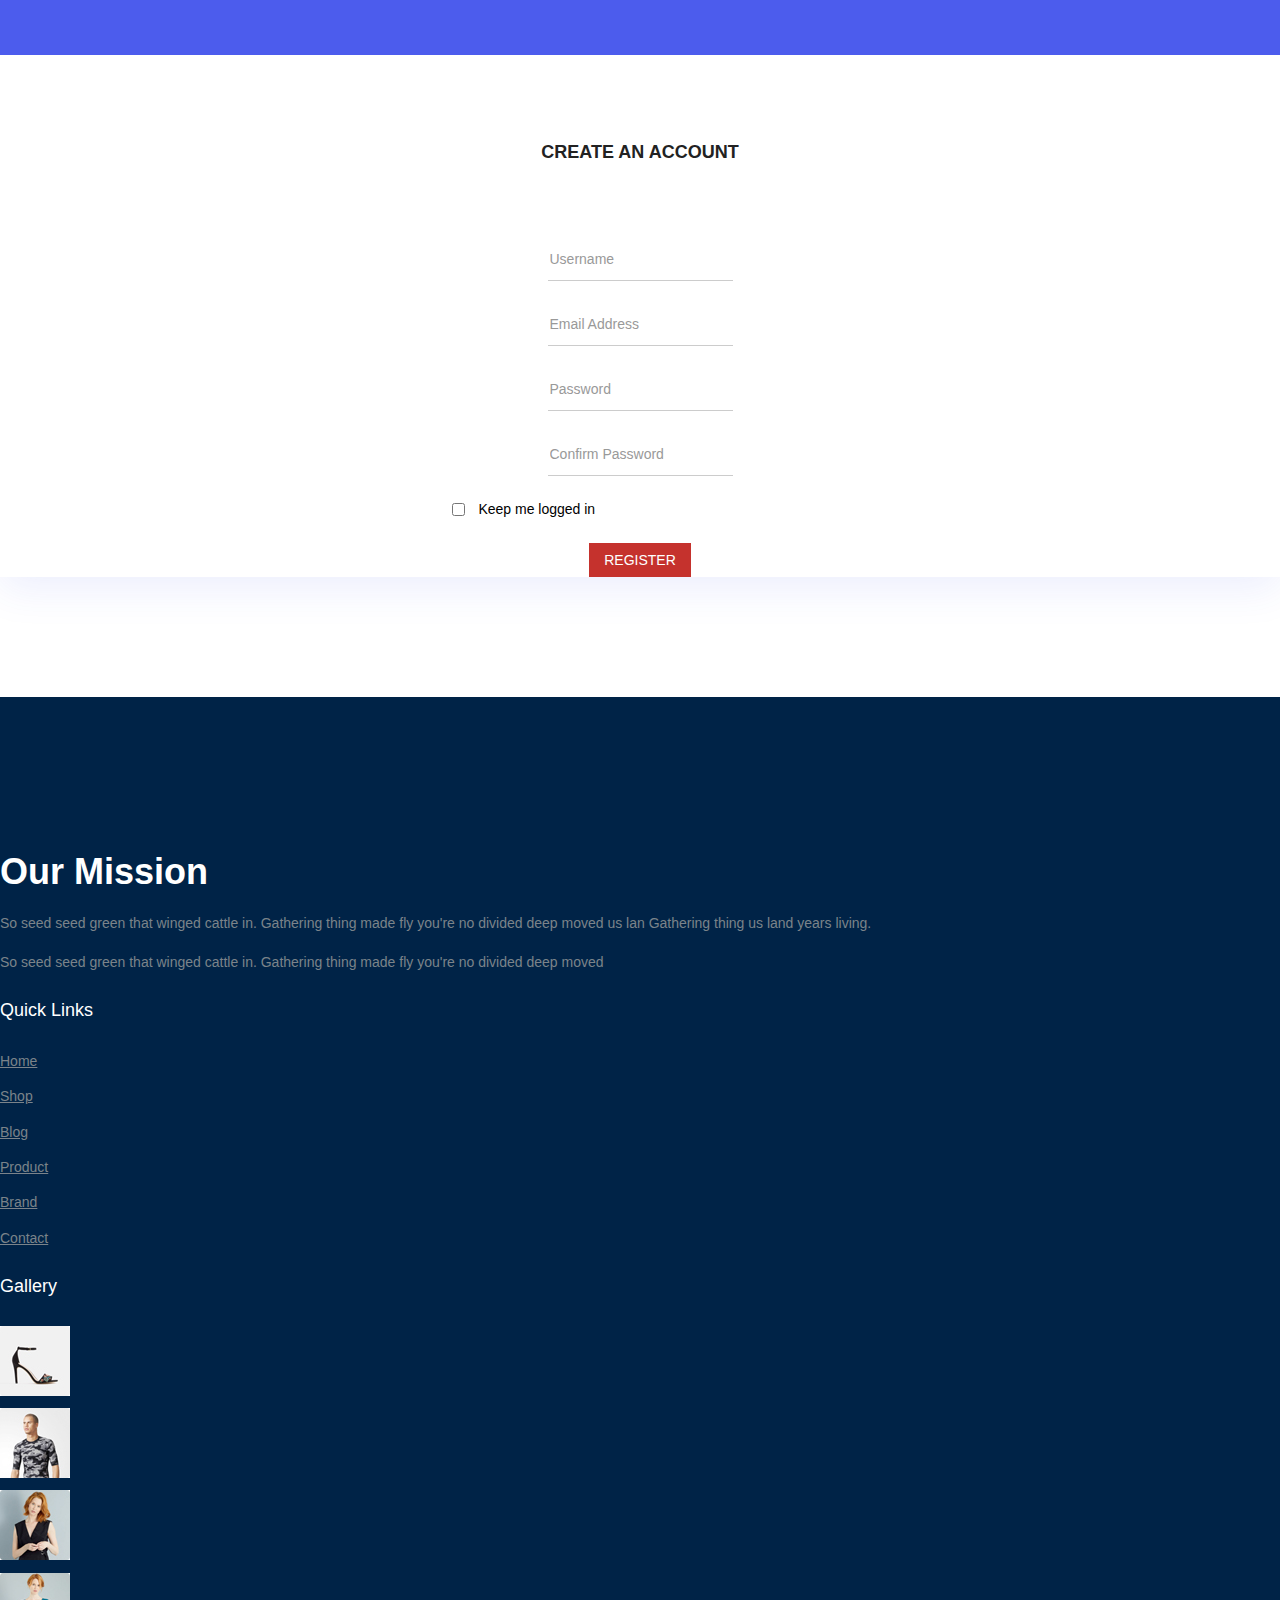
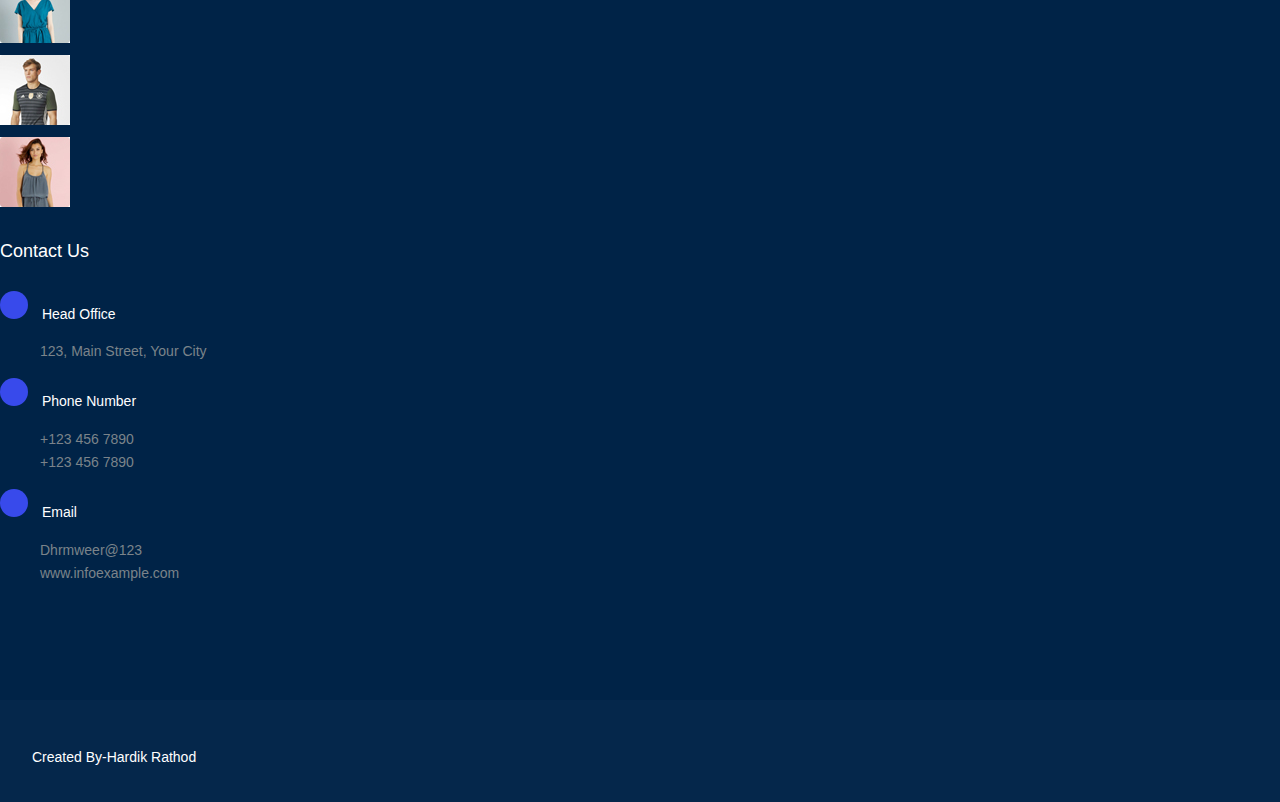
<file: register.html>
<!DOCTYPE html>
<html lang="en">
    <head>
        <meta charset="UTF-8">
        <meta name="viewport" content="width=device-width, initial-scale=1.0">
        <meta http-equiv="X-UA-Compatible" content="ie=edge">
        <title>Aroma Shop - Login</title>
        <link rel="stylesheet" href="style.css">
        <link
        href="https://cdn.jsdelivr.net/npm/bootstrap@5.0.2/dist/css/bootstrap.min.css"
        rel="stylesheet"
        integrity="sha384-EVSTQN3/azprG1Anm3QDgpJLIm9Nao0Yz1ztcQTwFspd3yD65VohhpuuCOmLASjC"
        crossorigin="anonymous">
    <script
        src="https://cdn.jsdelivr.net/npm/bootstrap@5.0.2/dist/js/bootstrap.bundle.min.js"
        integrity="sha384-MrcW6ZMFYlzcLA8Nl+NtUVF0sA7MsXsP1UyJoMp4YLEuNSfAP+JcXn/tWtIaxVXM"
        crossorigin="anonymous"></script>
    <link rel="stylesheet"
        href="https://cdnjs.cloudflare.com/ajax/libs/font-awesome/6.5.1/css/all.min.css"
        integrity="sha512-DTOQO9RWCH3ppGqcWaEA1BIZOC6xxalwEsw9c2QQeAIftl+Vegovlnee1c9QX4TctnWMn13TZye+giMm8e2LwA=="
        crossorigin="anonymous" referrerpolicy="no-referrer" />
        <body>

            <header class="header_area">
                <div class="main_menu">
                    <nav class="navbar navbar-expand-lg navbar-light">
                        <div class="container">
                            <a class="navbar-brand logo_h"
                                href="index.html"><img src="image/logo (1).png"
                                    alt></a>
                            <button class="navbar-toggler" type="button"
                                data-bs-toggle="collapse"
                                data-bs-target="#navbarSupportedContent"
                                aria-controls="navbarSupportedContent"
                                aria-expanded="false"
                                aria-label="Toggle navigation">
                                <span class="icon-bar"></span>
                                <span class="icon-bar"></span>
                                <span class="icon-bar"></span>
                            </button>
                            <div class="collapse navbar-collapse offset"
                                id="navbarSupportedContent">
                                <ul
                                    class="nav navbar-nav menu_nav ml-auto mr-auto ms-auto">
                                    <li class="nav-item active"><a
                                            class="nav-link"
                                            href="index.html">Home</a></li>
                                    <li class="nav-item submenu dropdown">
                                        <a href="#"
                                            class="nav-link dropdown-toggle "
                                            data-toggle="dropdown" role="button"
                                            aria-haspopup="true"
                                            aria-expanded="false">Shop</a>
                                        <ul class="dropdown-menu">
                                            <li class="nav-item"><a
                                                    class="nav-link"
                                                    href="category.html">Shop
                                                    Category</a></li>
                                            <li class="nav-item"><a
                                                    class="nav-link"
                                                    href="single-product.html">Product
                                                    Details</a></li>
                                            <li class="nav-item"><a
                                                    class="nav-link"
                                                    href="checkout.html">Product
                                                    Checkout</a></li>
                                            <li class="nav-item"><a
                                                    class="nav-link"
                                                    href="confirmation.html">Confirmation</a></li>
                                            <li class="nav-item"><a
                                                    class="nav-link"
                                                    href="cart.html">Shopping
                                                    Cart</a></li>
                                        </ul>
                                    </li>
                                    <li class="nav-item submenu dropdown">
                                        <a href="#"
                                            class="nav-link dropdown-toggle"
                                            data-toggle="dropdown" role="button"
                                            aria-haspopup="true"
                                            aria-expanded="false">Blog</a>
                                        <ul class="dropdown-menu">
                                            <li class="nav-item"><a
                                                    class="nav-link"
                                                    href="blog.html">Blog</a></li>
                                            <li class="nav-item"><a
                                                    class="nav-link"
                                                    href="single-blog.html">Blog
                                                    Details</a></li>
                                        </ul>
                                    </li>
                                    <li class="nav-item submenu dropdown">
                                        <a href="#"
                                            class="nav-link dropdown-toggle"
                                            data-toggle="dropdown" role="button"
                                            aria-haspopup="true"
                                            aria-expanded="false">Pages</a>
                                        <ul class="dropdown-menu">
                                            <li class="nav-item"><a
                                                    class="nav-link"
                                                    href="login.html">Login</a></li>
                                            <li class="nav-item"><a
                                                    class="nav-link"
                                                    href="register.html">Register</a></li>
                                            <li class="nav-item"><a
                                                    class="nav-link"
                                                    href="tracking-order.html">Tracking</a></li>
                                        </ul>
                                    </li>
                                    <li class="nav-item me-5"> <a
                                            class="nav-link"
                                            href="contact.html">Contact</a></li>
                                </ul>
                                <ul class="nav-shop">
                                    <li class="nav-item"><button><i
                                                class="fa-solid fa-search"></i></button></li>
                                    <li class="nav-item"><button><i
                                                class="fa-solid fa-shopping-cart"></i><span
                                                class="nav-shop__circle">3</span></button>
                                    </li>
                                    <li class="nav-item"><a
                                            class="button button-header"
                                            href="#">Buy Now</a></li>
                                </ul>
                            </div>
                        </div>
                    </nav>
                </div>
            </header>

        <section class="blog-banner-area" id="category">
            <div class="container h-100">
                <div class="blog-banner">
                    <div class="text-center">
                        <h1>Register</h1>
                        <nav aria-label="breadcrumb" class="banner-breadcrumb">
                            <ol class="breadcrumb">
                                <li class="breadcrumb-item"><a
                                        href="#" class="text-decoration-none">Home</a></li>
                                <li class="breadcrumb-item active"
                                    aria-current="page">Register</li>
                            </ol>
                        </nav>
                    </div>
                </div>
            </div>
        </section>

        <section class="login_box_area section-margin">
            <div class="container">
                <div class="row">
                    <div class="col-lg-6">
                        <div class="login_box_img">
                            <div class="hover">
                                <h4>Already have an account?</h4>
                                <p>There are advances being made in science and
                                    technology everyday, and a good example of
                                    this is the</p>
                                <a class="button button-account text-decoration-none"
                                    href="login.html">Login Now</a>
                            </div>
                        </div>
                    </div>
                    <div class="col-lg-6">
                        <div class="login_form_inner register_form_inner">
                            <h3>Create an account</h3>
                            <form class="row login_form" action="#/"
                                id="register_form">
                                <div class="col-md-12 form-group">
                                    <input type="text" class="form-control"
                                        id="name" name="name"
                                        placeholder="Username"
                                        onfocus="this.placeholder = ''"
                                        onblur="this.placeholder = 'Username'">
                                </div>
                                <div class="col-md-12 form-group">
                                    <input type="text" class="form-control"
                                        id="email" name="email"
                                        placeholder="Email Address"
                                        onfocus="this.placeholder = ''"
                                        onblur="this.placeholder = 'Email Address'">
                                </div>
                                <div class="col-md-12 form-group">
                                    <input type="text" class="form-control"
                                        id="password" name="password"
                                        placeholder="Password"
                                        onfocus="this.placeholder = ''"
                                        onblur="this.placeholder = 'Password'">
                                </div>
                                <div class="col-md-12 form-group">
                                    <input type="text" class="form-control"
                                        id="confirmPassword"
                                        name="confirmPassword"
                                        placeholder="Confirm Password"
                                        onfocus="this.placeholder = ''"
                                        onblur="this.placeholder = 'Confirm Password'">
                                </div>
                                <div class="col-md-12 form-group">
                                    <div class="creat_account">
                                        <input type="checkbox" id="f-option2"
                                            name="selector">
                                        <label for="f-option2">Keep me logged
                                            in</label>
                                    </div>
                                </div>
                                <div class="col-md-12 form-group">
                                    <button type="submit" value="submit"
                                        class="button button-register w-100">Register</button>
                                </div>
                            </form>
                        </div>
                    </div>
                </div>
            </div>
        </section>

   
        <footer>
            <div class="footer-area footer-only">
                <div class="container">
                    <div class="row section_gap">
                        <div class="col-lg-3 col-md-6 col-sm-6">
                            <div class="single-footer-widget tp_widgets ">
                                <h4 class="footer_title large_title">Our
                                    Mission</h4>
                                <p>
                                    So seed seed green that winged cattle
                                    in. Gathering thing made fly you're no
                                    divided deep moved us lan Gathering
                                    thing us land years living.
                                </p>
                                <p>
                                    So seed seed green that winged cattle
                                    in. Gathering thing made fly you're no
                                    divided deep moved
                                </p>
                            </div>
                        </div>
                        <div class="offset-lg-1 col-lg-2 col-md-6 col-sm-6">
                            <div class="single-footer-widget tp_widgets">
                                <h4 class="footer_title">Quick Links</h4>
                                <ul class="list">
                                    <li><a href="#" class="text-decoration-none">Home</a></li>
                                    <li><a href="#" class="text-decoration-none">Shop</a></li>
                                    <li><a href="#" class="text-decoration-none">Blog</a></li>
                                    <li><a href="#" class="text-decoration-none">Product</a></li>
                                    <li><a href="#" class="text-decoration-none">Brand</a></li>
                                    <li><a href="#" class="text-decoration-none">Contact</a></li>
                                </ul>
                            </div>
                        </div>
                        <div class="col-lg-2 col-md-6 col-sm-6">
                            <div class="single-footer-widget instafeed">
                                <h4 class="footer_title">Gallery</h4>
                                <ul class="list instafeed d-flex flex-wrap">
                                    <li><img src="image/r1.jpg"
                                            alt></li>
                                    <li><img src="image/r2.jpg"
                                            alt></li>
                                    <li><img src="image/r3.jpg"
                                            alt></li>
                                    <li><img src="image/r5.jpg"
                                            alt></li>
                                    <li><img src="image/r7.jpg"
                                            alt></li>
                                    <li><img src="image/r8.jpg"
                                            alt></li>
                                </ul>
                            </div>
                        </div>
                        <div class="offset-lg-1 col-lg-3 col-md-6 col-sm-6">
                            <div class="single-footer-widget tp_widgets">
                                <h4 class="footer_title">Contact Us</h4>
                                <div class="ml-40">
                                    <p class="sm-head">
                                        <span
                                            class="fa fa-location-arrow"></span>
                                        Head Office
                                    </p>
                                    <p>123, Main Street, Your City</p>
                                    <p class="sm-head">
                                        <span class="fa fa-phone"></span>
                                        Phone Number
                                    </p>
                                    <p>
                                        +123 456 7890 <br>
                                        +123 456 7890
                                    </p>
                                    <p class="sm-head">
                                        <span class="fa fa-envelope"></span>
                                        Email
                                    </p>
                                    <p>
                                        <a>Dhrmweer@123</a>

                                        <br>
                                        www.infoexample.com
                                    </p>
                                </div>
                            </div>
                        </div>
                    </div>
                </div>
            </div>
            <div class="footer-bottom">
                <div class="container">
                    <div class="row d-flex">
                        <p class="col-lg-12 footer-text text-center">

                            Created By-Hardik Rathod
                        </p>
                    </div>
                </div>
            </div>
        </footer>

    </body>
</html>
</file>
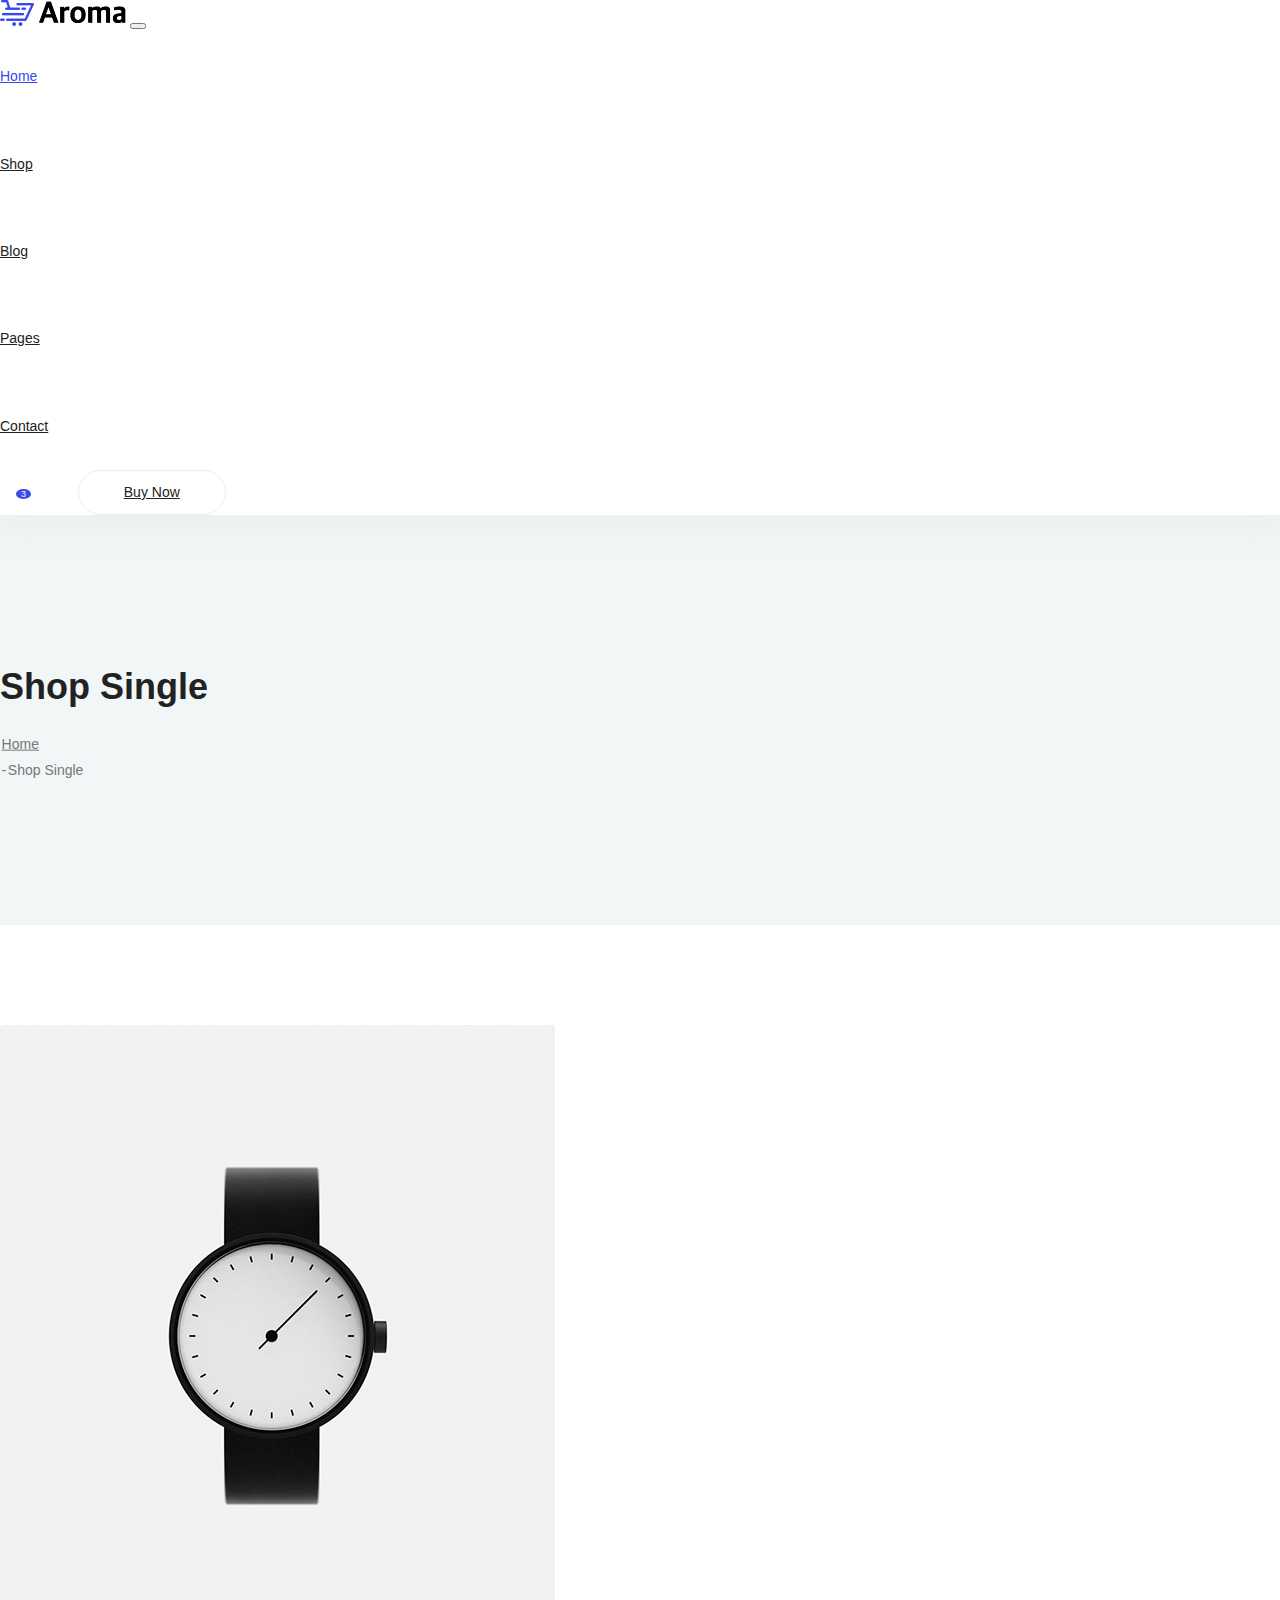
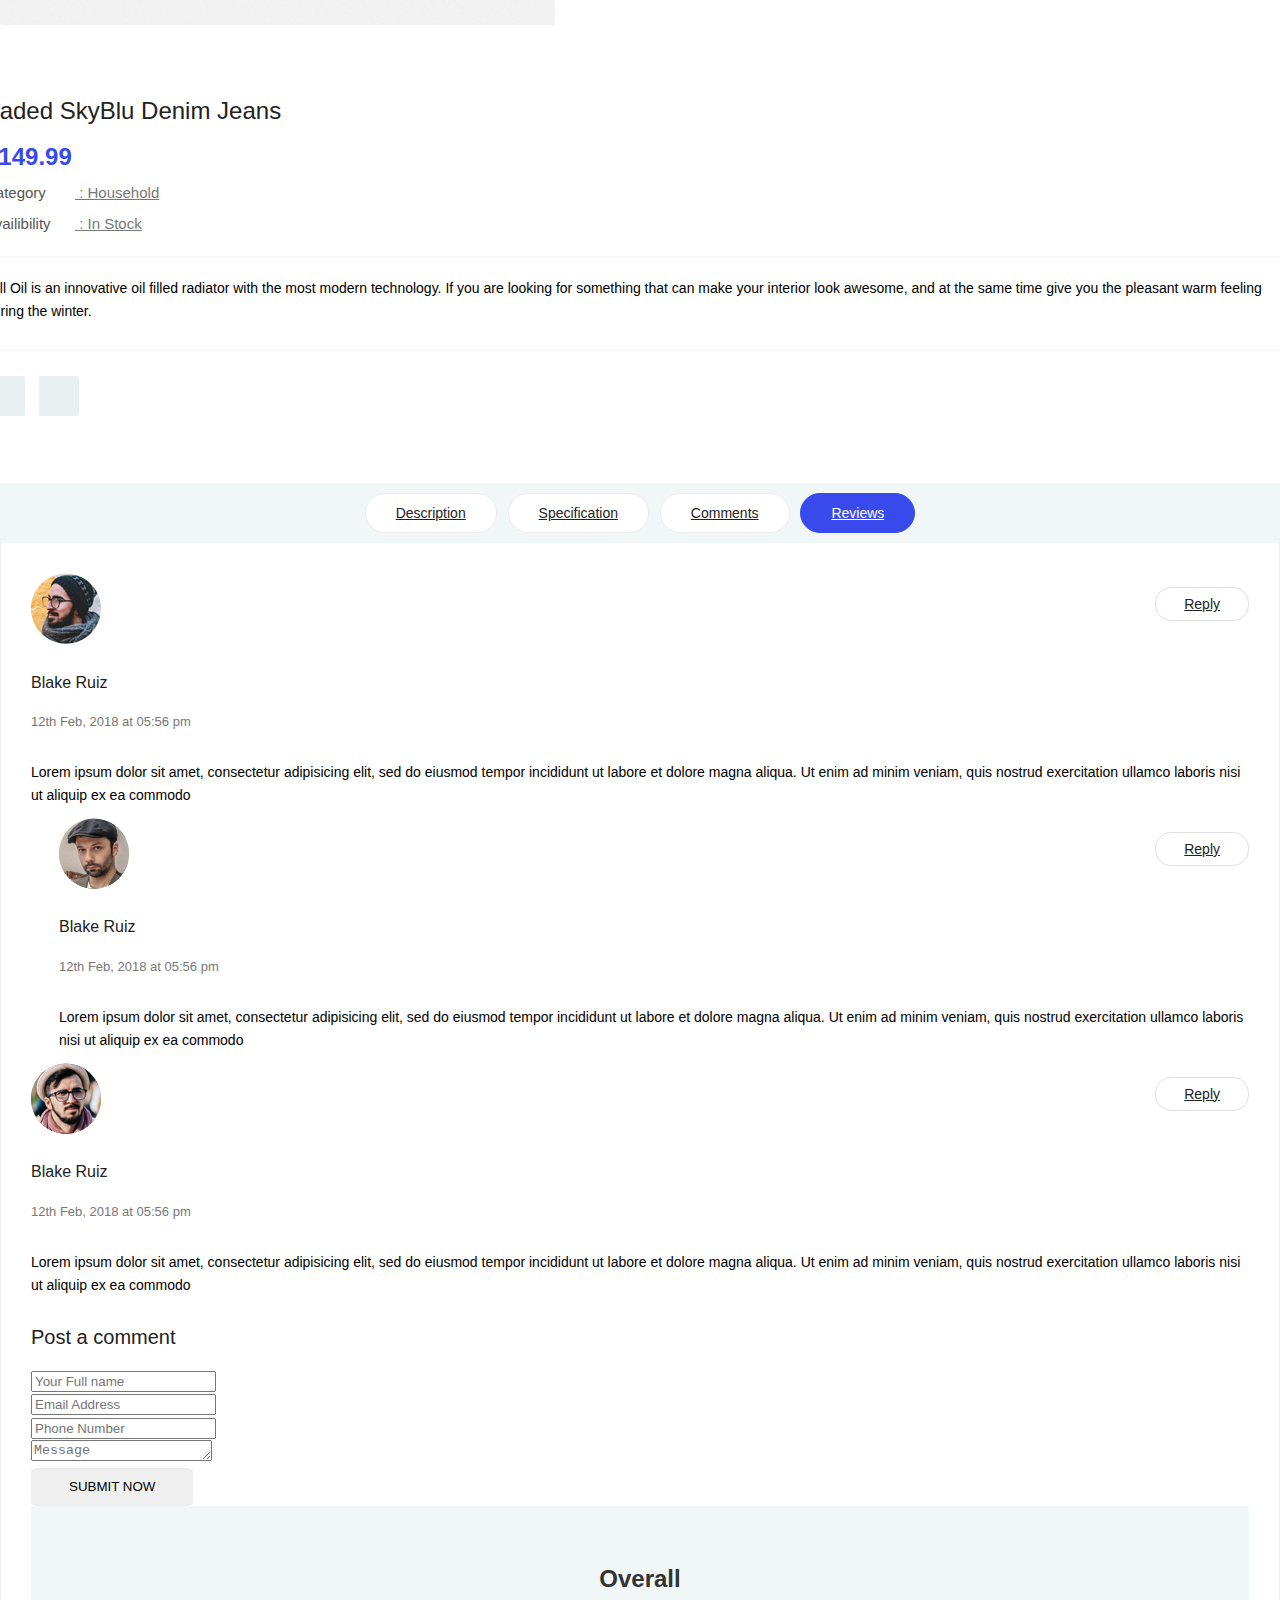
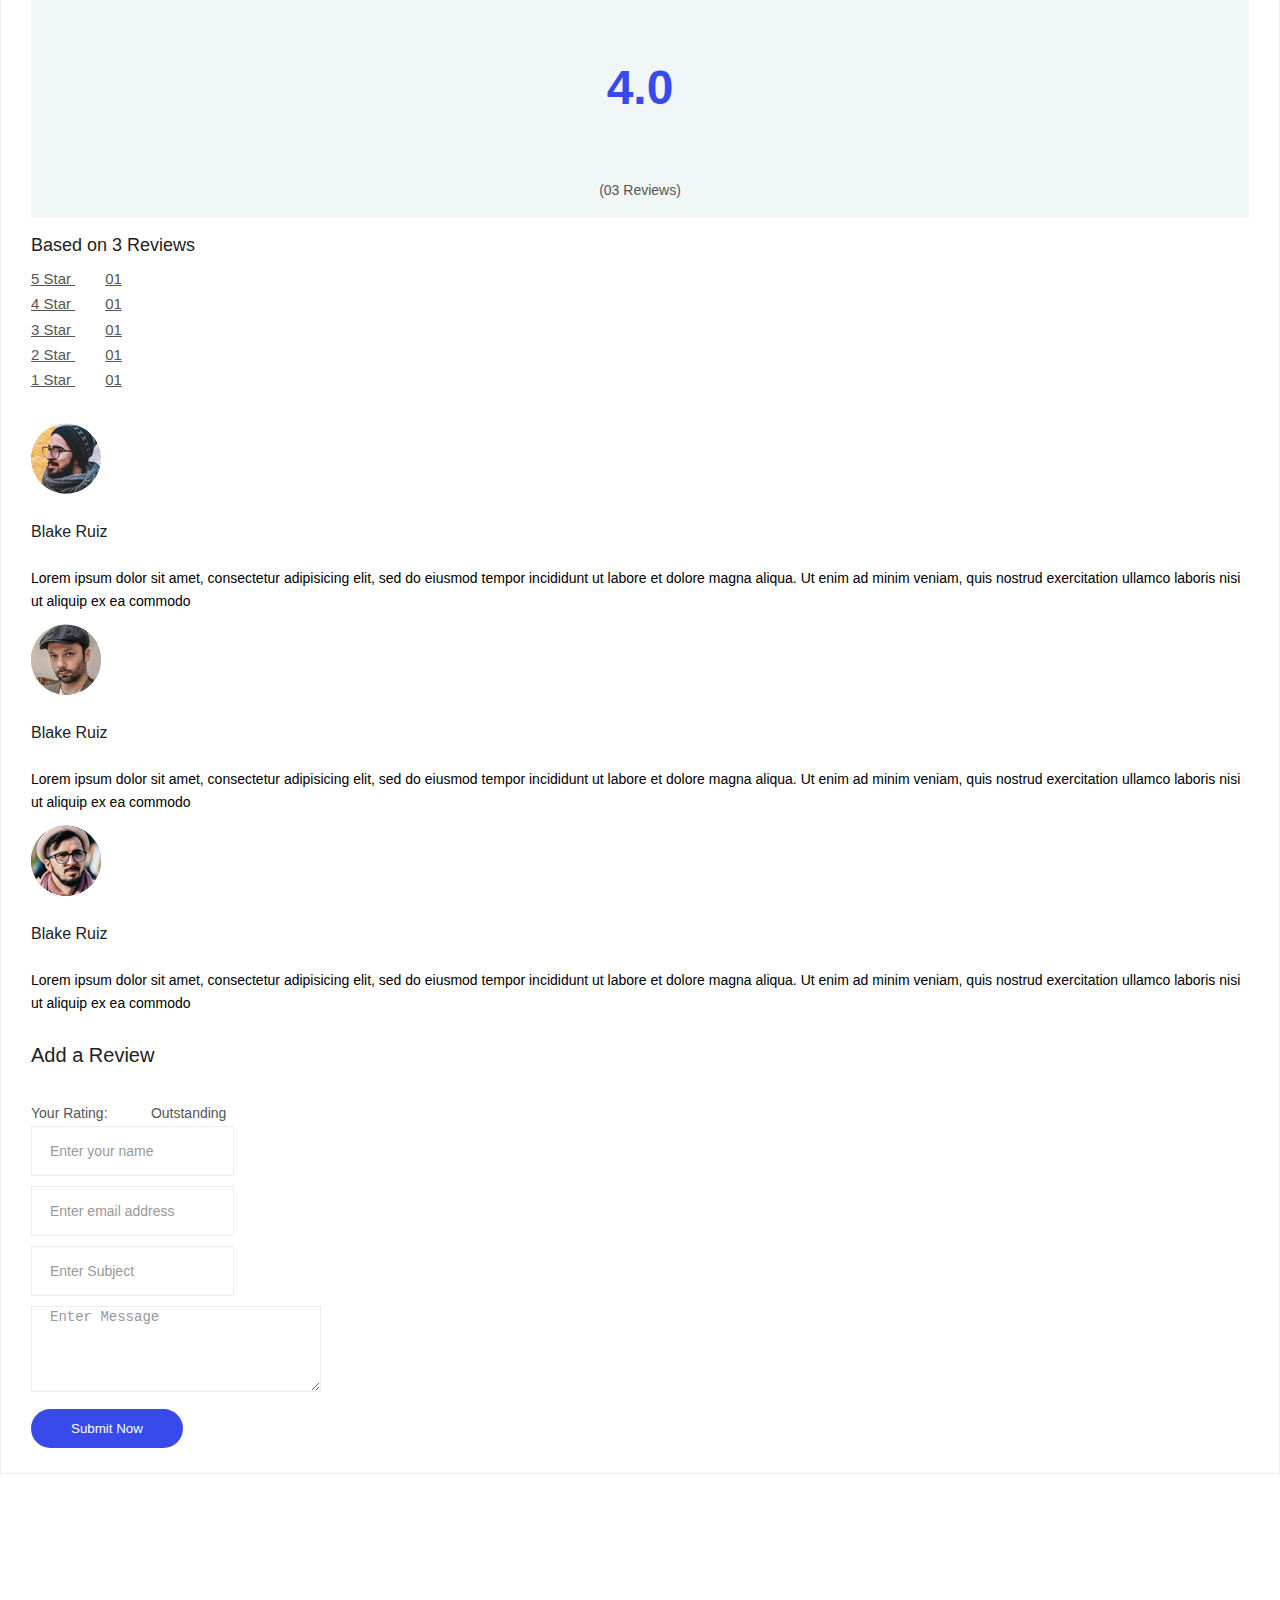
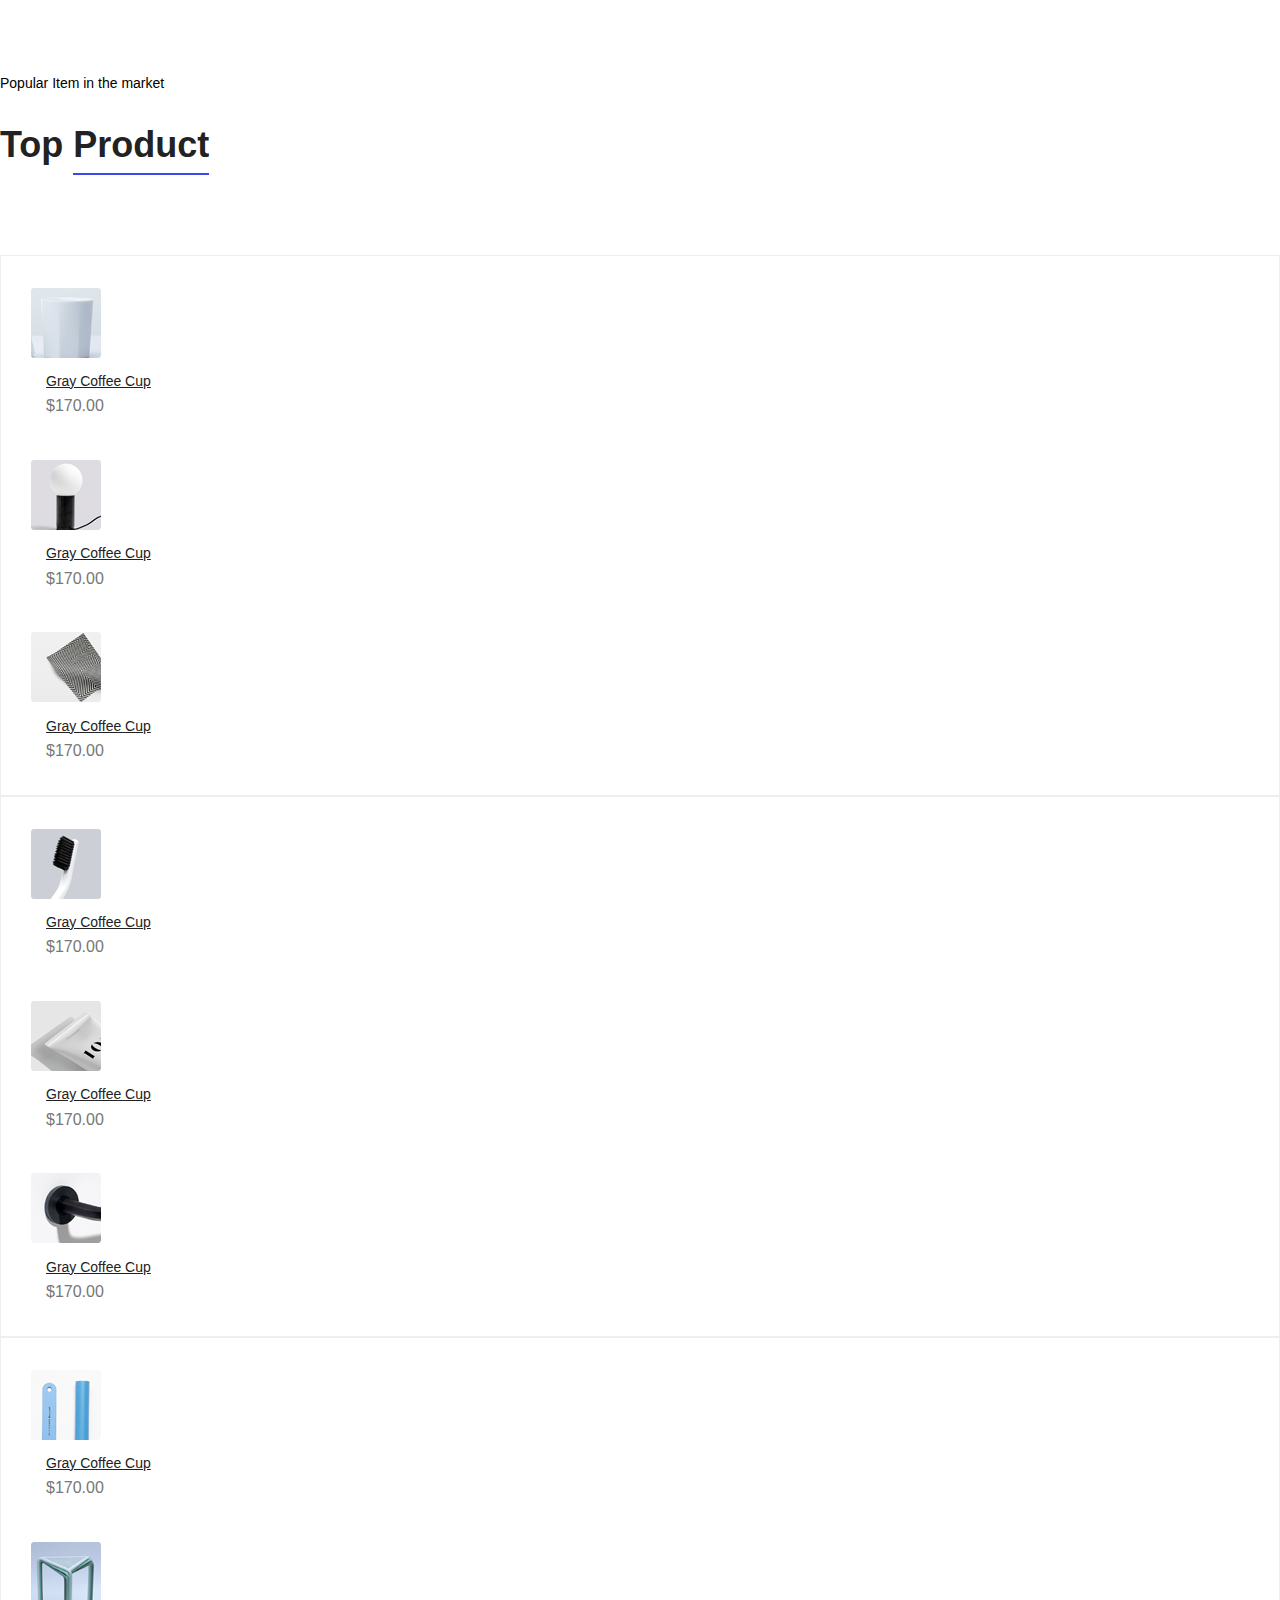
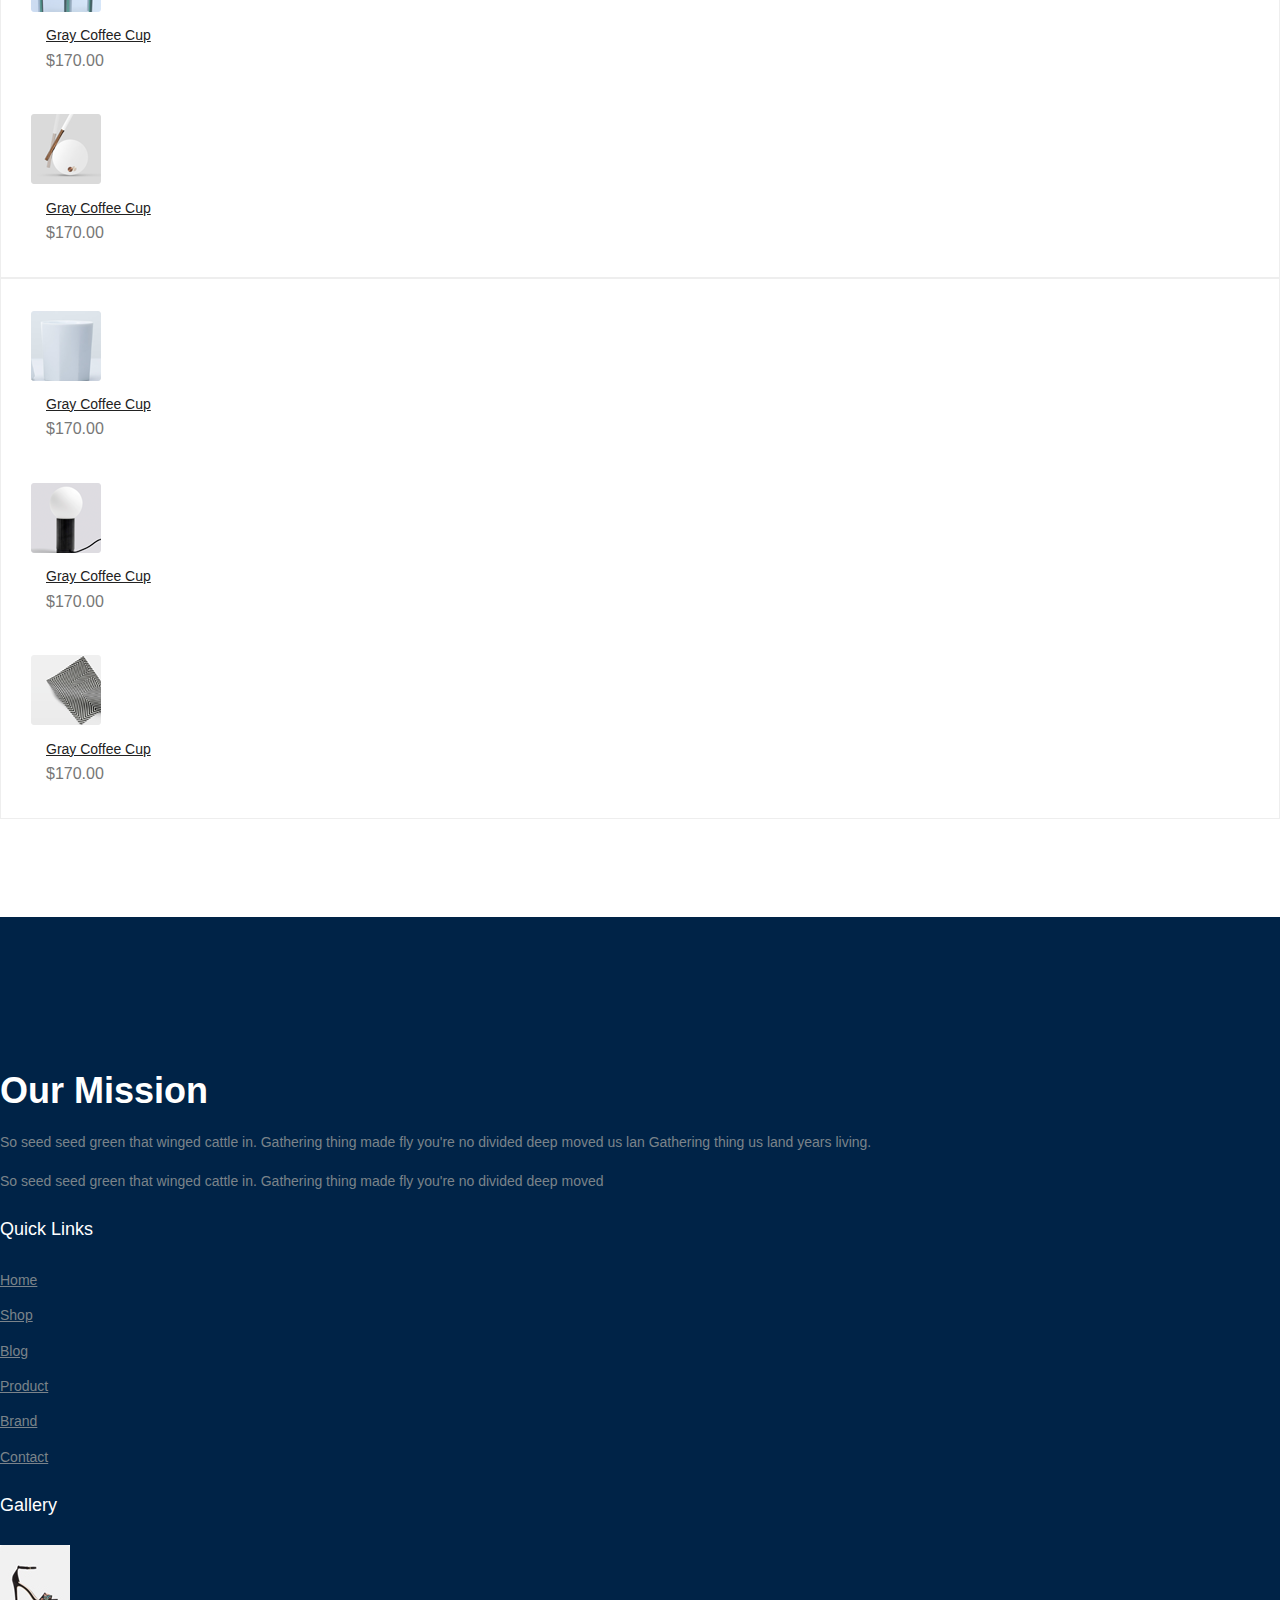
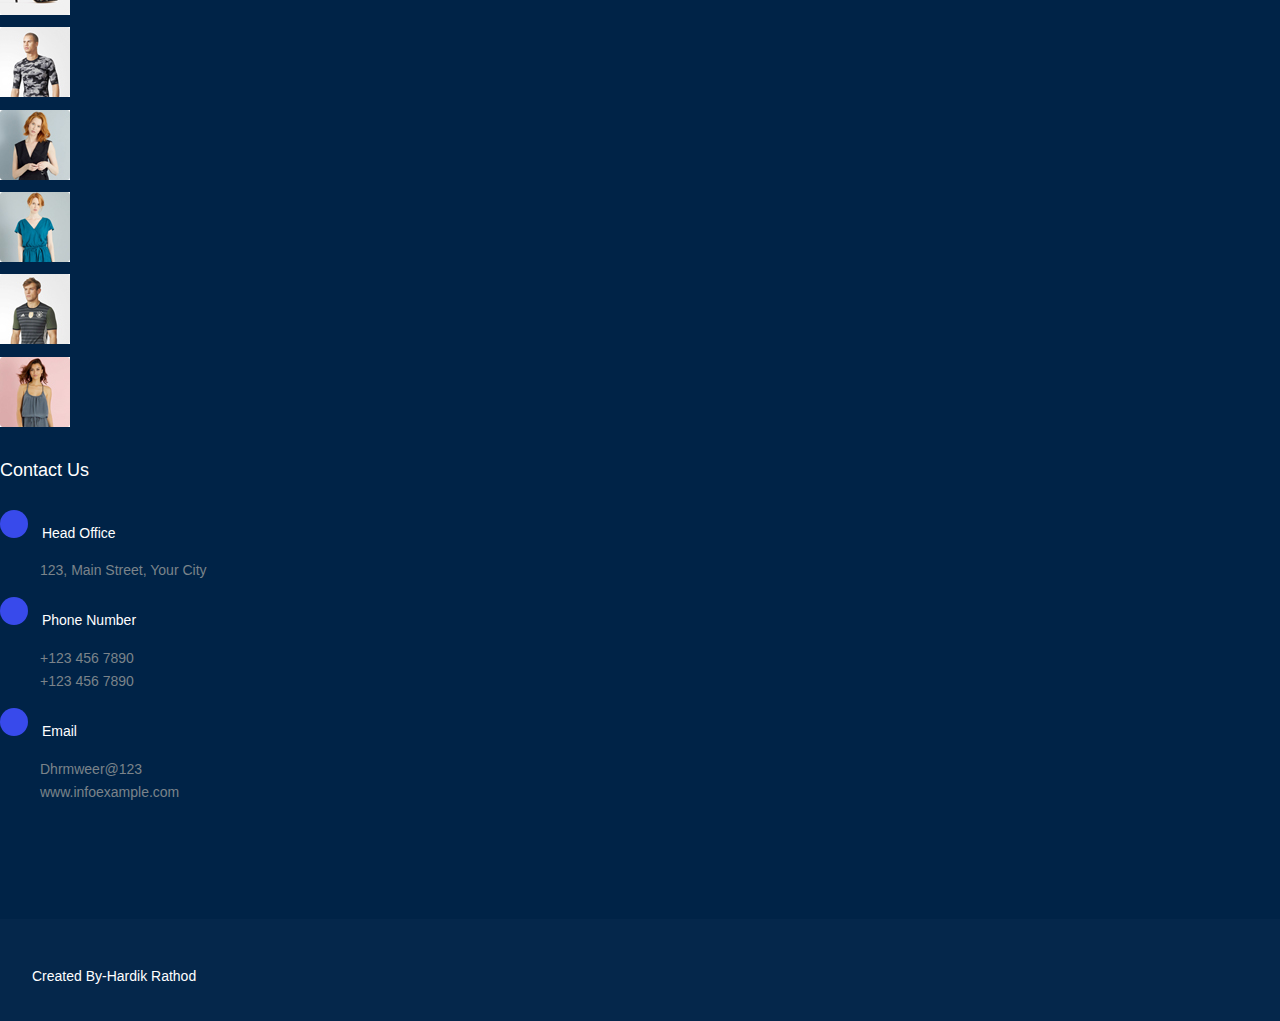
<file: single-product.html>
<!DOCTYPE html>
<html lang="en">
    <head>
        <meta charset="UTF-8">
        <meta name="viewport" content="width=device-width, initial-scale=1.0">
        <meta http-equiv="X-UA-Compatible" content="ie=edge">
        <title>Aroma Shop - Product Details</title>

        <link rel="stylesheet" href="style.css">
        <link
            href="https://cdn.jsdelivr.net/npm/bootstrap@5.0.2/dist/css/bootstrap.min.css"
            rel="stylesheet"
            integrity="sha384-EVSTQN3/azprG1Anm3QDgpJLIm9Nao0Yz1ztcQTwFspd3yD65VohhpuuCOmLASjC"
            crossorigin="anonymous">
        <script
            src="https://cdn.jsdelivr.net/npm/bootstrap@5.0.2/dist/js/bootstrap.bundle.min.js"
            integrity="sha384-MrcW6ZMFYlzcLA8Nl+NtUVF0sA7MsXsP1UyJoMp4YLEuNSfAP+JcXn/tWtIaxVXM"
            crossorigin="anonymous"></script>
        <link rel="stylesheet"
            href="https://cdnjs.cloudflare.com/ajax/libs/font-awesome/6.5.1/css/all.min.css"
            integrity="sha512-DTOQO9RWCH3ppGqcWaEA1BIZOC6xxalwEsw9c2QQeAIftl+Vegovlnee1c9QX4TctnWMn13TZye+giMm8e2LwA=="
            crossorigin="anonymous" referrerpolicy="no-referrer" />

        <body>

            <header class="header_area">
                <div class="main_menu">
                <nav class="navbar navbar-expand-lg navbar-light">
                <div class="container">
                <a class="navbar-brand logo_h" href="index.html"><img src="image/logo (1).png" alt></a>
                <button class="navbar-toggler" type="button" data-bs-toggle="collapse" data-bs-target="#navbarSupportedContent"
                 aria-controls="navbarSupportedContent" aria-expanded="false" aria-label="Toggle navigation">
                <span class="icon-bar"></span>
                <span class="icon-bar"></span>
                <span class="icon-bar"></span>
                </button>
                <div class="collapse navbar-collapse offset" id="navbarSupportedContent">
                <ul class="nav navbar-nav menu_nav ml-auto mr-auto ms-auto">
                <li class="nav-item active"><a class="nav-link" href="index.html">Home</a></li>
                <li class="nav-item submenu dropdown">
                <a href="#" class="nav-link dropdown-toggle " data-toggle="dropdown" role="button" aria-haspopup="true" aria-expanded="false">Shop</a>
                <ul class="dropdown-menu">
                <li class="nav-item"><a class="nav-link" href="category.html">Shop Category</a></li>
                <li class="nav-item"><a class="nav-link" href="single-product.html">Product Details</a></li>
                <li class="nav-item"><a class="nav-link" href="checkout.html">Product Checkout</a></li>
                <li class="nav-item"><a class="nav-link" href="confirmation.html">Confirmation</a></li>
                <li class="nav-item"><a class="nav-link" href="cart.html">Shopping Cart</a></li>
                </ul>
                </li>
                <li class="nav-item submenu dropdown">
                <a href="#" class="nav-link dropdown-toggle" data-toggle="dropdown" role="button" aria-haspopup="true" aria-expanded="false">Blog</a>
                <ul class="dropdown-menu">
                <li class="nav-item"><a class="nav-link" href="blog.html">Blog</a></li>
                <li class="nav-item"><a class="nav-link" href="single-blog.html">Blog Details</a></li>
                </ul>
                </li>
                <li class="nav-item submenu dropdown">
                <a href="#" class="nav-link dropdown-toggle" data-toggle="dropdown" role="button" aria-haspopup="true" aria-expanded="false">Pages</a>
                <ul class="dropdown-menu">
                <li class="nav-item"><a class="nav-link" href="login.html">Login</a></li>
                <li class="nav-item"><a class="nav-link" href="register.html">Register</a></li>
                <li class="nav-item"><a class="nav-link" href="tracking-order.html">Tracking</a></li>
                </ul>
                </li>
                <li class="nav-item me-5"> <a class="nav-link" href="contact.html">Contact</a></li>
                </ul>
                <ul class="nav-shop">
                <li class="nav-item"><button><i class="fa-solid fa-search"></i></button></li>
                <li class="nav-item"><button><i class="fa-solid fa-shopping-cart"></i><span class="nav-shop__circle">3</span></button> </li>
                <li class="nav-item"><a class="button button-header" href="#">Buy Now</a></li>
                </ul>
                </div>
                </div>
                </nav>
                </div>
                </header>

            <section class="blog-banner-area" id="blog">
                <div class="container h-100">
                    <div class="blog-banner">
                        <div class="text-center">
                            <h1>Shop Single</h1>
                            <nav aria-label="breadcrumb"
                                class="banner-breadcrumb">
                                <ol class="breadcrumb">
                                    <li class="breadcrumb-item"><a
                                            href="#" class="text-decoration-none">Home</a></li>
                                    <li class="breadcrumb-item active"
                                        aria-current="page">Shop Single</li>
                                </ol>
                            </nav>
                        </div>
                    </div>
                </div>
            </section>

            <div class="product_image_area">
                <div class="container">
                    <div class="row s_product_inner">
                        <div class="col-lg-6">
                            <div
                                class="owl-carousel owl-theme s_Product_carousel">
                                <div class="single-prd-item">
                                    <img class="img-fluid"
                                        src="image/s-p1.jpg" alt>
                                </div>

                            </div>
                        </div>
                        <div class="col-lg-5 offset-lg-1">
                            <div class="s_product_text">
                                <h3>Faded SkyBlu Denim Jeans</h3>
                                <h2>$149.99</h2>
                                <ul class="list">
                                    <li><a class="active text-decoration-none"
                                            href="#"><span>Category</span> :
                                            Household</a></li>
                                    <li><a href="#" class="text-decoration-none"><span>Availibility</span> :
                                            In Stock</a></li>
                                </ul>
                                <p>Mill Oil is an innovative oil filled radiator
                                    with the most modern technology. If you are
                                    looking for
                                    something that can make your interior look
                                    awesome, and at the same time give you the
                                    pleasant warm feeling
                                    during the winter.</p>
                           
                                <div
                                    class="card_area d-flex align-items-center">
                                    <a class="icon_btn" href="#"><i
                                            class="fa-solid fa-diamond"></i></a>
                                    <a class="icon_btn" href="#"><i
                                            class="fa-solid fa-heart"></i></a>
                                </div>
                            </div>
                        </div>
                    </div>
                </div>
            </div>

            <section class="product_description_area">
                <div class="container">
                    <ul class="nav nav-tabs" id="myTab" role="tablist">
                        <li class="nav-item">
                            <a class="nav-link" id="home-tab" data-toggle="tab"
                                href="#home" role="tab" aria-controls="home"
                                aria-selected="true">Description</a>
                        </li>
                        <li class="nav-item">
                            <a class="nav-link" id="profile-tab"
                                data-toggle="tab" href="#profile" role="tab"
                                aria-controls="profile"
                                aria-selected="false">Specification</a>
                        </li>
                        <li class="nav-item">
                            <a class="nav-link" id="contact-tab"
                                data-toggle="tab" href="#contact" role="tab"
                                aria-controls="contact"
                                aria-selected="false">Comments</a>
                        </li>
                        <li class="nav-item">
                            <a class="nav-link active" id="review-tab"
                                data-toggle="tab" href="#review" role="tab"
                                aria-controls="review"
                                aria-selected="false">Reviews</a>
                        </li>
                    </ul>
                    <div class="tab-content" id="myTabContent">
                   
                      
                        <div class="tab-pane fade" id="contact" role="tabpanel"
                            aria-labelledby="contact-tab">
                            <div class="row">
                                <div class="col-lg-6">
                                    <div class="comment_list">
                                        <div class="review_item">
                                            <div class="media">
                                                <div class="d-flex">
                                                    <img
                                                        src="image/review-1.png"
                                                        alt>
                                                </div>
                                                <div class="media-body">
                                                    <h4>Blake Ruiz</h4>
                                                    <h5>12th Feb, 2018 at 05:56
                                                        pm</h5>
                                                    <a class="reply_btn"
                                                        href="#">Reply</a>
                                                </div>
                                            </div>
                                            <p>Lorem ipsum dolor sit amet,
                                                consectetur adipisicing elit,
                                                sed do eiusmod tempor incididunt
                                                ut labore et
                                                dolore magna aliqua. Ut enim ad
                                                minim veniam, quis nostrud
                                                exercitation ullamco laboris
                                                nisi ut aliquip ex ea
                                                commodo</p>
                                        </div>
                                        <div class="review_item reply">
                                            <div class="media">
                                                <div class="d-flex">
                                                    <img
                                                        src="image/review-2.png"
                                                        alt>
                                                </div>
                                                <div class="media-body">
                                                    <h4>Blake Ruiz</h4>
                                                    <h5>12th Feb, 2018 at 05:56
                                                        pm</h5>
                                                    <a class="reply_btn"
                                                        href="#">Reply</a>
                                                </div>
                                            </div>
                                            <p>Lorem ipsum dolor sit amet,
                                                consectetur adipisicing elit,
                                                sed do eiusmod tempor incididunt
                                                ut labore et
                                                dolore magna aliqua. Ut enim ad
                                                minim veniam, quis nostrud
                                                exercitation ullamco laboris
                                                nisi ut aliquip ex ea
                                                commodo</p>
                                        </div>
                                        <div class="review_item">
                                            <div class="media">
                                                <div class="d-flex">
                                                    <img
                                                        src="image/review-3.png"
                                                        alt>
                                                </div>
                                                <div class="media-body">
                                                    <h4>Blake Ruiz</h4>
                                                    <h5>12th Feb, 2018 at 05:56
                                                        pm</h5>
                                                    <a class="reply_btn"
                                                        href="#">Reply</a>
                                                </div>
                                            </div>
                                            <p>Lorem ipsum dolor sit amet,
                                                consectetur adipisicing elit,
                                                sed do eiusmod tempor incididunt
                                                ut labore et
                                                dolore magna aliqua. Ut enim ad
                                                minim veniam, quis nostrud
                                                exercitation ullamco laboris
                                                nisi ut aliquip ex ea
                                                commodo</p>
                                        </div>
                                    </div>
                                </div>
                                <div class="col-lg-6">
                                    <div class="review_box">
                                        <h4>Post a comment</h4>
                                        <form class="row contact_form"
                                            action="contact_process.php"
                                            method="post" id="contactForm"
                                            novalidate="novalidate">
                                            <div class="col-md-12">
                                                <div class="form-group">
                                                    <input type="text"
                                                        class="form-control"
                                                        id="name" name="name"
                                                        placeholder="Your Full name">
                                                </div>
                                            </div>
                                            <div class="col-md-12">
                                                <div class="form-group">
                                                    <input type="email"
                                                        class="form-control"
                                                        id="email" name="email"
                                                        placeholder="Email Address">
                                                </div>
                                            </div>
                                            <div class="col-md-12">
                                                <div class="form-group">
                                                    <input type="text"
                                                        class="form-control"
                                                        id="number"
                                                        name="number"
                                                        placeholder="Phone Number">
                                                </div>
                                            </div>
                                            <div class="col-md-12">
                                                <div class="form-group">
                                                    <textarea
                                                        class="form-control"
                                                        name="message"
                                                        id="message" rows="1"
                                                        placeholder="Message"></textarea>
                                                </div>
                                            </div>
                                            <div class="col-md-12 text-right">
                                                <button type="submit"
                                                    value="submit"
                                                    class="btn primary-btn">Submit
                                                    Now</button>
                                            </div>
                                        </form>
                                    </div>
                                </div>
                            </div>
                        </div>
                        <div class="tab-pane fade show active" id="review"
                            role="tabpanel" aria-labelledby="review-tab">
                            <div class="row">
                                <div class="col-lg-6">
                                    <div class="row total_rate">
                                        <div class="col-6">
                                            <div class="box_total">
                                                <h5>Overall</h5>
                                                <h4>4.0</h4>
                                                <h6>(03 Reviews)</h6>
                                            </div>
                                        </div>
                                        <div class="col-6">
                                            <div class="rating_list">
                                                <h3>Based on 3 Reviews</h3>
                                                <ul class="list">
                                                    <li><a href="#" class="text-decoration-none">5 Star <i
                                                                class="fa fa-star"></i><i
                                                                class="fa fa-star"></i><i
                                                                class="fa fa-star"></i><i
                                                                class="fa fa-star"></i><i
                                                                class="fa fa-star"></i>
                                                            01</a></li>
                                                    <li><a href="#" class="text-decoration-none">4 Star <i
                                                                class="fa fa-star"></i><i
                                                                class="fa fa-star"></i><i
                                                                class="fa fa-star"></i><i
                                                                class="fa fa-star"></i><i
                                                                class="fa fa-star"></i>
                                                            01</a></li>
                                                    <li><a href="#" class="text-decoration-none">3 Star <i
                                                                class="fa fa-star"></i><i
                                                                class="fa fa-star"></i><i
                                                                class="fa fa-star"></i><i
                                                                class="fa fa-star"></i><i
                                                                class="fa fa-star"></i>
                                                            01</a></li>
                                                    <li><a href="#" class="text-decoration-none">2 Star <i
                                                                class="fa fa-star"></i><i
                                                                class="fa fa-star"></i><i
                                                                class="fa fa-star"></i><i
                                                                class="fa fa-star"></i><i
                                                                class="fa fa-star"></i>
                                                            01</a></li>
                                                    <li><a href="#" class="text-decoration-none">1 Star <i
                                                                class="fa fa-star"></i><i
                                                                class="fa fa-star"></i><i
                                                                class="fa fa-star"></i><i
                                                                class="fa fa-star"></i><i
                                                                class="fa fa-star"></i>
                                                            01</a></li>
                                                </ul>
                                            </div>
                                        </div>
                                    </div>
                                    <div class="review_list">
                                        <div class="review_item">
                                            <div class="media">
                                                <div class="d-flex">
                                                    <img
                                                        src="image/review-1.png"
                                                        alt>
                                                </div>
                                                <div class="media-body">
                                                    <h4>Blake Ruiz</h4>
                                                    <i class="fa fa-star"></i>
                                                    <i class="fa fa-star"></i>
                                                    <i class="fa fa-star"></i>
                                                    <i class="fa fa-star"></i>
                                                    <i class="fa fa-star"></i>
                                                </div>
                                            </div>
                                            <p>Lorem ipsum dolor sit amet,
                                                consectetur adipisicing elit,
                                                sed do eiusmod tempor incididunt
                                                ut labore et
                                                dolore magna aliqua. Ut enim ad
                                                minim veniam, quis nostrud
                                                exercitation ullamco laboris
                                                nisi ut aliquip ex ea
                                                commodo</p>
                                        </div>
                                        <div class="review_item">
                                            <div class="media">
                                                <div class="d-flex">
                                                    <img
                                                        src="image/review-2.png"
                                                        alt>
                                                </div>
                                                <div class="media-body">
                                                    <h4>Blake Ruiz</h4>
                                                    <i class="fa fa-star"></i>
                                                    <i class="fa fa-star"></i>
                                                    <i class="fa fa-star"></i>
                                                    <i class="fa fa-star"></i>
                                                    <i class="fa fa-star"></i>
                                                </div>
                                            </div>
                                            <p>Lorem ipsum dolor sit amet,
                                                consectetur adipisicing elit,
                                                sed do eiusmod tempor incididunt
                                                ut labore et
                                                dolore magna aliqua. Ut enim ad
                                                minim veniam, quis nostrud
                                                exercitation ullamco laboris
                                                nisi ut aliquip ex ea
                                                commodo</p>
                                        </div>
                                        <div class="review_item">
                                            <div class="media">
                                                <div class="d-flex">
                                                    <img
                                                        src="image/review-3.png"
                                                        alt>
                                                </div>
                                                <div class="media-body">
                                                    <h4>Blake Ruiz</h4>
                                                    <i class="fa fa-star"></i>
                                                    <i class="fa fa-star"></i>
                                                    <i class="fa fa-star"></i>
                                                    <i class="fa fa-star"></i>
                                                    <i class="fa fa-star"></i>
                                                </div>
                                            </div>
                                            <p>Lorem ipsum dolor sit amet,
                                                consectetur adipisicing elit,
                                                sed do eiusmod tempor incididunt
                                                ut labore et
                                                dolore magna aliqua. Ut enim ad
                                                minim veniam, quis nostrud
                                                exercitation ullamco laboris
                                                nisi ut aliquip ex ea
                                                commodo</p>
                                        </div>
                                    </div>
                                </div>
                                <div class="col-lg-6">
                                    <div class="review_box">
                                        <h4>Add a Review</h4>
                                        <p>Your Rating:</p>
                                        <ul class="list">
                                            <li><a href="#"><i
                                                        class="fa fa-star"></i></a></li>
                                            <li><a href="#"><i
                                                        class="fa fa-star"></i></a></li>
                                            <li><a href="#"><i
                                                        class="fa fa-star"></i></a></li>
                                            <li><a href="#"><i
                                                        class="fa fa-star"></i></a></li>
                                            <li><a href="#"><i
                                                        class="fa fa-star"></i></a></li>
                                        </ul>
                                        <p>Outstanding</p>
                                        <form action="#/"
                                            class="form-contact form-review mt-3">
                                            <div class="form-group">
                                                <input class="form-control"
                                                    name="name" type="text"
                                                    placeholder="Enter your name"
                                                    required>
                                            </div>
                                            <div class="form-group">
                                                <input class="form-control"
                                                    name="email" type="email"
                                                    placeholder="Enter email address"
                                                    required>
                                            </div>
                                            <div class="form-group">
                                                <input class="form-control"
                                                    name="subject" type="text"
                                                    placeholder="Enter Subject">
                                            </div>
                                            <div class="form-group">
                                                <textarea
                                                    class="form-control different-control w-100"
                                                    name="textarea"
                                                    id="textarea" cols="30"
                                                    rows="5"
                                                    placeholder="Enter Message"></textarea>
                                            </div>
                                            <div
                                                class="form-group text-center text-md-right mt-3">
                                                <button type="submit"
                                                    class="button button--active button-review">Submit
                                                    Now</button>
                                            </div>
                                        </form>
                                    </div>
                                </div>
                            </div>
                        </div>
                    </div>
                </div>
            </section>

            <section class="related-product-area section-margin--small mt-0">
                <div class="container">
                    <div class="section-intro pb-60px">
                        <p>Popular Item in the market</p>
                        <h2>Top <span
                                class="section-intro__style">Product</span></h2>
                    </div>
                    <div class="row mt-30">
                        <div class="col-sm-6 col-xl-3 mb-4 mb-xl-0">
                            <div class="single-search-product-wrapper">
                                <div class="single-search-product d-flex">
                                    <a href="#"><img
                                            src="image/product-sm-1.png"
                                            alt></a>
                                    <div class="desc">
                                        <a href="#" class="title">Gray Coffee
                                            Cup</a>
                                        <div class="price">$170.00</div>
                                    </div>
                                </div>
                                <div class="single-search-product d-flex">
                                    <a href="#"><img
                                            src="image/product-sm-2.png"
                                            alt></a>
                                    <div class="desc">
                                        <a href="#" class="title">Gray Coffee
                                            Cup</a>
                                        <div class="price">$170.00</div>
                                    </div>
                                </div>
                                <div class="single-search-product d-flex">
                                    <a href="#"><img
                                            src="image/product-sm-3.png"
                                            alt></a>
                                    <div class="desc">
                                        <a href="#" class="title">Gray Coffee
                                            Cup</a>
                                        <div class="price">$170.00</div>
                                    </div>
                                </div>
                            </div>
                        </div>
                        <div class="col-sm-6 col-xl-3 mb-4 mb-xl-0">
                            <div class="single-search-product-wrapper">
                                <div class="single-search-product d-flex">
                                    <a href="#"><img
                                            src="image/product-sm-4.png"
                                            alt></a>
                                    <div class="desc">
                                        <a href="#" class="title">Gray Coffee
                                            Cup</a>
                                        <div class="price">$170.00</div>
                                    </div>
                                </div>
                                <div class="single-search-product d-flex">
                                    <a href="#"><img
                                            src="image/product-sm-5.png"
                                            alt></a>
                                    <div class="desc">
                                        <a href="#" class="title">Gray Coffee
                                            Cup</a>
                                        <div class="price">$170.00</div>
                                    </div>
                                </div>
                                <div class="single-search-product d-flex">
                                    <a href="#"><img
                                            src="image/product-sm-6.png"
                                            alt></a>
                                    <div class="desc">
                                        <a href="#" class="title">Gray Coffee
                                            Cup</a>
                                        <div class="price">$170.00</div>
                                    </div>
                                </div>
                            </div>
                        </div>
                        <div class="col-sm-6 col-xl-3 mb-4 mb-xl-0">
                            <div class="single-search-product-wrapper">
                                <div class="single-search-product d-flex">
                                    <a href="#"><img
                                            src="image/product-sm-7.png"
                                            alt></a>
                                    <div class="desc">
                                        <a href="#" class="title">Gray Coffee
                                            Cup</a>
                                        <div class="price">$170.00</div>
                                    </div>
                                </div>
                                <div class="single-search-product d-flex">
                                    <a href="#"><img
                                            src="image/product-sm-8.png"
                                            alt></a>
                                    <div class="desc">
                                        <a href="#" class="title">Gray Coffee
                                            Cup</a>
                                        <div class="price">$170.00</div>
                                    </div>
                                </div>
                                <div class="single-search-product d-flex">
                                    <a href="#"><img
                                            src="image/product-sm-9.png"
                                            alt></a>
                                    <div class="desc">
                                        <a href="#" class="title">Gray Coffee
                                            Cup</a>
                                        <div class="price">$170.00</div>
                                    </div>
                                </div>
                            </div>
                        </div>
                        <div class="col-sm-6 col-xl-3 mb-4 mb-xl-0">
                            <div class="single-search-product-wrapper">
                                <div class="single-search-product d-flex">
                                    <a href="#"><img
                                            src="image/product-sm-1.png"
                                            alt></a>
                                    <div class="desc">
                                        <a href="#" class="title">Gray Coffee
                                            Cup</a>
                                        <div class="price">$170.00</div>
                                    </div>
                                </div>
                                <div class="single-search-product d-flex">
                                    <a href="#"><img
                                            src="image/product-sm-2.png"
                                            alt></a>
                                    <div class="desc">
                                        <a href="#" class="title">Gray Coffee
                                            Cup</a>
                                        <div class="price">$170.00</div>
                                    </div>
                                </div>
                                <div class="single-search-product d-flex">
                                    <a href="#"><img
                                            src="image/product-sm-3.png"
                                            alt></a>
                                    <div class="desc">
                                        <a href="#" class="title">Gray Coffee
                                            Cup</a>
                                        <div class="price">$170.00</div>
                                    </div>
                                </div>
                            </div>
                        </div>
                    </div>
                </div>
            </section>

            <footer>
                <div class="footer-area footer-only">
                    <div class="container">
                        <div class="row section_gap">
                            <div class="col-lg-3 col-md-6 col-sm-6">
                                <div class="single-footer-widget tp_widgets ">
                                    <h4 class="footer_title large_title">Our
                                        Mission</h4>
                                    <p>
                                        So seed seed green that winged cattle
                                        in. Gathering thing made fly you're no
                                        divided deep moved us lan Gathering
                                        thing us land years living.
                                    </p>
                                    <p>
                                        So seed seed green that winged cattle
                                        in. Gathering thing made fly you're no
                                        divided deep moved
                                    </p>
                                </div>
                            </div>
                            <div class="offset-lg-1 col-lg-2 col-md-6 col-sm-6">
                                <div class="single-footer-widget tp_widgets">
                                    <h4 class="footer_title">Quick Links</h4>
                                    <ul class="list">
                                        <li><a href="#" class="text-decoration-none">Home</a></li>
                                        <li><a href="#" class="text-decoration-none">Shop</a></li>
                                        <li><a href="#" class="text-decoration-none">Blog</a></li>
                                        <li><a href="#" class="text-decoration-none">Product</a></li>
                                        <li><a href="#" class="text-decoration-none">Brand</a></li>
                                        <li><a href="#" class="text-decoration-none">Contact</a></li>
                                    </ul>
                                </div>
                            </div>
                            <div class="col-lg-2 col-md-6 col-sm-6">
                                <div class="single-footer-widget instafeed">
                                    <h4 class="footer_title">Gallery</h4>
                                    <ul class="list instafeed d-flex flex-wrap">
                                        <li><img src="image/r1.jpg"
                                                alt></li>
                                        <li><img src="image/r2.jpg"
                                                alt></li>
                                        <li><img src="image/r3.jpg"
                                                alt></li>
                                        <li><img src="image/r5.jpg"
                                                alt></li>
                                        <li><img src="image/r7.jpg"
                                                alt></li>
                                        <li><img src="image/r8.jpg"
                                                alt></li>
                                    </ul>
                                </div>
                            </div>
                            <div class="offset-lg-1 col-lg-3 col-md-6 col-sm-6">
                                <div class="single-footer-widget tp_widgets">
                                    <h4 class="footer_title">Contact Us</h4>
                                    <div class="ml-40">
                                        <p class="sm-head">
                                            <span
                                                class="fa fa-location-arrow"></span>
                                            Head Office
                                        </p>
                                        <p>123, Main Street, Your City</p>
                                        <p class="sm-head">
                                            <span class="fa fa-phone"></span>
                                            Phone Number
                                        </p>
                                        <p>
                                            +123 456 7890 <br>
                                            +123 456 7890
                                        </p>
                                        <p class="sm-head">
                                            <span class="fa fa-envelope"></span>
                                            Email
                                        </p>
                                        <p>
                                            <a>Dhrmweer@123</a>
                                        
                                            <br>
                                            www.infoexample.com
                                        </p>
                                    </div>
                                </div>
                            </div>
                        </div>
                    </div>
                </div>
                <div class="footer-bottom">
                    <div class="container">
                        <div class="row d-flex">
                            <p class="col-lg-12 footer-text text-center">

                      Created By-Hardik Rathod
                            </p>
                        </div>
                    </div>
                </div>
            </footer>
</body>
    </html>
</file>
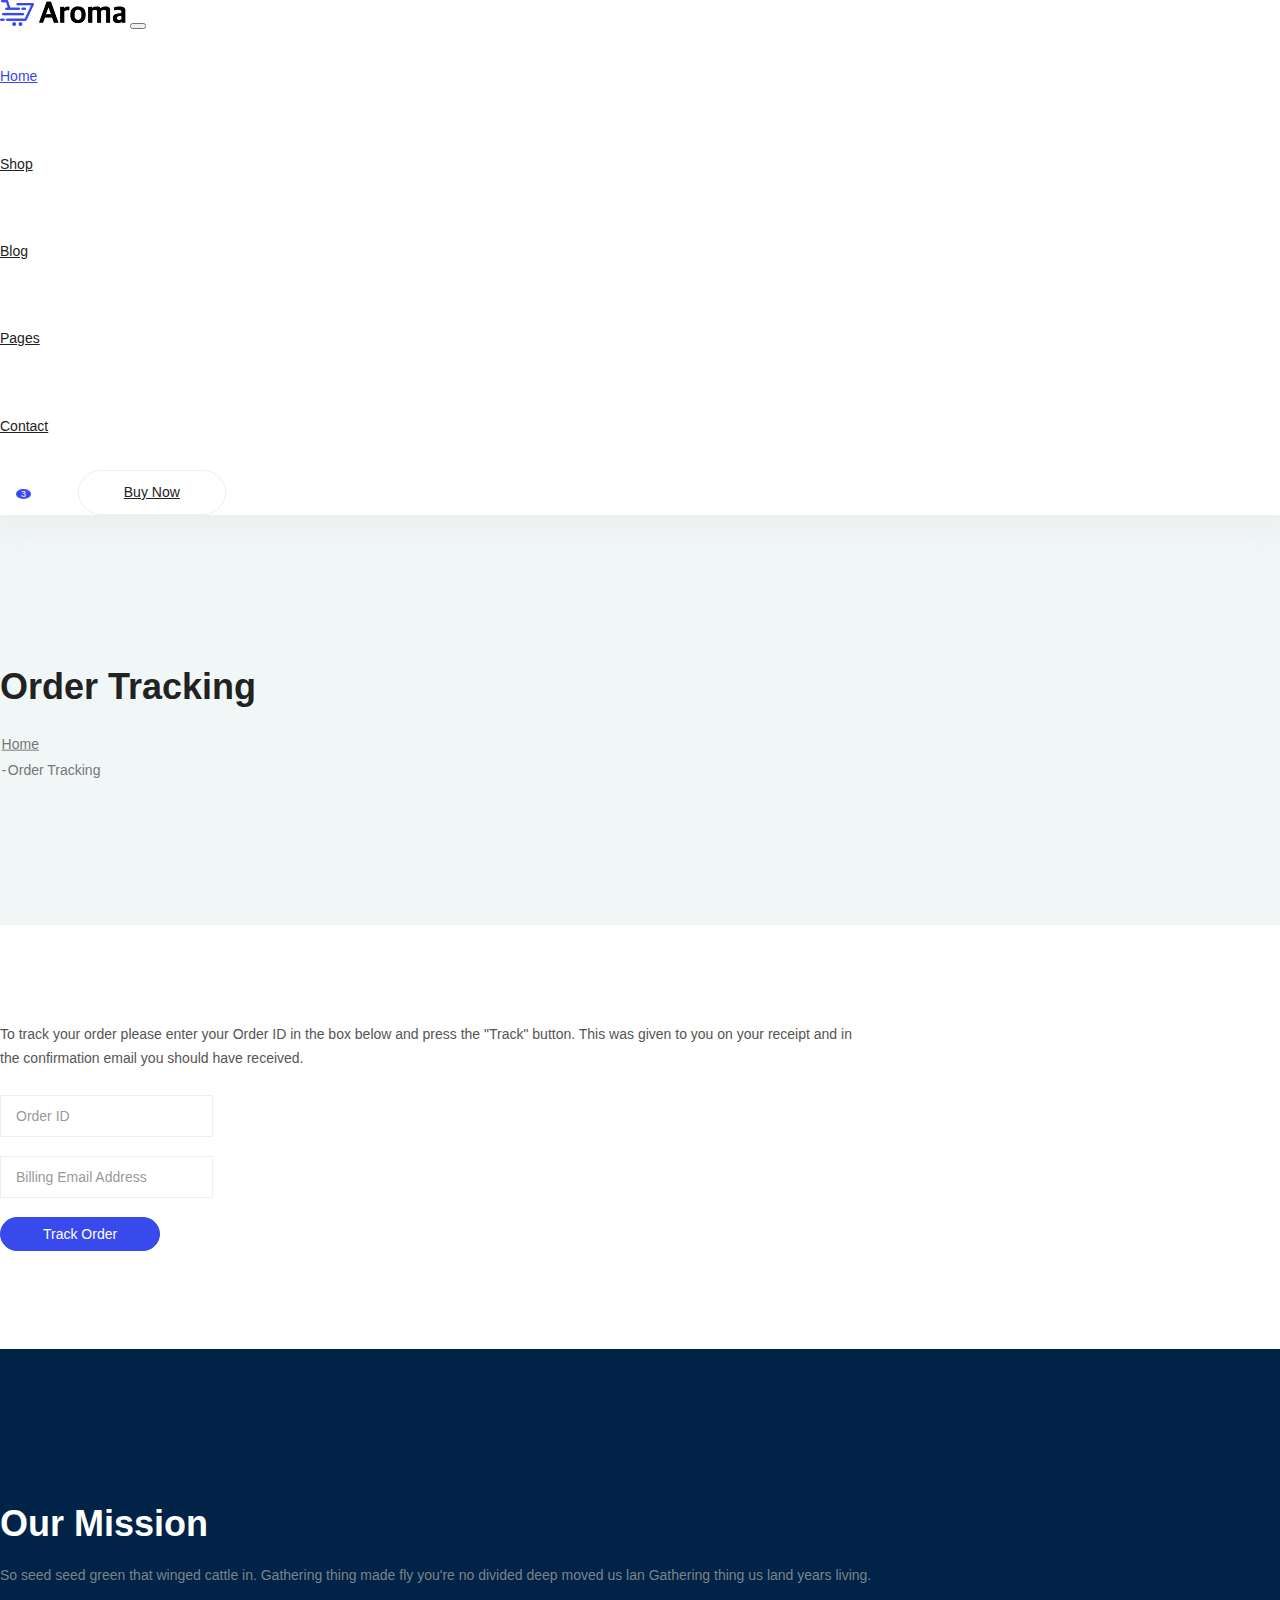
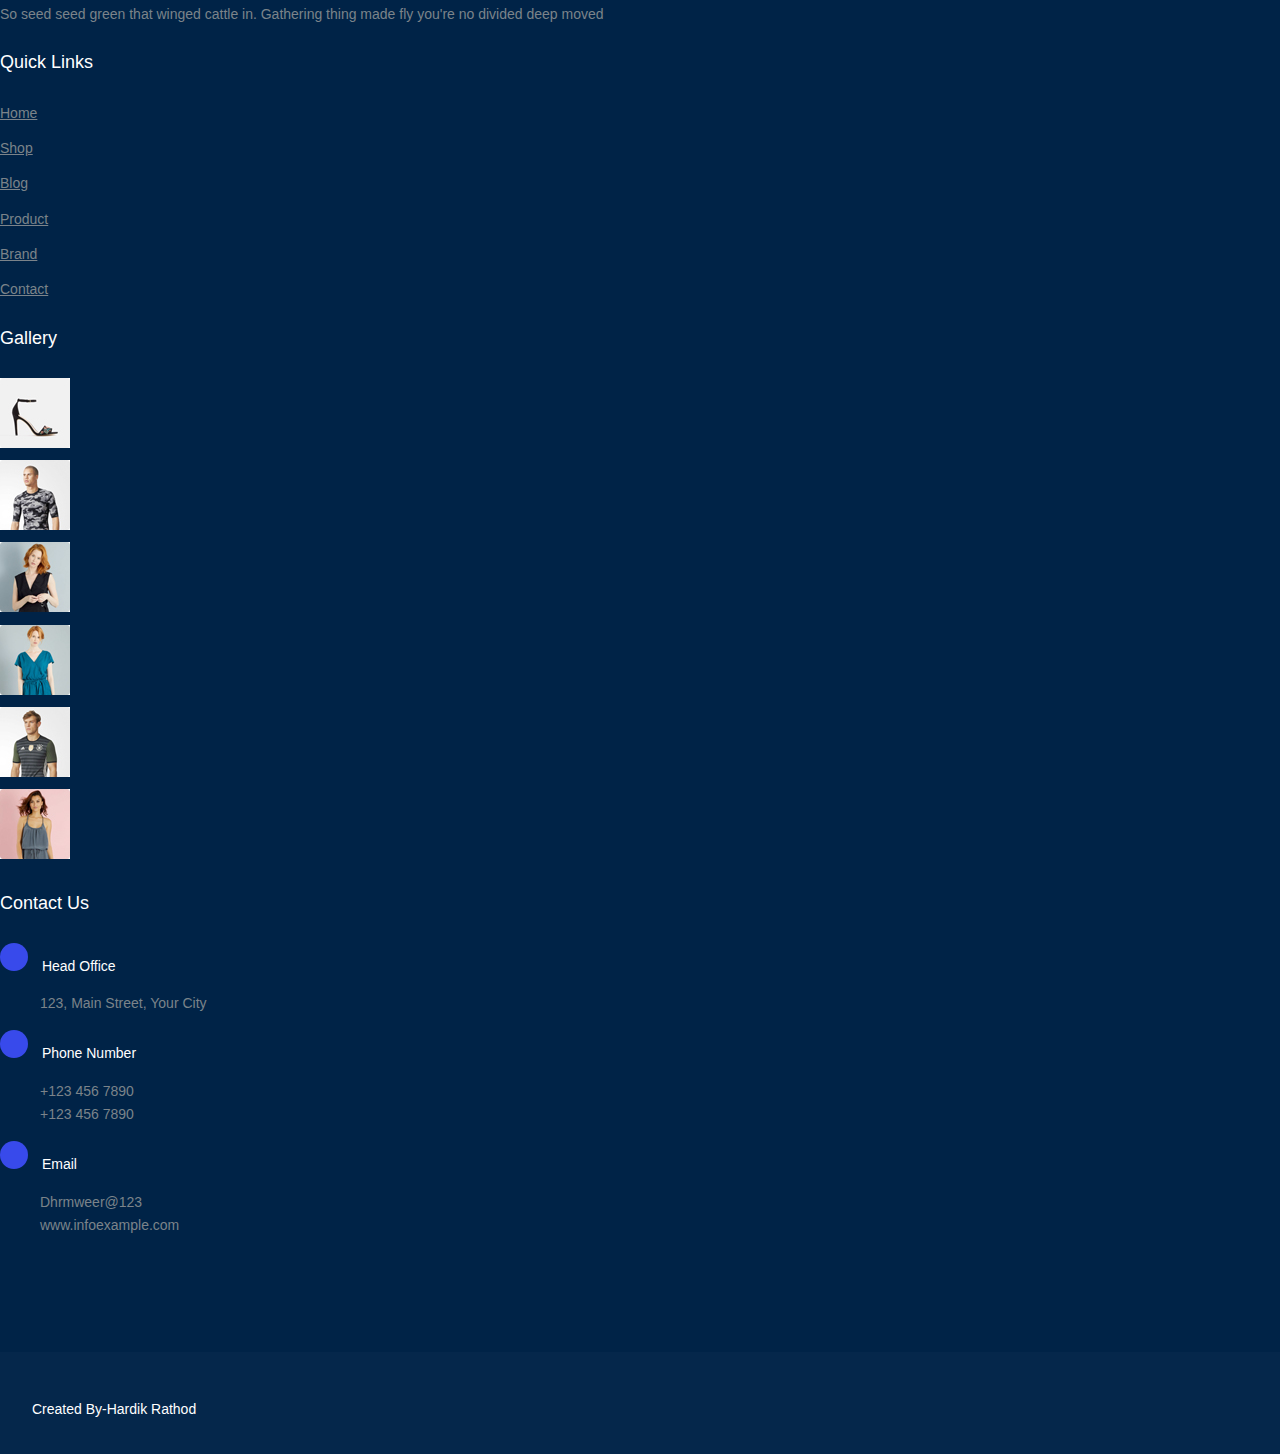
<file: tracking-order.html>
<!DOCTYPE html>
<html lang="en">
    <head>
        <meta charset="UTF-8">
        <meta name="viewport" content="width=device-width, initial-scale=1.0">
        <meta http-equiv="X-UA-Compatible" content="ie=edge">
        <title>Aroma Shop - Order Tracking</title>
   
        <link rel="stylesheet" href="style.css">
        <link
        href="https://cdn.jsdelivr.net/npm/bootstrap@5.0.2/dist/css/bootstrap.min.css"
        rel="stylesheet"
        integrity="sha384-EVSTQN3/azprG1Anm3QDgpJLIm9Nao0Yz1ztcQTwFspd3yD65VohhpuuCOmLASjC"
        crossorigin="anonymous">
    <script
        src="https://cdn.jsdelivr.net/npm/bootstrap@5.0.2/dist/js/bootstrap.bundle.min.js"
        integrity="sha384-MrcW6ZMFYlzcLA8Nl+NtUVF0sA7MsXsP1UyJoMp4YLEuNSfAP+JcXn/tWtIaxVXM"
        crossorigin="anonymous"></script>
    <link rel="stylesheet"
        href="https://cdnjs.cloudflare.com/ajax/libs/font-awesome/6.5.1/css/all.min.css"
        integrity="sha512-DTOQO9RWCH3ppGqcWaEA1BIZOC6xxalwEsw9c2QQeAIftl+Vegovlnee1c9QX4TctnWMn13TZye+giMm8e2LwA=="
        crossorigin="anonymous" referrerpolicy="no-referrer" />
    <body>
        <header class="header_area">
            <div class="main_menu">
                <nav class="navbar navbar-expand-lg navbar-light">
                    <div class="container">
                        <a class="navbar-brand logo_h"
                            href="index.html"><img src="image/logo (1).png"
                                alt></a>
                        <button class="navbar-toggler" type="button"
                            data-bs-toggle="collapse"
                            data-bs-target="#navbarSupportedContent"
                            aria-controls="navbarSupportedContent"
                            aria-expanded="false"
                            aria-label="Toggle navigation">
                            <span class="icon-bar"></span>
                            <span class="icon-bar"></span>
                            <span class="icon-bar"></span>
                        </button>
                        <div class="collapse navbar-collapse offset"
                            id="navbarSupportedContent">
                            <ul
                                class="nav navbar-nav menu_nav ml-auto mr-auto ms-auto">
                                <li class="nav-item active"><a
                                        class="nav-link"
                                        href="index.html">Home</a></li>
                                <li class="nav-item submenu dropdown">
                                    <a href="#"
                                        class="nav-link dropdown-toggle "
                                        data-toggle="dropdown" role="button"
                                        aria-haspopup="true"
                                        aria-expanded="false">Shop</a>
                                    <ul class="dropdown-menu">
                                        <li class="nav-item"><a
                                                class="nav-link"
                                                href="category.html">Shop
                                                Category</a></li>
                                        <li class="nav-item"><a
                                                class="nav-link"
                                                href="single-product.html">Product
                                                Details</a></li>
                                        <li class="nav-item"><a
                                                class="nav-link"
                                                href="checkout.html">Product
                                                Checkout</a></li>
                                        <li class="nav-item"><a
                                                class="nav-link"
                                                href="confirmation.html">Confirmation</a></li>
                                        <li class="nav-item"><a
                                                class="nav-link"
                                                href="cart.html">Shopping
                                                Cart</a></li>
                                    </ul>
                                </li>
                                <li class="nav-item submenu dropdown">
                                    <a href="#"
                                        class="nav-link dropdown-toggle"
                                        data-toggle="dropdown" role="button"
                                        aria-haspopup="true"
                                        aria-expanded="false">Blog</a>
                                    <ul class="dropdown-menu">
                                        <li class="nav-item"><a
                                                class="nav-link"
                                                href="blog.html">Blog</a></li>
                                        <li class="nav-item"><a
                                                class="nav-link"
                                                href="single-blog.html">Blog
                                                Details</a></li>
                                    </ul>
                                </li>
                                <li class="nav-item submenu dropdown">
                                    <a href="#"
                                        class="nav-link dropdown-toggle"
                                        data-toggle="dropdown" role="button"
                                        aria-haspopup="true"
                                        aria-expanded="false">Pages</a>
                                    <ul class="dropdown-menu">
                                        <li class="nav-item"><a
                                                class="nav-link"
                                                href="login.html">Login</a></li>
                                        <li class="nav-item"><a
                                                class="nav-link"
                                                href="register.html">Register</a></li>
                                        <li class="nav-item"><a
                                                class="nav-link"
                                                href="tracking-order.html">Tracking</a></li>
                                    </ul>
                                </li>
                                <li class="nav-item me-5"> <a
                                        class="nav-link"
                                        href="contact.html">Contact</a></li>
                            </ul>
                            <ul class="nav-shop">
                                <li class="nav-item"><button><i
                                            class="fa-solid fa-search"></i></button></li>
                                <li class="nav-item"><button><i
                                            class="fa-solid fa-shopping-cart"></i><span
                                            class="nav-shop__circle">3</span></button>
                                </li>
                                <li class="nav-item"><a
                                        class="button button-header"
                                        href="#">Buy Now</a></li>
                            </ul>
                        </div>
                    </div>
                </nav>
            </div>
        </header>

        <section class="blog-banner-area" id="category">
            <div class="container h-100">
                <div class="blog-banner">
                    <div class="text-center">
                        <h1>Order Tracking</h1>
                        <nav aria-label="breadcrumb" class="banner-breadcrumb">
                            <ol class="breadcrumb">
                                <li class="breadcrumb-item"><a
                                        href="#" class="text-decoration-none">Home</a></li>
                                <li class="breadcrumb-item active"
                                    aria-current="page">Order Tracking</li>
                            </ol>
                        </nav>
                    </div>
                </div>
            </div>
        </section>

        <section class="tracking_box_area section-margin--small">
            <div class="container">
                <div class="tracking_box_inner">
                    <p>To track your order please enter your Order ID in the box
                        below and press the "Track" button. This
                        was given to you on your receipt and in the confirmation
                        email you should have received.</p>
                    <form class="row tracking_form" action="#" method="post"
                        novalidate="novalidate">
                        <div class="col-md-12 form-group">
                            <input type="text" class="form-control" id="order"
                                name="order" placeholder="Order ID"
                                onfocus="this.placeholder = ''"
                                onblur="this.placeholder = 'Order ID'">
                        </div>
                        <div class="col-md-12 form-group">
                            <input type="email" class="form-control" id="email"
                                name="email" placeholder="Billing Email Address"
                                onfocus="this.placeholder = ''"
                                onblur="this.placeholder = 'Billing Email Address'">
                        </div>
                        <div class="col-md-12 form-group">
                            <button type="submit" value="submit"
                                class="button button-tracking">Track
                                Order</button>
                        </div>
                    </form>
                </div>
            </div>
        </section>
        <footer>
            <div class="footer-area footer-only">
                <div class="container">
                    <div class="row section_gap">
                        <div class="col-lg-3 col-md-6 col-sm-6">
                            <div class="single-footer-widget tp_widgets ">
                                <h4 class="footer_title large_title">Our
                                    Mission</h4>
                                <p>
                                    So seed seed green that winged cattle
                                    in. Gathering thing made fly you're no
                                    divided deep moved us lan Gathering
                                    thing us land years living.
                                </p>
                                <p>
                                    So seed seed green that winged cattle
                                    in. Gathering thing made fly you're no
                                    divided deep moved
                                </p>
                            </div>
                        </div>
                        <div class="offset-lg-1 col-lg-2 col-md-6 col-sm-6">
                            <div class="single-footer-widget tp_widgets">
                                <h4 class="footer_title">Quick Links</h4>
                                <ul class="list">
                                    <li><a href="#" class="text-decoration-none">Home</a></li>
                                    <li><a href="#" class="text-decoration-none">Shop</a></li>
                                    <li><a href="#" class="text-decoration-none">Blog</a></li>
                                    <li><a href="#" class="text-decoration-none">Product</a></li>
                                    <li><a href="#" class="text-decoration-none">Brand</a></li>
                                    <li><a href="#" class="text-decoration-none">Contact</a></li>
                                </ul>
                            </div>
                        </div>
                        <div class="col-lg-2 col-md-6 col-sm-6">
                            <div class="single-footer-widget instafeed">
                                <h4 class="footer_title">Gallery</h4>
                                <ul class="list instafeed d-flex flex-wrap">
                                    <li><img src="image/r1.jpg"
                                            alt></li>
                                    <li><img src="image/r2.jpg"
                                            alt></li>
                                    <li><img src="image/r3.jpg"
                                            alt></li>
                                    <li><img src="image/r5.jpg"
                                            alt></li>
                                    <li><img src="image/r7.jpg"
                                            alt></li>
                                    <li><img src="image/r8.jpg"
                                            alt></li>
                                </ul>
                            </div>
                        </div>
                        <div class="offset-lg-1 col-lg-3 col-md-6 col-sm-6">
                            <div class="single-footer-widget tp_widgets">
                                <h4 class="footer_title">Contact Us</h4>
                                <div class="ml-40">
                                    <p class="sm-head">
                                        <span
                                            class="fa fa-location-arrow"></span>
                                        Head Office
                                    </p>
                                    <p>123, Main Street, Your City</p>
                                    <p class="sm-head">
                                        <span class="fa fa-phone"></span>
                                        Phone Number
                                    </p>
                                    <p>
                                        +123 456 7890 <br>
                                        +123 456 7890
                                    </p>
                                    <p class="sm-head">
                                        <span class="fa fa-envelope"></span>
                                        Email
                                    </p>
                                    <p>
                                        <a>Dhrmweer@123</a>

                                        <br>
                                        www.infoexample.com
                                    </p>
                                </div>
                            </div>
                        </div>
                    </div>
                </div>
            </div>
            <div class="footer-bottom">
                <div class="container">
                    <div class="row d-flex">
                        <p class="col-lg-12 footer-text text-center">

                            Created By-Hardik Rathod
                        </p>
                    </div>
                </div>
            </div>
        </footer>
    </body>
</html>
</file>
<file: style.css>
body {
    color: #777;
    font-family: "Roboto", sans-serif;
    font-size: 15px;
    font-weight: 400;
    line-height: 1.667

}

ul {
    list-style-type: none;
    margin: 0;
    padding: 0
}

a:hover {
    text-decoration: none
}

button {
    cursor: pointer
}

button:focus {
    outline: 0;
    box-shadow: none
}

h1,
h2,
h3,
h4,
h5,
h6 {
    font-family: "Oswald", sans-serif;
    color: #222;
    line-height: 1.1
}

h1,
.h1 {
    font-size: 50px;
    font-weight: 700
}

h2,
.h2 {
    font-size: 36px;
    font-weight: 600
}

h3,
.h3 {
    font-size: 26px;
    font-weight: 600
}

@media (min-width: 600px) {

    h3,
    .h3 {
        font-size: 36px
    }
}

h4,
.h4 {
    font-size: 20px;
    font-weight: 400;
    line-height: 1.3
}

a {
    display: inline-block
}

.fixed {
    background: #fff;
    position: fixed !important;
    top: 0;
    left: 0;
    width: 100% !important
}

.section-margin {
    margin: 45px 0
}

@media (min-width: 980px) {
    .section-margin {
        margin: 70px 0
    }
}

@media (min-width: 1100px) {
    .section-margin {
        margin: 120px 0
    }

    .section-margin.calc-60px {
        margin: 120px 0 70px 0
    }
}

.section-margin--small {
    margin: 35px 0
}

@media (min-width: 1000px) {
    .section-margin--small {
        margin: 98px 0
    }
}

.pb-60px {
    padding-bottom: 60px
}

.pt-60px {
    padding-top: 60px
}

.ml-40 {
    margin-left: 40px
}

.header_area {
    position: relative;
    width: 100%;
    z-index: 9999;
    transition: background 0.4s, all 0.3s linear;
    box-shadow: 0px 10px 27px 3px rgba(221, 221, 221, 0.3)
}

.header_area .navbar {
    background: transparent;
    padding: 0px;
    border: 0px;
    border-radius: 0px
}

.header_area .navbar .nav .nav-item {
    margin-right: 45px
}

.header_area .navbar .nav .nav-item .nav-link {
    text-transform: capitalize;
    color: #222;
    display: inline-block
}

@media (min-width: 991px) {
    .header_area .navbar .nav .nav-item .nav-link {
        padding: 32px 0px
    }
}

.header_area .navbar .nav .nav-item .nav-link:after {
    display: none
}

.header_area .navbar .nav .nav-item:hover .nav-link,
.header_area .navbar .nav .nav-item.active .nav-link {
    color: #384aeb
}

.header_area .navbar .nav .nav-item.submenu {
    position: relative
}

.header_area .navbar .nav .nav-item.submenu ul {
    border: none;
    padding: 0px;
    border-radius: 0px;
    box-shadow: none;
    margin: 0px;
    background: #fff
}

@media (min-width: 992px) {
    .header_area .navbar .nav .nav-item.submenu ul {
        position: absolute;
        top: 120%;
        left: 0px;
        min-width: 200px;
        text-align: left;
        opacity: 0;
        transition: all 300ms ease-in;
        visibility: hidden;
        display: block;
        border: none;
        padding: 0px;
        border-radius: 0px
    }
}

.header_area .navbar .nav .nav-item.submenu ul:before {
    content: "";
    width: 0;
    height: 0;
    border-style: solid;
    border-width: 10px 10px 0 10px;
    border-color: #eeeeee transparent transparent transparent;
    position: absolute;
    right: 24px;
    top: 45px;
    z-index: 3;
    opacity: 0;
    transition: all 400ms linear
}

.header_area .navbar .nav .nav-item.submenu ul .nav-item {
    display: block;
    float: none;
    margin-right: 0px;
    border-bottom: 1px solid #ededed;
    margin-left: 0px;
    transition: all 0.4s linear
}

.header_area .navbar .nav .nav-item.submenu ul .nav-item .nav-link {
    line-height: 45px;
    color: #222;
    padding: 0px 30px;
    transition: all 150ms linear;
    display: block;
    margin-right: 0px
}

.header_area .navbar .nav .nav-item.submenu ul .nav-item:last-child {
    border-bottom: none
}

.header_area .navbar .nav .nav-item.submenu ul .nav-item:hover .nav-link {
    background: #384aeb;
    color: #fff
}

@media (min-width: 992px) {
    .header_area .navbar .nav .nav-item.submenu:hover ul {
        visibility: visible;
        opacity: 1;
        top: 100%
    }
}

.header_area .navbar .nav .nav-item.submenu:hover ul .nav-item {
    margin-top: 0px
}

.header_area .navbar .nav .nav-item:last-child {
    margin-right: 0px
}

.nav-shop li {
    display: inline-block;
    margin-right: 15px
}

.nav-shop li i,
.nav-shop li span {
    font-size: 16px;
    color: #222
}

.nav-shop li button {
    padding: 0;
    border: 0;
    background: transparent;
    position: relative
}

.nav-shop li button .nav-shop__circle {
    font-size: 9px;
    display: inline-block;
    background: #384aeb;
    color: #fff;
    padding: 0px 5px;
    border-radius: 50%;
    position: absolute;
    top: -8px;
    right: -12px
}

.nav-shop li:last-child {
    margin-left: 40px
}

@media (max-width: 1199px) {
    .header_area .navbar .nav .nav-item {
        margin-right: 28px
    }
}

@media (max-width: 991px) {
    .navbar-toggler {
        border: none;
        border-radius: 0px;
        padding: 0px;
        cursor: pointer;
        margin-top: 27px;
        margin-bottom: 23px
    }

    .header_area .navbar {
        background: #ffffff
    }

    .navbar-toggler[aria-expanded="false"] span:nth-child(2) {
        opacity: 1
    }

    .navbar-toggler[aria-expanded="true"] span:nth-child(2) {
        opacity: 0
    }

    .navbar-toggler[aria-expanded="true"] span:first-child {
        transform: rotate(-45deg);
        position: relative;
        top: 7.5px
    }

    .navbar-toggler[aria-expanded="true"] span:last-child {
        transform: rotate(45deg);
        bottom: 6px;
        position: relative
    }

    .navbar-toggler span {
        display: block;
        width: 25px;
        height: 3px;
        background: #384aeb;
        margin: auto;
        margin-bottom: 4px;
        transition: all 400ms linear;
        cursor: pointer
    }

    .navbar .container {
        padding-left: 15px;
        padding-right: 15px
    }

    .nav {
        padding: 0px 0px
    }

    .header_area+section,
    .header_area+row,
    .header_area+div {
        margin-top: 117px
    }

    .header_area .navbar .nav .nav-item .nav-link {
        line-height: 30px;
        margin-right: 0px;
        display: block;
        border-bottom: 1px solid #ededed33;
        border-radius: 0px
    }

    .header_area .navbar .nav-shop {
        padding-bottom: 40px
    }

    .header_area .navbar-collapse {
        max-height: 340px;
        overflow-y: scroll
    }

    .header_area .navbar .nav .nav-item.submenu ul .nav-item .nav-link {
        padding: 0px 15px
    }

    .header_area .navbar .nav .nav-item {
        margin-right: 0px
    }

    .header_area+section,
    .header_area+row,
    .header_area+div {
        margin-top: 0px;
        padding-top: 71px
    }

    .categories_post img {
        width: 100%
    }

    .categories_post {
        max-width: 360px;
        margin: 0 auto
    }

    .blog_categorie_area .col-lg-4 {
        margin-top: 30px
    }

    .blog_area {
        padding-bottom: 80px
    }

    .single-post-area .blog_right_sidebar {
        margin-top: 30px
    }

    .footer-area .col-sm-6 {
        margin-bottom: 30px
    }
}

@media (max-width: 767px) {
    .blog_info.text-right {
        text-align: left !important;
        margin-bottom: 10px
    }

    .footer-bottom {
        text-align: center
    }
}

@media (max-width: 575px) {

    .header_area+section,
    .header_area+row,
    .header_area+div {
        margin-top: 0px;
        padding-top: 71px
    }

    .blog_details h2 {
        font-size: 20px;
        line-height: 30px
    }

    .footer-area {
        padding: 70px 0px
    }
}

@media (max-width: 480px) {
    .header_area .navbar-collapse {
        max-height: 250px
    }

    .comments-area .thumb {
        margin-right: 10px
    }
}

.section-intro p {
    margin-bottom: 3px
}

.section-intro__style {
    border-bottom: 2px solid #384aeb;
    padding-bottom: 8px
}

.hero-banner {
    background: #F1F6F7;
    position: relative;
    margin-bottom: 10px
}

@media (min-width: 991px) {
    .hero-banner {
        z-index: 111
    }
}

.hero-banner::before {
    content: "";
    display: block;
    width: 5%;
    height: 100%;
    background: #384aeb;
    position: absolute;
    top: 0;
    left: 0
}

@media (min-width: 575px) {
    .hero-banner::before {
        width: 20%
    }
}

@media (min-width: 991px) {
    .hero-banner::before {
        width: 35%
    }
}

.hero-banner__img {
    position: relative;
    top: 1px
}

@media (max-width: 575px) {
    .hero-banner__content {
        padding-bottom: 50px
    }
}

@media (min-width: 1000px) {
    .hero-banner__content {
        max-width: 495px
    }
}

.hero-banner__content h4 {
    font-size: 30px;
    font-family: "Roboto", sans-serif;
    color: #555555;
    margin-bottom: 12px
}

.hero-banner__content h1 {
    font-family: "Roboto", sans-serif;
    font-size: 25px;
    text-transform: uppercase;
    font-weight: 700;
    margin-bottom: 10px
}

@media (min-width: 767px) {
    .hero-banner__content h1 {
        font-size: 30px;
        margin-bottom: 25px
    }
}

@media (min-width: 991px) {
    .hero-banner__content h1 {
        font-size: 50px
    }
}

.hero-banner__content p {
    margin-bottom: 10px
}

@media (min-width: 767px) {
    .hero-banner__content p {
        margin-bottom: 40px
    }
}

.hero-carousel__slide {
    position: relative
}

.hero-carousel__slide::after {
    content: "";
    display: block;
    position: absolute;
    bottom: 0;
    left: 0;
    width: 100%;
    height: 100%;
    background: rgba(255, 255, 255, 0.8);
    transform: translateY(50px);
    opacity: 0;
    transition: all .4s ease
}

.hero-carousel__slideOverlay {
    position: absolute;
    bottom: 50px;
    background: #384aeb;
    padding: 23px 90px 23px 25px;
    transform: translateY(50px);
    opacity: 0;
    z-index: -1;
    transition: all .4s ease-in-out
}

.hero-carousel__slideOverlay h3 {
    font-size: 20px;
    font-weight: 400;
    color: #fff
}

.hero-carousel__slideOverlay p {
    color: #fff;
    margin: 0
}

.hero-carousel__slide:hover::after {
    transform: translateY(0);
    opacity: 1
}

.hero-carousel__slide:hover .hero-carousel__slideOverlay {
    transform: translateY(0);
    opacity: 1;
    z-index: 2
}

.card-product {
    border: 0;
    margin-bottom: 30px
}

.card-product p {
    margin-bottom: 0
}

.card-product__img {
    position: relative
}

.card-product__imgOverlay {
    background: rgba(255, 255, 255, 0.5);
    position: absolute;
    bottom: 0;
    left: 0;
    width: 100%;
    padding: 30px 5px;
    transform: translateY(30px);
    opacity: 0;
    z-index: -1;
    transition: all .48s ease
}

.card-product__imgOverlay li {
    display: inline-block
}

.card-product__imgOverlay li button {
    border: 0;
    border-radius: 0;
    padding: 7px 12px;
    background: #8894ff
}

.card-product__imgOverlay li button i,
.card-product__imgOverlay li button span {
    font-size: 15px;
    color: #fff;
    vertical-align: middle
}

.card-product__imgOverlay li button:hover {
    background: #384aeb
}

.card-product__imgOverlay li:not(:last-child) {
    margin-right: 5px
}

.card-product__title a {
    color: #222
}

.card-product__price {
    font-size: 18px;
    font-weight: 500
}

.card-product:hover .card-product__imgOverlay {
    opacity: 1;
    z-index: 1;
    transform: translateY(0)
}

.card-product:hover .card-product__title a {
    color: #384aeb
}

.offer {
    background: url("image/parallax-bg.png") right center no-repeat;
    background-size: cover
}

@media (min-width: 1200px) {
    .offer {
        background-size: 100% 100%
    }
}

.offer__content {
    padding: 100px 0 110px 0
}

@media (min-width: 1000px) {
    .offer__content {
        padding: 122px 0 135px 0
    }
}

.offer__content h3 {
    font-size: 35px;
    font-weight: 400;
    margin-bottom: 20px
}

@media (min-width: 650px) {
    .offer__content h3 {
        font-size: 50px;
        margin-bottom: 25px
    }
}

.offer__content h4 {
    font-size: 30px
}

.offer__content p {
    color: #555555
}

.card-blog {
    border: 0
}

.card-blog .card-body {
    padding: 25px 25px 25px 0
}

.card-blog__info {
    margin-bottom: 12px
}

.card-blog__info li {
    display: inline-block;
    font-size: 14px;
    color: #999999
}

.card-blog__info li a {
    color: #999999
}

.card-blog__info li i,
.card-blog__info li span {
    margin-right: 5px;
    vertical-align: middle
}

.card-blog__info li:not(:last-child) {
    margin-right: 20px
}

.card-blog__title {
    font-size: 20px;
    margin-bottom: 20px
}

.card-blog__title a {
    color: #222
}

.card-blog__link {
    font-weight: 500;
    color: #222
}

.card-blog__link i,
.card-blog__link span {
    font-size: 13px;
    padding-left: 3px;
    display: inline-block;
    transition: all .5s ease
}

.card-blog:hover .card-blog__title a {
    color: #384aeb
}

.card-blog:hover .card-blog__link {
    color: #384aeb
}

.card-blog:hover .card-blog__link i,
.card-blog:hover .card-blog__link span {
    padding-left: 10px
}

.subscribe {
    padding: 45px 10px;
    background: #fff;
    border-radius: 5px;
    box-shadow: 0px -5px 20px 0px rgba(56, 74, 235, 0.1)
}

@media (min-width: 1000px) {
    .subscribe {
        padding: 85px 10px
    }
}

.subscribe__title {
    font-size: 28px;
    font-weight: 500;
    text-transform: uppercase;
    margin-bottom: 16px
}

@media (min-width: 1000px) {
    .subscribe__title {
        font-size: 36px
    }
}

.subscribe-form .form-group {
    margin-bottom: 0;
    position: relative
}

.subscribe-form .form-group .info {
    position: absolute;
    top: 50px;
    left: 10px;
    color: #384aeb
}

.subscribe-form .form-control {
    border-radius: 30px;
    height: 50px;
    border-color: #EEEEEE;
    padding-left: 20px;
    font-size: 14px
}

@media (min-width: 800px) {
    .subscribe-form .form-control {
        min-width: 380px
    }
}

.subscribe-form .form-control::placeholder {
    color: #999999
}

.subscribe-form .form-control:focus {
    outline: 0;
    box-shadow: none
}

.subscribe-form button {
    margin-left: 15px
}

.subscribe-position {
    margin-bottom: 20px
}

@media (min-width: 1000px) {
    .subscribe-position {
        position: relative;
        top: 100px;
        margin-bottom: 0
    }
}

.button {
    display: inline-block;
    border: 1px solid #384aeb;
    border-radius: 30px;
    color: #222;
    font-weight: 500;
    padding: 12px 50px;
    background: #384aeb;
    color: #fff;
    transition: all .4s ease
}

@media (max-width: 767px) {
    .button {
        padding: 8px 25px !important
    }
}

.button-subscribe {
    font-size: 14px;
    padding: 10px 20px
}

@media (min-width: 800px) {
    .button-subscribe {
        padding: 12px 35px;
        font-size: 15px
    }
}

.button-blog {
    padding: 5px 31px;
    font-size: 14px;
    background: #f9f9ff;
    border-color: #EEEEEE;
    border-radius: 0;
    color: #222
}

.button-blog:hover {
    background: #384aeb !important;
    color: #fff !important
}

.button-postComment {
    border-radius: 4px;
    font-size: 14px;
    margin-top: 5px
}

.button-tracking {
    font-size: 14px;
    padding: 8px 42px
}

.button-login {
    font-size: 15px;
    padding: 7px 44px
}

.button-coupon {
    font-size: 15px;
    padding: 6px 45px
}

.button-paypal {
    width: 100%;
    padding: 8px 30px
}

.button-account {
    padding: 7px 42px;
    background: transparent;
    border-color: #fff
}

.button-account:hover {
    border-color: #fff !important
}

.button-header {
    padding: 10px 45px;
    background: transparent;
    color: #222;
    border-color: #EEEEEE
}

.button-hero {
    padding: 12px 41px
}

.button--active {
    background: #384aeb;
    color: #fff
}

.button-contactForm {
    border: 1px solid #384aeb !important;
    border-radius: 0;
    padding: 11px 26px
}

.button-review {
    padding: 12px 40px;
    border-radius: 30px
}

.button:hover {
    border-color: #384aeb;
    background: transparent;
    color: #222
}

.button-register {
    font-size: 14px;
    border: 0;
    border-radius: 0;
    padding: 9px 15px;
    text-transform: uppercase;
    background: #c5322d
}

.button-register:hover {
    background: #c5322d;
    opacity: .7;
    color: #fff
}

.blog-banner {
    position: relative
}

.blog-banner h4,
.blog-banner h1,
.blog-banner a {
    text-transform: capitalize;
    color: #fff
}

.blog-banner h4 {
    font-size: 18px;
    margin-bottom: 15px
}

.blog-banner h1 {
    font-size: 30px;
    margin-bottom: 10px;
    color: #222
}

@media (min-width: 992px) {
    .blog-banner h1 {
        font-size: 36px
    }
}

.blog-banner-area {
    height: 280px;
    position: relative;
    z-index: 1
}

@media (min-width: 1000px) {
    .blog-banner-area {
        height: 410px
    }
}

.blog-banner-area .blog-banner {
    position: absolute;
    top: 50%;
    left: 50%;
    width: 100%;
    transform: translate(-50%, -50%)
}

.blog-banner-area::after {
    content: "";
    display: block;
    position: absolute;
    top: 0;
    left: 0;
    width: 100%;
    height: 100%;
    background: #f1f6f7;
    z-index: -1
}

.banner-breadcrumb {
    display: inline-block
}

.banner-breadcrumb .breadcrumb {
    background: transparent;
    padding: 0
}

.banner-breadcrumb .breadcrumb-item {
    padding: .1rem
}

.banner-breadcrumb .breadcrumb-item a {
    text-transform: capitalize;
    color: #777777
}

.banner-breadcrumb .breadcrumb-item+.breadcrumb-item::before {
    color: #777777;
    padding-right: .1rem;
    content: "-"
}

.banner-breadcrumb .breadcrumb-item.active {
    color: #777777
}

.blog_categorie_area {
    padding-top: 30px;
    padding-bottom: 30px
}

@media (min-width: 900px) {
    .blog_categorie_area {
        padding-top: 80px;
        padding-bottom: 80px
    }
}

@media (min-width: 1100px) {
    .blog_categorie_area {
        padding-top: 120px;
        padding-bottom: 120px
    }
}

.categories_post {
    position: relative;
    text-align: center;
    cursor: pointer
}

.categories_post img {
    max-width: 100%
}

.categories_post .categories_details {
    position: absolute;
    top: 20px;
    left: 20px;
    right: 20px;
    bottom: 20px;
    background: rgba(34, 34, 34, 0.75);
    color: #fff;
    transition: all 0.3s linear;
    display: flex;
    align-items: center;
    justify-content: center
}

.categories_post .categories_details h5 {
    margin-bottom: 0px;
    font-size: 18px;
    line-height: 26px;
    text-transform: uppercase;
    color: #fff;
    position: relative
}

.categories_post .categories_details p {
    font-weight: 300;
    font-size: 14px;
    line-height: 26px;
    margin-bottom: 0px
}

.categories_post .categories_details .border_line {
    margin: 10px 0px;
    background: #fff;
    width: 100%;
    height: 1px
}

.categories_post:hover .categories_details {
    background: rgba(56, 74, 235, 0.85)
}

.blog_item {
    margin-bottom: 40px
}

.blog_info {
    padding-top: 30px
}

.blog_info .post_tag {
    padding-bottom: 20px
}

.blog_info .post_tag a {
    color: #222;
    font-size: 14px
}

.blog_info .post_tag a.active {
    color: #384aeb
}

.blog_info .blog_meta li a {
    color: #777777;
    vertical-align: middle;
    padding-bottom: 10px;
    display: inline-block;
    font-size: 14px
}

.blog_info .blog_meta li a i {
    color: #222;
    font-size: 16px;
    font-weight: 600;
    padding-left: 15px;
    line-height: 20px;
    vertical-align: middle
}

.blog_info .blog_meta li a:hover {
    color: #384aeb
}

.blog_post img {
    max-width: 100%
}

.blog_details {
    padding-top: 20px
}

.blog_details h2 {
    font-size: 24px;
    line-height: 36px;
    color: #222;
    font-weight: 600;
    transition: all 0.3s linear
}

.blog_details h2:hover {
    color: #384aeb
}

.blog_details p {
    margin-bottom: 26px
}

.blog_right_sidebar {
    border: 1px solid #eeeeee;
    background: #fafaff;
    padding: 30px
}

.blog_right_sidebar .widget_title {
    font-size: 18px;
    line-height: 25px;
    background: #384aeb;
    text-align: center;
    color: #fff;
    padding: 8px 0px;
    margin-bottom: 30px
}

.blog_right_sidebar .search_widget .input-group .form-control {
    font-size: 14px;
    line-height: 29px;
    border: 0px;
    width: 100%;
    font-weight: 300;
    color: #fff;
    padding-left: 20px;
    border-radius: 45px;
    z-index: 0;
    background: #384aeb
}

.blog_right_sidebar .search_widget .input-group .form-control.placeholder {
    color: #fff
}

.blog_right_sidebar .search_widget .input-group .form-control:-moz-placeholder {
    color: #fff
}

.blog_right_sidebar .search_widget .input-group .form-control::-moz-placeholder {
    color: #fff
}

.blog_right_sidebar .search_widget .input-group .form-control::-webkit-input-placeholder {
    color: #fff
}

.blog_right_sidebar .search_widget .input-group .form-control:focus {
    box-shadow: none
}

.blog_right_sidebar .search_widget .input-group .btn-default {
    position: absolute;
    right: 20px;
    background: transparent;
    border: 0px;
    box-shadow: none;
    font-size: 14px;
    color: #fff;
    padding: 0px;
    top: 50%;
    transform: translateY(-50%);
    z-index: 1
}

.blog_right_sidebar .author_widget {
    text-align: center
}

.blog_right_sidebar .author_widget h4 {
    font-size: 18px;
    line-height: 20px;
    color: #222;
    margin-bottom: 5px;
    margin-top: 30px
}

.blog_right_sidebar .author_widget p {
    margin-bottom: 0px
}

.blog_right_sidebar .author_widget .social_icon {
    padding: 7px 0px 15px
}

.blog_right_sidebar .author_widget .social_icon a {
    font-size: 14px;
    color: #222;
    transition: all 0.2s linear
}

.blog_right_sidebar .author_widget .social_icon a+a {
    margin-left: 20px
}

.blog_right_sidebar .author_widget .social_icon a:hover {
    color: #384aeb
}

.blog_right_sidebar .popular_post_widget .post_item .media-body {
    justify-content: center;
    align-self: center;
    padding-left: 20px
}

.blog_right_sidebar .popular_post_widget .post_item .media-body h3 {
    font-size: 14px;
    line-height: 20px;
    color: #222;
    margin-bottom: 4px;
    transition: all 0.3s linear
}

.blog_right_sidebar .popular_post_widget .post_item .media-body h3:hover {
    color: #384aeb
}

.blog_right_sidebar .popular_post_widget .post_item .media-body p {
    font-size: 12px;
    line-height: 21px;
    margin-bottom: 0px
}

.blog_right_sidebar .popular_post_widget .post_item+.post_item {
    margin-top: 20px
}

.blog_right_sidebar .post_category_widget .cat-list li {
    border-bottom: 2px dotted #eee;
    transition: all 0.3s ease 0s;
    padding-bottom: 12px
}

.blog_right_sidebar .post_category_widget .cat-list li a {
    font-size: 14px;
    line-height: 20px;
    color: #777
}

.blog_right_sidebar .post_category_widget .cat-list li a p {
    margin-bottom: 0px
}

.blog_right_sidebar .post_category_widget .cat-list li+li {
    padding-top: 15px
}

.blog_right_sidebar .post_category_widget .cat-list li:hover {
    border-color: #384aeb
}

.blog_right_sidebar .post_category_widget .cat-list li:hover a {
    color: #384aeb
}

.blog_right_sidebar .newsletter_widget {
    text-align: center
}

.blog_right_sidebar .newsletter_widget .form-group {
    margin-bottom: 8px
}

.blog_right_sidebar .newsletter_widget .input-group-prepend {
    margin-right: -1px
}

.blog_right_sidebar .newsletter_widget .input-group-text {
    background: #fff;
    border-radius: 0px;
    vertical-align: top;
    font-size: 12px;
    line-height: 36px;
    padding: 0px 0px 0px 15px;
    border: 1px solid #eeeeee;
    border-right: 0px
}

.blog_right_sidebar .newsletter_widget .input-group-text i {
    color: #cccccc
}

.blog_right_sidebar .newsletter_widget .form-control {
    font-size: 12px;
    line-height: 24px;
    color: #cccccc;
    border: 1px solid #eeeeee;
    border-left: 0px;
    border-radius: 0px
}

.blog_right_sidebar .newsletter_widget .form-control.placeholder {
    color: #cccccc
}

.blog_right_sidebar .newsletter_widget .form-control:-moz-placeholder {
    color: #cccccc
}

.blog_right_sidebar .newsletter_widget .form-control::-moz-placeholder {
    color: #cccccc
}

.blog_right_sidebar .newsletter_widget .form-control::-webkit-input-placeholder {
    color: #cccccc
}

.blog_right_sidebar .newsletter_widget .form-control:focus {
    outline: none;
    box-shadow: none
}

.blog_right_sidebar .newsletter_widget .bbtns {
    background: #384aeb;
    color: #fff;
    font-size: 12px;
    line-height: 38px;
    display: inline-block;
    font-weight: 500;
    padding: 0px 24px 0px 24px;
    border-radius: 0
}

.blog_right_sidebar .newsletter_widget .text-bottom {
    font-size: 12px
}

.blog_right_sidebar .tag_cloud_widget ul li {
    display: inline-block
}

.blog_right_sidebar .tag_cloud_widget ul li a {
    display: inline-block;
    border: 1px solid #eee;
    background: #fff;
    padding: 0px 13px;
    margin-bottom: 8px;
    transition: all 0.3s ease 0s;
    color: #222;
    font-size: 12px
}

.blog_right_sidebar .tag_cloud_widget ul li a:hover {
    background: #384aeb;
    color: #fff
}

.blog_right_sidebar .br {
    width: 100%;
    height: 1px;
    background: #eee;
    margin: 30px 0px
}

.blog-pagination {
    padding-top: 25px;
    padding-bottom: 95px
}

.blog-pagination .page-link {
    border-radius: 0
}

.blog-pagination .page-item {
    border: none
}

.page-link {
    background: transparent;
    font-weight: 400
}

.blog-pagination .page-item.active .page-link {
    background-color: #384aeb;
    border-color: transparent;
    color: #fff
}

.blog-pagination .page-link {
    position: relative;
    display: block;
    padding: 0.5rem 0.75rem;
    margin-left: -1px;
    line-height: 1.25;
    color: #8a8a8a;
    border: none
}

.blog-pagination .page-link .lnr {
    font-weight: 600
}

.blog-pagination .page-item:last-child .page-link,
.blog-pagination .page-item:first-child .page-link {
    border-radius: 0
}

.blog-pagination .page-link:hover {
    color: #fff;
    text-decoration: none;
    background-color: #384aeb;
    border-color: #eee
}

.single-post-area .social-links {
    padding-top: 10px
}

.single-post-area .social-links li {
    display: inline-block;
    margin-bottom: 10px
}

.single-post-area .social-links li a {
    color: #cccccc;
    padding: 7px;
    font-size: 14px;
    transition: all 0.2s linear
}

.single-post-area .social-links li a:hover {
    color: #222
}

.single-post-area .blog_details {
    padding-top: 26px
}

.single-post-area .blog_details p {
    margin-bottom: 10px
}

.single-post-area .quotes {
    margin-top: 20px;
    margin-bottom: 30px;
    padding: 24px 35px 24px 30px;
    background-color: #fff;
    box-shadow: -20.84px 21.58px 30px 0px rgba(176, 176, 176, 0.1);
    font-size: 14px;
    line-height: 24px;
    color: #777;
    font-style: italic
}

.single-post-area .arrow {
    position: absolute
}

.single-post-area .arrow .lnr {
    font-size: 20px;
    font-weight: 600
}

.single-post-area .navigation-area {
    border-top: 1px solid #eee;
    padding-top: 30px;
    margin-top: 60px
}

.single-post-area .navigation-area p {
    margin-bottom: 0px
}

.single-post-area .navigation-area h4 {
    font-size: 18px;
    line-height: 25px;
    color: #222
}

.single-post-area .navigation-area .nav-left {
    text-align: left
}

.single-post-area .navigation-area .nav-left .thumb {
    margin-right: 20px;
    background: #000
}

.single-post-area .navigation-area .nav-left .thumb img {
    -webkit-transition: all 0.3s ease 0s;
    -moz-transition: all 0.3s ease 0s;
    -o-transition: all 0.3s ease 0s;
    transition: all 0.3s ease 0s
}

.single-post-area .navigation-area .nav-left .lnr {
    margin-left: 20px;
    opacity: 0;
    -webkit-transition: all 0.3s ease 0s;
    -moz-transition: all 0.3s ease 0s;
    -o-transition: all 0.3s ease 0s;
    transition: all 0.3s ease 0s
}

.single-post-area .navigation-area .nav-left:hover .lnr {
    opacity: 1
}

.single-post-area .navigation-area .nav-left:hover .thumb img {
    opacity: .5
}

@media (max-width: 767px) {
    .single-post-area .navigation-area .nav-left {
        margin-bottom: 30px
    }
}

.single-post-area .navigation-area .nav-right {
    text-align: right
}

.single-post-area .navigation-area .nav-right .thumb {
    margin-left: 20px;
    background: #000
}

.single-post-area .navigation-area .nav-right .thumb img {
    -webkit-transition: all 0.3s ease 0s;
    -moz-transition: all 0.3s ease 0s;
    -o-transition: all 0.3s ease 0s;
    transition: all 0.3s ease 0s
}

.single-post-area .navigation-area .nav-right .lnr {
    margin-right: 20px;
    opacity: 0;
    -webkit-transition: all 0.3s ease 0s;
    -moz-transition: all 0.3s ease 0s;
    -o-transition: all 0.3s ease 0s;
    transition: all 0.3s ease 0s
}

.single-post-area .navigation-area .nav-right:hover .lnr {
    opacity: 1
}

.single-post-area .navigation-area .nav-right:hover .thumb img {
    opacity: .5
}

.comments-area {
    background: #fafaff;
    border: 1px solid #eee;
    padding: 50px 30px;
    margin-top: 50px
}

@media (max-width: 414px) {
    .comments-area {
        padding: 50px 8px
    }
}

.comments-area h4 {
    text-align: center;
    margin-bottom: 50px;
    color: #222;
    font-size: 18px
}

.comments-area h5 {
    font-size: 16px;
    margin-bottom: 0px
}

.comments-area a {
    color: #222
}

.comments-area .comment-list {
    padding-bottom: 48px
}

.comments-area .comment-list:last-child {
    padding-bottom: 0px
}

.comments-area .comment-list.left-padding {
    padding-left: 25px
}

@media (max-width: 413px) {
    .comments-area .comment-list .single-comment h5 {
        font-size: 12px
    }

    .comments-area .comment-list .single-comment .date {
        font-size: 11px
    }

    .comments-area .comment-list .single-comment .comment {
        font-size: 10px
    }
}

.comments-area .thumb {
    margin-right: 20px
}

.comments-area .date {
    font-size: 13px;
    color: #cccccc;
    margin-bottom: 13px
}

.comments-area .comment {
    color: #777777;
    margin-bottom: 0px
}

.comments-area .btn-reply {
    background-color: #fff;
    color: #222;
    padding: 5px 18px;
    font-size: 12px;
    display: block;
    font-weight: 400;
    -webkit-transition: all 0.3s ease 0s;
    -moz-transition: all 0.3s ease 0s;
    -o-transition: all 0.3s ease 0s;
    transition: all 0.3s ease 0s
}

.comments-area .btn-reply:hover {
    background-color: #384aeb;
    color: #fff;
    font-weight: 700
}

.comment-form {
    background: #fafaff;
    text-align: center;
    border: 1px solid #eee;
    padding: 47px 30px 43px;
    margin-top: 50px;
    margin-bottom: 20px
}

.comment-form h4 {
    text-align: center;
    margin-bottom: 50px;
    font-size: 18px;
    line-height: 22px;
    color: #222
}

.comment-form .name {
    padding-left: 0px
}

@media (max-width: 767px) {
    .comment-form .name {
        padding-right: 0px;
        margin-bottom: 1rem
    }
}

.comment-form .email {
    padding-right: 0px
}

@media (max-width: 991px) {
    .comment-form .email {
        padding-left: 0px
    }
}

.comment-form .form-control {
    padding: 8px 20px;
    background: #fff;
    border: none;
    border-radius: 0px;
    width: 100%;
    font-size: 14px;
    color: #777777;
    border: 1px solid transparent
}

.comment-form .form-control:focus {
    box-shadow: none;
    border: 1px solid #eee
}

.comment-form .form-control::placeholder {
    color: #777777
}

.comment-form textarea.form-control {
    height: 140px;
    resize: none
}

.comment-form ::-webkit-input-placeholder {
    font-size: 13px;
    color: #777
}

.comment-form ::-moz-placeholder {
    font-size: 13px;
    color: #777
}

.comment-form :-ms-input-placeholder {
    font-size: 13px;
    color: #777
}

.comment-form :-moz-placeholder {
    font-size: 13px;
    color: #777
}

.contact-info__icon {
    margin-right: 20px
}

.contact-info__icon i,
.contact-info__icon span {
    color: #384aeb;
    font-size: 20px
}

.contact-info .media-body h3 {
    font-size: 16px;
    margin-bottom: 0
}

.contact-info .media-body h3 a {
    color: #222
}

.contact-info .media-body p {
    color: #999999
}

.form-contact .form-group {
    margin-bottom: 10px
}

.form-contact .form-control {
    border-radius: 0;
    height: 40px;
    padding-left: 18px;
    border-color: transparent;
    background: rgba(130, 139, 178, 0.1)
}

.form-contact .form-control:focus {
    outline: 0;
    box-shadow: none
}

.form-contact .form-control::placeholder {
    font-size: 14px;
    color: #999999
}

.form-contact .different-control {
    height: 100% !important
}

.form-contact button {
    border: 0
}

.filter-bar {
    padding: 0px 20px 10px 20px;
    background: #f1f6f7;
    margin-bottom: 30px
}

.filter-bar a,
.filter-bar i {
    color: #000
}

.filter-bar-search {
    margin-top: 10px
}

.filter-bar-search input {
    border: 1px solid #eee;
    font-size: 14px;
    color: #999999;
    height: 38px;
    padding-left: 15px
}

.filter-bar-search input:focus {
    outline: 0;
    box-shadow: none
}

.filter-bar-search input::placeholder {
    color: #999999
}

.filter-bar-search button {
    background: transparent;
    border: 1px solid #eee;
    background: #fff;
    border-left: 0;
    padding-right: 15px
}

.filter-bar-search button i,
.filter-bar-search button span {
    font-size: 14px;
    color: #999999
}

.sorting {
    margin-top: 10px;
    margin-right: 10px
}

.sorting .nice-select {
    border-radius: 0px;
    border: 1px solid #eee;
    padding-right: 50px;
    height: 38px;
    color: #999999
}

.sorting .nice-select:after {
    right: 18px
}

.sorting .nice-select .list {
    border-radius: 0px
}

.sidebar-categories .head {
    font-family: 'Oswald', sans-serif;
    line-height: 50px;
    background: #384aeb;
    padding: 0 30px;
    font-size: 18px;
    font-weight: 400;
    color: #fff
}

.sidebar-categories .main-categories {
    padding: 20px 28px;
    background: #f1f6f7
}

.sidebar-categories .main-categories .pixel-radio {
    background: transparent !important
}

.sidebar-filter {
    margin-top: 30px
}

.sidebar-filter .top-filter-head {
    font-family: 'Oswald', sans-serif;
    line-height: 50px;
    background: #384aeb;
    padding: 0 30px;
    font-size: 18px;
    font-weight: 400;
    color: #fff
}

.sidebar-filter .head {
    line-height: 60px;
    padding: 0 30px;
    font-size: 15px;
    font-weight: 400;
    color: #222;
    text-transform: capitalize
}

.sidebar-filter .common-filter {
    background: #f1f6f7;
    border-bottom: 1px solid #eee;
    padding-bottom: 25px
}

.sidebar-filter .common-filter .filter-list {
    position: relative;
    padding-left: 28px
}

.sidebar-filter .common-filter:last-child {
    border-bottom: 0
}

.filter-list {
    line-height: 32px
}

.filter-list i {
    margin-right: 10px;
    cursor: pointer
}

.filter-list .number {
    color: #ccc
}

.filter-list label {
    margin-bottom: 3px;
    cursor: pointer
}

@keyframes click-wave {
    0% {
        transform: translate(-50%, -50%) scale(1);
        opacity: 0.35;
        position: absolute;
        top: 50%;
        left: 50%
    }

    100% {
        transform: translate(-50%, -50%) scale(3);
        opacity: 0;
        top: 50%;
        left: 50%;
        position: absolute
    }
}

.pixel-radio {
    -webkit-appearance: none;
    -moz-appearance: none;
    -ms-appearance: none;
    -o-appearance: none;
    appearance: none;
    position: relative;
    right: 0;
    bottom: 0;
    left: 0;
    height: 15px;
    width: 15px;
    -webkit-transition: all 0.15s ease-out 0s;
    -moz-transition: all 0.15s ease-out 0s;
    transition: all 0.15s ease-out 0s;
    background: #fff;
    border: 1px solid #999999;
    color: #fff;
    cursor: pointer;
    display: inline-block;
    margin-right: 10px;
    outline: none;
    position: relative;
    z-index: 1
}

.pixel-radio:checked {
    border: 8px solid #384aeb
}

.pixel-radio:checked::after {
    -webkit-animation: click-wave 0.65s;
    -moz-animation: click-wave 0.65s;
    animation: click-wave 0.65s;
    background: #384aeb;
    content: '';
    display: block;
    width: 15px;
    height: 15px;
    border-radius: 50%;
    position: relative;
    z-index: 2;
    opacity: 0
}

.pixel-radio {
    border-radius: 50%;
    top: 2px
}

.pixel-radio::after {
    border-radius: 50%
}

.price-range-area {
    padding: 15px 30px 0 30px
}

.price-range-area .value-wrapper {
    margin-top: 15px;
    color: #777777
}

.price-range-area .value-wrapper .to {
    margin: 0 5px
}

.price-range-area .price {
    margin-right: 5px;
    color: #777
}

.single-search-product {
    padding: 10px 0
}

@media (min-width: 1000px) {
    .single-search-product {
        padding: 20px 0
    }
}

.single-search-product-wrapper {
    padding: 12px 20px 10px 30px;
    border: 1px solid #EEEEEE
}

.single-search-product img {
    max-width: 70px;
    height: auto
}

.single-search-product .desc {
    margin-left: 15px;
    margin-top: 5px
}

.single-search-product .desc .title {
    font-family: 'Oswald', sans-serif;
    color: #222;
    margin-bottom: 0;
    display: inline-block
}

.single-search-product .desc .price {
    font-size: 16px;
    font-weight: 500;
    color: #777777
}

.single-search-product .desc .price span {
    font-weight: 700
}

.single-search-product:hover .title {
    color: #384aeb
}

.billing-title {
    font-size: 18px;
    font-weight: 400;
    line-height: 1.3em;
    margin-bottom: 15px;
    border-color: #DDDDDD
}

.billing-alert {
    font-size: 18px;
    color: #384aeb;
    margin-bottom: 30px
}

.confirmation-card {
    padding: 38px;
    background: #f1f6f7
}

.confirmation-card tr td:last-child {
    color: #222;
    padding-left: 25px
}

.order_details_table {
    background: #f1f6f7;
    padding: 30px;
    margin-top: 75px
}

@media (min-width: 767px) {
    .order_details_table {
        margin-top: 45px
    }
}

.order_details_table h2 {
    color: #222;
    font-size: 18px;
    padding-bottom: 15px
}

.order_details_table .table {
    margin-bottom: 0px
}

.order_details_table .table thead tr th {
    border-bottom: 1px solid #ddd;
    font-size: 16px;
    font-family: "Oswald", sans-serif;
    font-weight: normal;
    color: #222
}

@media (max-width: 1000px) {
    .order_details_table .table tbody tr:last-child {
        height: 50px
    }
}

.order_details_table .table tbody tr td {
    border: 0;
    color: #777777
}

.order_details_table .table tbody tr td p {
    margin-bottom: 0px
}

.order_details_table .table tbody tr td h5 {
    font-family: "Roboto", sans-serif;
    color: #222;
    margin-bottom: 0px;
    font-size: 15px;
    text-transform: capitalize;
    font-weight: 500
}

.order_details_table .table tbody tr td h4 {
    font-family: "Roboto", sans-serif;
    text-transform: uppercase;
    margin-bottom: 0px;
    color: #222;
    font-size: 15px;
    text-transform: capitalize;
    font-weight: 500
}

.order_details_table .table tbody tr:last-child td {
    border-top: 1px solid #ddd;
    padding-bottom: 0
}

.order_details_table .table tbody tr:last-child td p {
    color: #222
}

.tracking_box_area .tracking_box_inner p {
    max-width: 870px;
    color: #555555;
    margin-bottom: 25px
}

.tracking_box_area .tracking_box_inner .tracking_form {
    max-width: 645px
}

.tracking_box_area .tracking_box_inner .tracking_form .form-group {
    margin-bottom: 1.2rem
}

.tracking_box_area .tracking_box_inner .tracking_form .form-group input {
    height: 40px;
    border: 1px solid #eee;
    padding: 0px 15px;
    outline: none;
    box-shadow: none;
    border-radius: 0px;
    font-size: 14px;
    color: #999999;
    font-weight: normal
}

.tracking_box_area .tracking_box_inner .tracking_form .form-group input.placeholder {
    font-size: 14px;
    color: #999999;
    font-weight: normal
}

.tracking_box_area .tracking_box_inner .tracking_form .form-group input:-moz-placeholder {
    font-size: 14px;
    color: #999999;
    font-weight: normal
}

.tracking_box_area .tracking_box_inner .tracking_form .form-group input::-moz-placeholder {
    font-size: 14px;
    color: #999999;
    font-weight: normal
}

.tracking_box_area .tracking_box_inner .tracking_form .form-group input::-webkit-input-placeholder {
    font-size: 14px;
    color: #999999;
    font-weight: normal
}

.tracking_box_area .tracking_box_inner .tracking_form .form-group:last-child {
    margin-bottom: 0px
}

.check_title h2 {
    font-size: 15px;
    font-weight: normal;
    font-family: "Roboto", sans-serif;
    background: #f1f6f7;
    line-height: 40px !important;
    padding-left: 30px;
    margin-bottom: 0px
}

.check_title h2 a {
    color: #384aeb;
    text-decoration: underline
}

.returning_customer p {
    margin-top: 15px;
    padding-left: 30px;
    margin-bottom: 25px
}

.returning_customer .contact_form {
    max-width: 710px;
    margin-left: 15px
}

.returning_customer .contact_form .form-group {
    margin-bottom: 20px
}

.returning_customer .contact_form .form-group input {
    border: 1px solid #eeeeee;
    height: 40px;
    border-radius: 3px;
    font-size: 14px;
    color: #999999;
    font-weight: normal
}

.returning_customer .contact_form .form-group input.placeholder {
    font-size: 14px;
    color: #999999;
    font-weight: normal
}

.returning_customer .contact_form .form-group input:-moz-placeholder {
    font-size: 14px;
    color: #999999;
    font-weight: normal
}

.returning_customer .contact_form .form-group input::-moz-placeholder {
    font-size: 14px;
    color: #999999;
    font-weight: normal
}

.returning_customer .contact_form .form-group input::-webkit-input-placeholder {
    font-size: 14px;
    color: #999999;
    font-weight: normal
}

.returning_customer .contact_form .form-group .primary-btn {
    line-height: 38px;
    padding: 0px 38px;
    text-transform: uppercase;
    margin-right: 10px;
    border-radius: 2px;
    border: none
}

.returning_customer .contact_form .form-group .creat_account {
    display: inline-block;
    margin-left: 15px
}

.returning_customer .contact_form .form-group .creat_account input {
    height: auto;
    margin-right: 10px
}

.returning_customer .contact_form .form-group .lost_pass {
    display: block;
    margin-top: 20px;
    font-size: 14px;
    color: #777;
    font-weight: normal
}

.cupon_area {
    margin-bottom: 40px
}

.cupon_area input {
    margin-left: 30px;
    max-width: 730px;
    width: 100%;
    display: block;
    height: 40px;
    border-radius: 3px;
    padding: 0px 15px;
    border: 1px solid #eeeeee;
    outline: none;
    box-shadow: none;
    margin-top: 20px;
    margin-bottom: 20px
}

.billing_details h3 {
    font-size: 18px;
    color: #222;
    border-bottom: 1px solid #eee;
    padding-bottom: 10px;
    margin-bottom: 30px
}

.billing_details .contact_form .form-group {
    margin-bottom: 20px
}

.billing_details .contact_form .form-group .placeholder::before {
    font-size: 14px;
    color: #999999
}

.billing_details .contact_form .form-group input {
    font-size: 14px;
    border-radius: 3px;
    color: #999999;
    border-color: #EEEEEE
}

.billing_details .contact_form .form-group input.placeholder {
    color: #999999;
    font-size: 14px
}

.billing_details .contact_form .form-group input:-moz-placeholder {
    color: #999999;
    font-size: 14px
}

.billing_details .contact_form .form-group input::-moz-placeholder {
    color: #999999;
    font-size: 14px
}

.billing_details .contact_form .form-group input::-webkit-input-placeholder {
    color: #999999;
    font-size: 14px
}

.billing_details .contact_form .form-group .form-control {
    border-color: #EEEEEE;
    font-size: 14px;
    color: #777777
}

.billing_details .contact_form .form-group .form-control::placeholder {
    color: #777777
}

.billing_details .contact_form .form-group label {
    color: #999999
}

.billing_details .contact_form .form-group textarea {
    height: 150px;
    border-radius: 3px;
    margin-top: 15px
}

.billing_details .contact_form .form-group .country_select {
    width: 100%;
    height: 40px;
    border-color: #EEEEEE
}

.billing_details .contact_form .form-group .country_select span {
    color: #777
}

.billing_details .contact_form .form-group .country_select .list {
    width: 100%;
    border-radius: 0px
}

.billing_details .contact_form .form-group .country_select .list li {
    font-size: 14px;
    font-weight: normal
}

.billing_details .contact_form .form-group .creat_account #f-option2 {
    margin-right: 5px
}

.billing_details .contact_form .form-group .creat_account #f-option3 {
    margin-right: 5px
}

.billing_details .contact_form .form-group .creat_account a {
    color: #384aeb
}

.order_box {
    background: #e8f0f2;
    padding: 30px
}

.order_box h2 {
    border-bottom: 1px solid #dddddd;
    font-size: 18px;
    font-weight: 500;
    color: #222;
    padding-bottom: 15px
}

.order_box .list li a {
    font-size: 14px;
    color: #777;
    font-weight: normal;
    border-bottom: 1px solid #eeeeee;
    display: block;
    line-height: 42px
}

.order_box .list li a h4 {
    font-family: "Roboto", sans-serif;
    font-size: 15px;
    margin-top: 15px
}

.order_box .list li a span {
    float: right
}

.order_box .list li a .middle {
    float: none;
    width: 50px;
    text-align: right;
    display: inline-block;
    margin-left: 30px;
    color: #222
}

.order_box .list li:nth-child(4) a .middle {
    margin-left: 48px
}

.order_box .list_2 li a {
    text-transform: uppercase;
    color: #222;
    font-weight: 500
}

.order_box .list_2 li a span {
    color: #777;
    text-transform: capitalize
}

.order_box .list_2 li:last-child a span {
    color: #222
}

.order_box .payment_item h4 {
    font-size: 14px;
    text-transform: uppercase;
    color: #222;
    font-weight: 500;
    padding-left: 22px;
    position: relative;
    margin-bottom: 15px;
    margin-top: 15px
}

.order_box .payment_item h4:before {
    content: "";
    width: 14px;
    height: 14px;
    border-radius: 50%;
    border: 1px solid #cdcdcd;
    background: #fff;
    display: block;
    position: absolute;
    left: 0px;
    top: 50%;
    transform: translateY(-50%)
}

.order_box .payment_item h4:after {
    content: "";
    height: 4px;
    width: 4px;
    background: #fff;
    border-radius: 50%;
    display: block;
    position: absolute;
    left: 5px;
    top: 8px
}

.order_box .payment_item h4 img {
    padding-left: 60px
}

.order_box .payment_item p {
    background: #fff;
    padding: 15px 20px;
    font-size: 12px
}

.order_box .payment_item.active h4:before {
    background: #384aeb;
    border-color: #384aeb
}

.order_box .creat_account {
    margin-bottom: 15px
}

.order_box .creat_account label {
    padding-left: 10px;
    font-size: 12px;
    color: #222
}

.order_box .creat_account a {
    color: #c5322d
}

.order_box .primary-btn {
    display: block;
    line-height: 38px;
    text-transform: uppercase;
    text-align: center;
    border-radius: 2px
}

.order_box .primary-btn:hover:before {
    left: 310px
}

.order_details_table {
    background: #e5ecee;
    padding: 30px;
    margin-top: 75px
}

@media (min-width: 767px) {
    .order_details_table {
        margin-top: 45px
    }
}

.order_details_table h2 {
    color: #222;
    font-size: 18px;
    padding-bottom: 15px
}

.order_details_table .table {
    margin-bottom: 0px
}

.order_details_table .table thead tr th {
    border-bottom: 1px solid #ddd;
    font-size: 14px;
    font-weight: normal
}

.order_details_table .table tbody tr td p {
    margin-bottom: 0px
}

.order_details_table .table tbody tr td h5 {
    color: #222;
    margin-bottom: 0px
}

.order_details_table .table tbody tr td h4 {
    font-size: 14px;
    text-transform: uppercase;
    margin-bottom: 0px;
    color: #222
}

.order_details_table .table tbody tr:last-child td {
    border-top: 1px solid #ddd
}

.order_details_table .table tbody tr:last-child td p {
    color: #222
}

.radion_btn input[type=radio] {
    position: absolute;
    visibility: hidden
}

.radion_btn {
    position: relative;
    margin-top: 10px;
    margin-bottom: 15px
}

.radion_btn img {
    position: absolute;
    right: 40px;
    top: 0px
}

.radion_btn label {
    display: block;
    position: relative;
    font-weight: 300;
    font-size: 1.35em;
    padding: 0px 25px 21px 25px;
    height: 14px;
    z-index: 9;
    cursor: pointer;
    -webkit-transition: all 0.25s linear;
    font-weight: 500;
    color: #222;
    font-size: 15px;
    letter-spacing: .25px;
    text-transform: capitalize
}

.radion_btn .check {
    display: block;
    position: absolute;
    border: 1px solid #cdcdcd;
    border-radius: 100%;
    height: 14px;
    width: 14px;
    top: 5px;
    left: 0px;
    background: #fff;
    z-index: 5;
    transition: border .25s linear;
    -webkit-transition: border .25s linear
}

.radion_btn .check::before {
    display: block;
    position: absolute;
    content: '';
    border-radius: 100%;
    height: 4px;
    width: 4px;
    top: 4px;
    left: 4px;
    margin: auto;
    transition: background 0.25s linear;
    -webkit-transition: background 0.25s linear
}

.radion_btn input[type=radio]:checked~.check {
    border: 1px solid #C5322D;
    background: #C5322D
}

.radion_btn input[type=radio]:checked~.check::before {
    background: #fff
}

.radion_btn input[type=radio]:checked~label {
    color: #000
}

.order_box .creat_account a {
    font-size: 12px;
    color: #384aeb
}

.login_box_area .login_box_img {
    height: 350px;
    position: relative
}

@media (min-width: 1000px) {
    .login_box_area .login_box_img {
        height: 610px
    }
}

@media (min-width: 991px) {
    .login_box_area .login_box_img {
        margin-right: -30px
    }
}

.login_box_area .login_box_img img {
    width: 100%
}

.login_box_area .login_box_img:before {
    position: absolute;
    left: 0;
    top: 0;
    height: 100%;
    width: 100%;
    content: "";
    background: #384aeb;
    opacity: .9
}

.login_box_area .login_box_img .hover {
    position: absolute;
    top: 50%;
    left: 0px;
    text-align: center;
    width: 100%;
    transform: translateY(-50%)
}

.login_box_area .login_box_img .hover h4 {
    font-size: 24px;
    color: #fff;
    font-weight: 500;
    margin-bottom: 15px
}

.login_box_area .login_box_img .hover p {
    max-width: 390px;
    margin: 0px auto 28px;
    color: #fff
}

.login_box_area .login_box_img .hover .primary-btn {
    border-radius: 0px;
    line-height: 38px;
    text-transform: uppercase
}

.login_box_area .login_box_img .hover .primary-btn:hover:before {
    left: 260px
}

.login_box_area .login_box_img .button:hover {
    background: #c5322d !important;
    color: #fff !important;
    border-color: #c5322d !important
}

.login_form_inner {
    box-shadow: 0px 10px 40px 0px rgba(56, 74, 235, 0.1);
    height: 100%;
    text-align: center;
    padding: 30px 0
}

@media (min-width: 1000px) {
    .login_form_inner {
        padding-top: 115px;
        padding-bottom: 0
    }
}

.login_form_inner h3 {
    color: #222;
    text-transform: uppercase;
    font-size: 18px;
    margin-bottom: 75px
}

.login_form_inner .login_form {
    max-width: 385px;
    margin: auto
}

.login_form .form-group {
    margin-bottom: 22px
}

.login_form .form-group input {
    height: 40px;
    border: none;
    border-bottom: 1px solid #cccccc;
    border-radius: 0px;
    outline: none;
    box-shadow: none;
    font-size: 14px;
    color: #999999
}

.login_form .form-group input.placeholder {
    color: #999999
}

.login_form .form-group input:-moz-placeholder {
    color: #999999
}

.login_form .form-group input::-moz-placeholder {
    color: #999999
}

.login_form .form-group input::-webkit-input-placeholder {
    color: #999999
}

.login_form .form-group .creat_account {
    margin-top: 10px;
    font-size: 14px;
    text-align: left
}

.login_form .form-group .creat_account input {
    height: auto;
    margin-right: 10px;
    position: relative;
    top: 2px
}

.login_form .form-group .primary-btn {
    display: block;
    border-radius: 0px;
    line-height: 38px;
    width: 100%;
    text-transform: uppercase;
    border: none
}

.login_form .form-group .primary-btn:hover:before {
    left: 370px
}

.login_form .form-group a {
    font-size: 14px;
    color: #777;
    margin-top: 20px;
    display: block
}

.register_form_inner {
    padding-top: 70px
}

.instagram_area {
    position: relative
}

.instagram_area .container {
    max-width: 1625px
}

.instagram_area .insta_btn {
    position: absolute;
    left: 50%;
    top: 50%;
    transform: translateX(-50%) translateY(-50%);
    z-index: 2
}

.instagram_area .insta_btn .theme_btn {
    background: #fff;
    border-radius: 5px;
    padding: 0px 45px;
    line-height: 50px;
    color: #222;
    font-size: 13px;
    font-weight: 500;
    box-shadow: 0px 10px 20px 0px rgba(0, 0, 0, 0.1)
}

.instagram_image {
    margin-bottom: -120px !important
}

.instagram_image a {
    flex: 0 0 16.667%;
    max-width: 16.667%;
    display: block;
    overflow: hidden
}

.instagram_image a img {
    width: 100%;
    transition: all 300ms ease
}

.instagram_image a:hover img {
    transform: scale(1.05)
}

@media (max-width: 991px) {
    .instagram_image {
        margin-bottom: 120px !important
    }
}

@media (max-width: 767px) {
    .instagram_image a {
        flex: 0 0 33.33%;
        max-width: 33.33%
    }
}

@media (max-width: 575px) {
    .instagram_image {
        margin-bottom: 70px !important
    }

    .instagram_image a {
        flex: 0 0 50%;
        max-width: 50%
    }
}

.cart_area {
    padding-top: 90px;
    padding-bottom: 55px
}

.cart_inner .table th,
.cart_inner .table td {
    padding: .75rem 1.5rem;
    border-color: #EEEEEE
}

.cart_inner .table thead tr th {
    border-top: 0px;
    font-size: 16px;
    font-weight: 500;
    font-family: "Oswald", sans-serif;
    color: #222;
    border-bottom: 0px !important
}

.cart_inner .table tbody tr td {
    padding-top: 30px;
    padding-bottom: 30px;
    vertical-align: middle;
    align-self: center
}

.cart_inner .table tbody tr td .media .d-flex {
    padding-right: 30px
}

.cart_inner .table tbody tr td .media .d-flex img {
    border-radius: 3px
}

@media (max-width: 600px) {
    .cart_inner .table tbody tr td .media .d-flex img {
        max-width: 100px;
        height: 80px
    }
}

.cart_inner .table tbody tr td .media .media-body {
    vertical-align: middle;
    align-self: center
}

.cart_inner .table tbody tr td .media .media-body p {
    margin-bottom: 0px
}

.cart_inner .table tbody tr td h5 {
    font-size: 15px;
    color: #222;
    font-family: "Roboto", sans-serif;
    margin-bottom: 0px
}

.cart_inner .table tbody tr td .product_count {
    margin-bottom: 0px
}

.cart_inner .table tbody tr td .product_count input {
    width: 100px;
    padding-left: 30px;
    height: 40px;
    outline: none;
    box-shadow: none
}

.cart_inner .table tbody tr td .product_count .increase {
    top: -2px
}

.cart_inner .table tbody tr td .product_count .increase:before {
    content: "";
    height: 40px;
    width: 1px;
    position: absolute;
    left: -3px;
    top: 0px;
    background: #eeeeee
}

.cart_inner .table tbody tr td .product_count .increase:after {
    content: "";
    height: 1px;
    width: 30px;
    position: absolute;
    left: -3px;
    top: 22px;
    background: #eeeeee
}

.cart_inner .table tbody tr td .product_count .reduced {
    bottom: -6px
}

.cart_inner .table tbody tr.bottom_button .button {
    font-size: 15px;
    padding: 7px 18px;
    background: #f9f9ff;
    border-color: #EEEEEE;
    color: #222
}

@media (min-width: 1000px) {
    .cart_inner .table tbody tr.bottom_button .button {
        padding: 7px 45px
    }
}

.cart_inner .table tbody tr.bottom_button td:last-child {
    width: 60px
}

.cart_inner .table tbody tr.bottom_button td .cupon_text {
    margin-left: -429px
}

@media (min-width: 991px) {
    .cart_inner .table tbody tr.bottom_button td .cupon_text {
        margin-left: -465px
    }
}

@media (max-width: 600px) {
    .cart_inner .table tbody tr.bottom_button td .cupon_text {
        margin-left: -380px
    }
}

.cart_inner .table tbody tr.bottom_button td .cupon_text input {
    width: 200px;
    padding: 0px 10px 0 18px;
    border-radius: 30px;
    border: 1px solid #eeeeee;
    height: 40px;
    font-size: 14px;
    color: #cccccc;
    font-weight: normal;
    margin-right: -3px;
    outline: none;
    box-shadow: none
}

.cart_inner .table tbody tr.bottom_button td .cupon_text input.placeholder {
    font-size: 14px;
    color: #cccccc;
    font-weight: normal
}

.cart_inner .table tbody tr.bottom_button td .cupon_text input:-moz-placeholder {
    font-size: 14px;
    color: #cccccc;
    font-weight: normal
}

.cart_inner .table tbody tr.bottom_button td .cupon_text input::-moz-placeholder {
    font-size: 14px;
    color: #cccccc;
    font-weight: normal
}

.cart_inner .table tbody tr.bottom_button td .cupon_text input::-webkit-input-placeholder {
    font-size: 14px;
    color: #cccccc;
    font-weight: normal
}

@media (max-width: 600px) {
    .cart_inner .table tbody tr.bottom_button td .cupon_text input {
        width: 120px
    }
}

.cart_inner .table tbody tr.bottom_button td .cupon_text .primary-btn {
    height: 40px;
    line-height: 38px;
    text-transform: uppercase;
    background: #384aeb;
    padding: 0px 38px;
    margin-right: 5px;
    margin-left: 10px;
    border-radius: 30px;
    text-transform: capitalize;
    font-weight: 500;
    color: #fff
}

.cart_inner .table tbody tr.bottom_button td .cupon_text .gray_btn {
    padding: 0px 40px
}

.cart_inner .table tbody tr.shipping_area td:nth-child(3) {
    vertical-align: top
}

.cart_inner .table tbody tr.shipping_area .shipping_box {
    margin-left: -250px;
    text-align: right
}

.cart_inner .table tbody tr.shipping_area .shipping_box .list li {
    margin-bottom: 12px
}

.cart_inner .table tbody tr.shipping_area .shipping_box .list li:last-child {
    margin-bottom: 0px
}

.cart_inner .table tbody tr.shipping_area .shipping_box .list li a {
    padding-right: 30px;
    font-size: 15px;
    color: #777;
    position: relative
}

.cart_inner .table tbody tr.shipping_area .shipping_box .list li a:before {
    content: "";
    height: 16px;
    width: 16px;
    border: 1px solid #cdcdcd;
    display: inline-block;
    border-radius: 50%;
    position: absolute;
    right: 0px;
    top: 50%;
    transform: translateY(-50%)
}

.cart_inner .table tbody tr.shipping_area .shipping_box .list li a:after {
    content: "";
    height: 10px;
    width: 10px;
    border-radius: 50%;
    background: #384aeb;
    display: inline-block;
    position: absolute;
    right: 3px;
    top: 50%;
    transform: translateY(-50%);
    opacity: 0
}

.cart_inner .table tbody tr.shipping_area .shipping_box .list li.active a:after {
    opacity: 1
}

.cart_inner .table tbody tr.shipping_area .shipping_box h6 {
    font-size: 14px;
    font-weight: normal;
    color: #222;
    font-size: 16px;
    margin-top: 20px;
    margin-bottom: 20px
}

.cart_inner .table tbody tr.shipping_area .shipping_box h6 i {
    color: #222;
    padding-left: 5px
}

.cart_inner .table tbody tr.shipping_area .shipping_box .shipping_select {
    display: block;
    width: 100%;
    background: #f1f6f7;
    border: 1px solid #eeeeee;
    height: 40px;
    color: #999999;
    margin-bottom: 20px
}

.cart_inner .table tbody tr.shipping_area .shipping_box .shipping_select:after {
    right: 20px
}

.cart_inner .table tbody tr.shipping_area .shipping_box .shipping_select .list {
    width: 100%;
    border-radius: 0px
}

.cart_inner .table tbody tr.shipping_area .shipping_box .shipping_select .list li {
    font-size: 14px;
    font-weight: normal;
    color: #777
}

.cart_inner .table tbody tr.shipping_area .shipping_box input {
    height: 40px;
    outline: none;
    background: #f1f6f7;
    border: 1px solid #eeeeee;
    width: 100%;
    font-size: 14px;
    color: #999999;
    padding: 0px 15px;
    margin-bottom: 20px
}

.cart_inner .table tbody tr.shipping_area .shipping_box input::placeholder {
    color: #999999
}

.cart_inner .table tbody tr.out_button_area .checkout_btn_inner {
    margin-left: -395px
}

.cart_inner .table tbody tr.out_button_area .checkout_btn_inner .primary-btn {
    height: 40px;
    padding: 0px 44px;
    line-height: 38px;
    text-transform: capitalize;
    background: #384aeb;
    border-radius: 30px;
    color: #fff;
    font-weight: 500
}

.cart_inner .table tbody tr.out_button_area .checkout_btn_inner .primary-btn:hover:before {
    left: 240px
}

.gray_btn {
    line-height: 38px;
    background: #f1f6f7;
    border: 1px solid #eeeeee;
    border-radius: 30px;
    padding: 0px 44px;
    display: inline-block;
    color: #222;
    text-transform: capitalize;
    font-weight: 500
}

.product_image_area {
    padding-top: 50px
}

@media (min-width: 1000px) {
    .product_image_area {
        padding-top: 100px
    }
}

.s_product_text {
    margin-left: -15px;
    margin-top: 65px
}

@media (max-width: 575px) {
    .s_product_text {
        margin-left: 0px
    }
}

.s_product_text h3 {
    font-size: 24px;
    font-weight: 500;
    color: #222;
    margin-bottom: 20px
}

.s_product_text h2 {
    font-family: "Roboto", sans-serif;
    font-size: 24px;
    font-weight: 700;
    color: #384aeb;
    margin-bottom: 10px
}

.s_product_text .list li {
    margin-bottom: 5px
}

.s_product_text .list li a {
    font-size: 15px;
    font-weight: normal;
    color: #777777
}

.s_product_text .list li a span {
    width: 90px;
    display: inline-block;
    color: #555555
}

.s_product_text .list li a span:hover {
    color: #555
}

.s_product_text .list li a.active span {
    color: #555;
    -webkit-text-fill-color: #555
}

.s_product_text .list li:last-child {
    margin-bottom: 0px
}

.s_product_text p {
    padding-top: 20px;
    border-top: 1px dotted #eeeeee;
    border-bottom: 1px dotted #eeeeee;
    margin-top: 20px;
    padding-bottom: 26px;
    margin-bottom: 0
}

.s_product_text .card_area {
    margin-top: 25px
}

.s_product_text .card_area .primary-btn {
    line-height: 38px;
    padding: 0px 38px;
    text-transform: uppercase;
    margin-right: 10px;
    border-radius: 5px
}

.s_product_text .card_area .icon_btn {
    position: relative;
    height: 40px;
    width: 40px;
    text-align: center;
    background: #e8f0f2;
    border-radius: 3px;
    display: inline-block;
    color: #222;
    -webkit-transition: all 0.3s ease 0s;
    -moz-transition: all 0.3s ease 0s;
    -o-transition: all 0.3s ease 0s;
    transition: all 0.3s ease 0s;
    margin-right: 10px;
    z-index: 1
}

.s_product_text .card_area .icon_btn i,
.s_product_text .card_area .icon_btn span {
    line-height: 40px
}

.s_product_text .card_area .icon_btn:after {
    position: absolute;
    left: 0;
    top: 0;
    height: 100%;
    width: 100%;
    content: "";
    border-radius: 50%;
    opacity: 0;
    visibility: hidden;
    z-index: -1
}

.s_product_text .card_area .icon_btn:hover {
    background: #fff;
    box-shadow: 0px 10px 20px 0px rgba(153, 153, 153, 0.3)
}

.s_product_text .card_area .icon_btn:hover:after {
    opacity: 1;
    visibility: visible
}

.product_count {
    display: inline-block;
    position: relative;
    margin-bottom: 24px
}

.product_count label {
    font-size: 14px;
    color: #777;
    font-weight: normal;
    padding-right: 10px
}

.product_count input {
    width: 76px;
    border: 1px solid #eeeeee;
    border-radius: 3px;
    padding-left: 10px
}

.product_count button {
    display: block;
    border: none;
    background: transparent;
    box-shadow: none;
    cursor: pointer;
    position: absolute;
    right: 0px;
    font-size: 14px;
    color: #cccccc;
    -webkit-transition: all 0.3s ease 0s;
    -moz-transition: all 0.3s ease 0s;
    -o-transition: all 0.3s ease 0s;
    transition: all 0.3s ease 0s
}

.product_count button:hover {
    color: #222
}

.product_count .increase {
    top: -4px
}

.product_count .reduced {
    bottom: -8px
}

.product_description_area {
    padding-bottom: 100px;
    margin-top: 60px
}

.product_description_area .nav.nav-tabs {
    background: #f1f6f7;
    text-align: center;
    display: block;
    border: none;
    padding: 10px 0px
}

.product_description_area .nav.nav-tabs li {
    display: inline-block;
    margin-right: 7px
}

.product_description_area .nav.nav-tabs li:last-child {
    margin-right: 0px
}

@media (max-width: 441px) {
    .product_description_area .nav.nav-tabs li:last-child {
        margin-top: 15px
    }
}

.product_description_area .nav.nav-tabs li a {
    padding: 0px;
    border: none;
    line-height: 38px;
    background: #fff;
    border: 1px solid #eeeeee;
    border-radius: 30px;
    padding: 0px 30px;
    color: #222;
    font-size: 14px;
    font-weight: normal
}

@media (max-width: 570px) {
    .product_description_area .nav.nav-tabs li a {
        padding: 0 15px
    }
}

.product_description_area .nav.nav-tabs li a.active {
    color: #fff;
    background: #384aeb;
    border-color: #384aeb
}

.product_description_area .tab-content {
    border-left: 1px solid #eee;
    border-right: 1px solid #eee;
    border-bottom: 1px solid #eee;
    padding: 30px 30px 15px 30px
}

.product_description_area .tab-content .total_rate .box_total {
    background: #f1f6f7;
    text-align: center;
    padding-top: 20px;
    padding-bottom: 20px
}

.product_description_area .tab-content .total_rate .box_total h4 {
    font-size: 48px;
    font-weight: bold;
    color: #384aeb
}

.product_description_area .tab-content .total_rate .box_total h5 {
    color: #333333;
    margin-bottom: 0px;
    font-size: 24px
}

.product_description_area .tab-content .total_rate .box_total h6 {
    font-family: "Roboto", sans-serif;
    margin-bottom: 0px;
    font-size: 14px;
    color: #555555;
    font-weight: normal
}

.product_description_area .tab-content .total_rate .rating_list {
    margin-bottom: 30px
}

.product_description_area .tab-content .total_rate .rating_list h3 {
    font-size: 18px;
    color: #222;
    font-weight: 500;
    margin-bottom: 10px
}

.product_description_area .tab-content .total_rate .rating_list .list li a {
    font-size: 15px;
    color: #555555
}

.product_description_area .tab-content .total_rate .rating_list .list li a i {
    color: #fbd600
}

.product_description_area .tab-content .total_rate .rating_list .list li a i:first-child {
    margin-left: 15px
}

.product_description_area .tab-content .total_rate .rating_list .list li a i:last-child {
    margin-right: 15px
}

.product_description_area .tab-content .total_rate .rating_list .list li:nth-child a i:last-child {
    color: #eeeeee
}

.product_description_area .tab-content .table {
    margin-bottom: 0px
}

.product_description_area .tab-content .table tbody tr td {
    padding-left: 65px;
    padding-right: 65px;
    padding-top: 14px;
    padding-bottom: 14px
}

.product_description_area .tab-content .table tbody tr td h5 {
    font-size: 14px;
    font-weight: normal;
    color: #777;
    margin-bottom: 0px;
    white-space: nowrap
}

.product_description_area .tab-content .table tbody tr:first-child td {
    border-top: 0px
}

.review_item {
    margin-bottom: 10px
}

.review_item:last-child {
    margin-bottom: 0px
}

.review_item .media {
    position: relative
}

.review_item .media .d-flex {
    padding-right: 15px
}

.review_item .media .media-body {
    vertical-align: middle;
    align-self: center
}

.review_item .media .media-body h4 {
    font-size: 16px;
    color: #222;
    margin-bottom: 4px
}

.review_item .media .media-body i {
    color: #fbd600
}

.review_item .media .media-body h5 {
    font-size: 13px;
    font-weight: normal;
    color: #777
}

.review_item .media .media-body .reply_btn {
    border: 1px solid #e0e0e0;
    padding: 0px 28px;
    display: inline-block;
    line-height: 32px;
    border-radius: 16px;
    font-size: 14px;
    color: #222;
    position: absolute;
    right: 0px;
    top: 14px;
    @icnlude transition
}

.review_item .media .media-body .reply_btn:hover {
    background: #384aeb;
    border-color: #384aeb;
    color: #fff
}

.review_item p {
    padding-top: 10px;
    margin-bottom: 0px
}

.review_item.reply {
    padding-left: 28px
}

.review_box h4 {
    font-size: 20px;
    color: #222;
    margin-bottom: 20px
}

.review_box p {
    margin-bottom: 0px;
    color: #555555;
    display: inline-block
}

.review_box .list {
    display: inline-block;
    padding-left: 10px;
    padding-right: 10px
}

.review_box .list li {
    display: inline-block
}

.review_box .list li a {
    display: inline-block;
    color: #fbd600
}

.review_box .contact_form {
    margin-top: 15px
}

.review_box .primary-btn {
    line-height: 38px !important;
    padding: 0px 38px;
    text-transform: uppercase;
    margin-right: 10px;
    border-radius: 5px;
    border: none
}

.form-review .form-control {
    height: 46px;
    background: transparent;
    border: 1px solid #EEEEEE;
    font-size: 14px;
    color: #999999
}

.footer-area {
    background: #002347;
    padding: 50px 0px 50px
}

@media (min-width: 1000px) {
    .footer-area {
        padding: 195px 0px 120px
    }
}

.single-footer-widget p {
    margin-bottom: 15px
}

.single-footer-widget p:last-child {
    margin-bottom: 0
}

.single-footer-widget .instafeed {
    margin-left: -5px;
    margin-right: -5px
}

.single-footer-widget .instafeed li {
    margin: 5px
}

@media (max-width: 1199px) and (min-width: 992px) {

    .single-footer-widget .instafeed li:nth-child(4),
    .single-footer-widget .instafeed li:nth-child(5),
    .single-footer-widget .instafeed li:nth-child(6) {
        display: none
    }
}

.single-footer-widget .sm-head {
    color: #fff;
    margin-bottom: 0px
}

.single-footer-widget .sm-head span {
    position: relative;
    margin-left: -40px;
    margin-right: 10px;
    display: inline-block;
    width: 28px;
    height: 28px;
    line-height: 28px;
    text-align: center;
    background: #384aeb;
    color: #ffffff;
    border-radius: 20px
}

.tp_widgets .list li {
    margin-bottom: 12px
}

.tp_widgets .list li a {
    color: #7b838a;
    font-family: "Roboto", sans-serif
}

.tp_widgets .list li a:hover {
    color: #384aeb
}

.tp_widgets .list li:last-child {
    margin-bottom: 0px
}

.tp_widgets p {
    color: #7b838a
}

.footer_title {
    font-size: 18px;
    line-height: 24px;
    font-weight: 500;
    font-family: "Oswald", sans-serif;
    text-transform: capitalize;
    color: #fff;
    margin-bottom: 28px
}

@media (max-width: 991px) {
    .footer_title {
        margin-bottom: 10px
    }
}

.footer_title.large_title {
    font-size: 36px;
    font-weight: 600
}

@media (max-width: 1199px) {
    .footer_title.large_title {
        font-size: 18px
    }
}

.footer-bottom {
    background: rgba(0, 35, 71, 0.980392);
    padding: 32px
}

.footer-bottom .footer-text {
    color: #fff;
    margin-bottom: 0
}

.footer-bottom .footer-text a {
    color: #384aeb;
    opacity: 1
}

.footer-only {
    padding-top: 60px !important;
    padding-bottom: 60px !important
}

@media (min-width: 1000px) {
    .footer-only {
        padding-top: 115px !important;
        padding-bottom: 115px !important
    }
}
/*  */
html,
body {
  position: relative;
  height: 100%;
}

body {
  font-family: Helvetica Neue, Helvetica, Arial, sans-serif;
  font-size: 14px;
  color: #000;
  margin: 0;
  padding: 0;
}

.swiper {
  width: 100%;
  height: 100%;
}

.swiper-slide {
  text-align: center;
  font-size: 18px;
  background: #fff;
  display: flex;
  justify-content: center;
  align-items: center;
}

.swiper-slide img {
  display: block;
  width: 100%;
  height: 100%;
  object-fit: cover;
}

@import url("https://fonts.googleapis.com/css?family=Oswald:400,500,600");
@import url("https://fonts.googleapis.com/css?family=Roboto:400,500");
</file>
